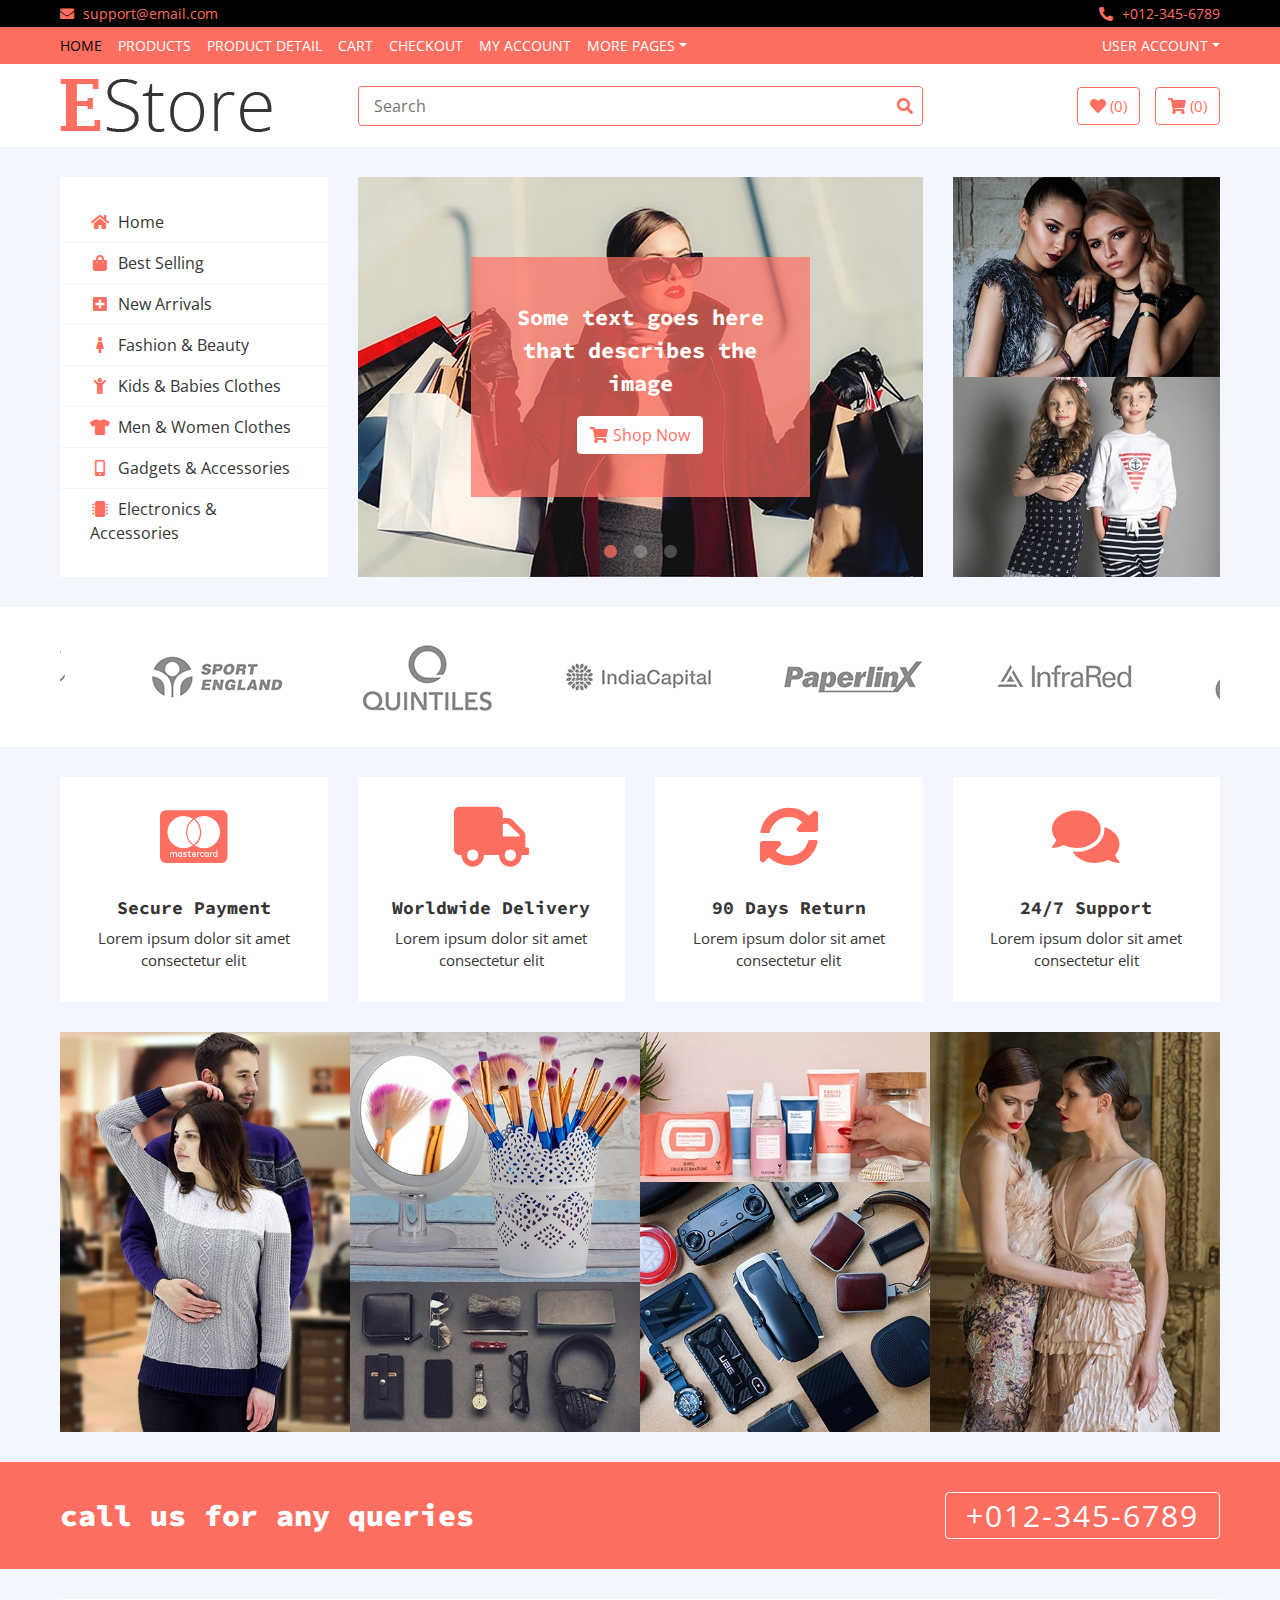
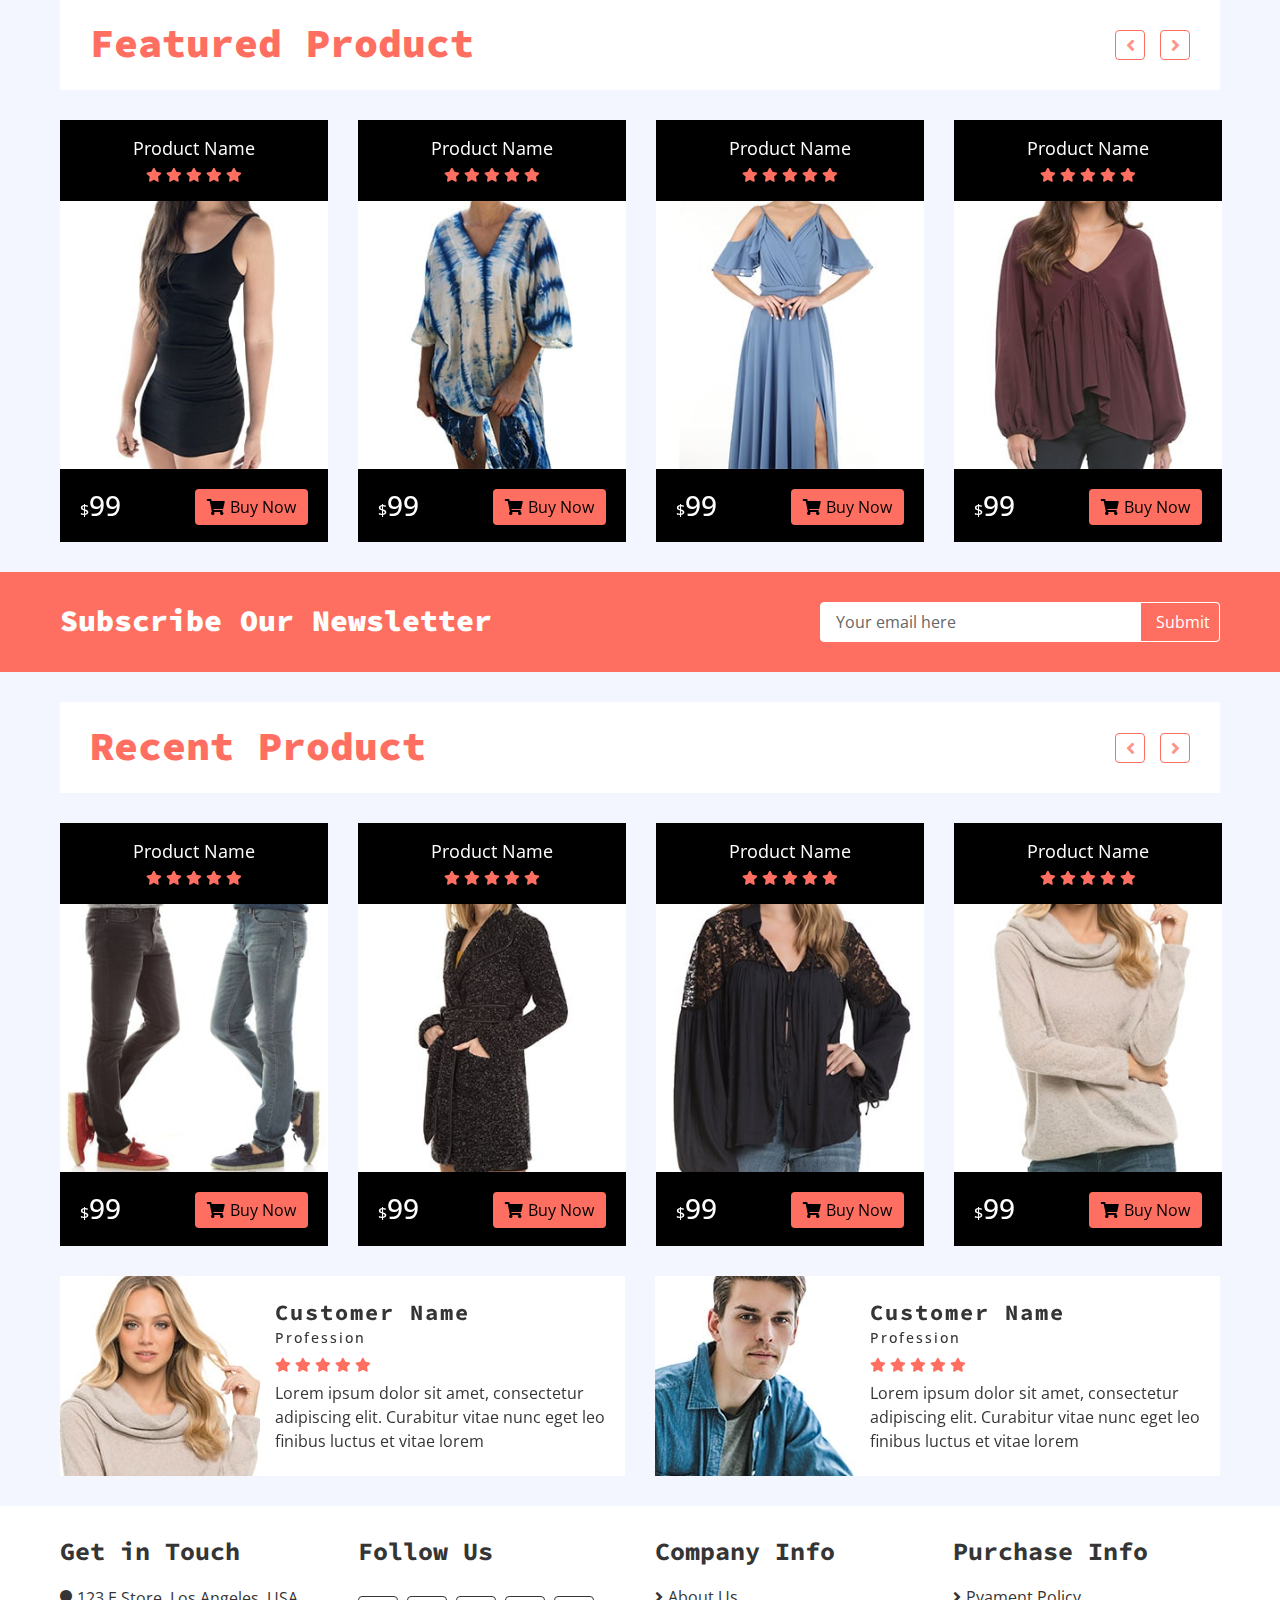
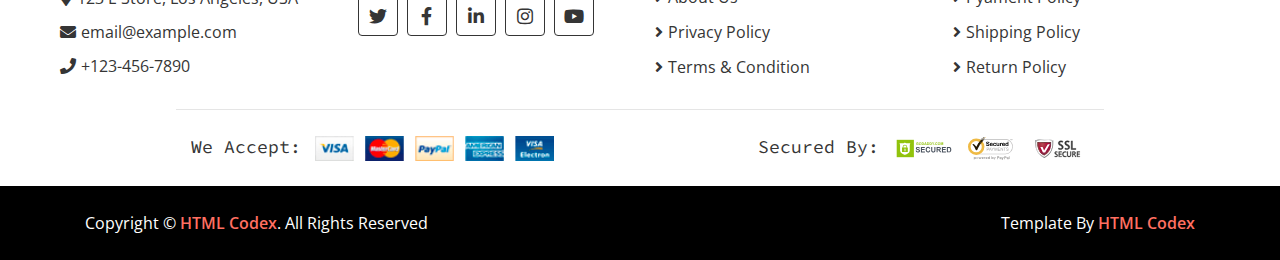
<file: index.html>
<!DOCTYPE html>
<html lang="en">
    <head>
        <meta charset="utf-8">
        <title>E Store - eCommerce HTML Template</title>
        <meta content="width=device-width, initial-scale=1.0" name="viewport">
        <meta content="eCommerce HTML Template Free Download" name="keywords">
        <meta content="eCommerce HTML Template Free Download" name="description">

        <!-- Favicon -->
        <link href="img/favicon.ico" rel="icon">

        <!-- Google Fonts -->
        <link href="https://fonts.googleapis.com/css?family=Open+Sans:300,400|Source+Code+Pro:700,900&display=swap" rel="stylesheet">

        <!-- CSS Libraries -->
        <link href="https://stackpath.bootstrapcdn.com/bootstrap/4.4.1/css/bootstrap.min.css" rel="stylesheet">
        <link href="https://cdnjs.cloudflare.com/ajax/libs/font-awesome/5.10.0/css/all.min.css" rel="stylesheet">
        <link href="lib/slick/slick.css" rel="stylesheet">
        <link href="lib/slick/slick-theme.css" rel="stylesheet">

        <!-- Template Stylesheet -->
        <link href="css/style.css" rel="stylesheet">
    </head>

    <body>
        <!-- Top bar Start -->
        <div class="top-bar">
            <div class="container-fluid">
                <div class="row">
                    <div class="col-sm-6">
                        <i class="fa fa-envelope"></i>
                        support@email.com
                    </div>
                    <div class="col-sm-6">
                        <i class="fa fa-phone-alt"></i>
                        +012-345-6789
                    </div>
                </div>
            </div>
        </div>
        <!-- Top bar End -->
        
        <!-- Nav Bar Start -->
        <div class="nav">
            <div class="container-fluid">
                <nav class="navbar navbar-expand-md bg-dark navbar-dark">
                    <a href="#" class="navbar-brand">MENU</a>
                    <button type="button" class="navbar-toggler" data-toggle="collapse" data-target="#navbarCollapse">
                        <span class="navbar-toggler-icon"></span>
                    </button>

                    <div class="collapse navbar-collapse justify-content-between" id="navbarCollapse">
                        <div class="navbar-nav mr-auto">
                            <a href="index.html" class="nav-item nav-link active">Home</a>
                            <a href="product-list.html" class="nav-item nav-link">Products</a>
                            <a href="product-detail.html" class="nav-item nav-link">Product Detail</a>
                            <a href="cart.html" class="nav-item nav-link">Cart</a>
                            <a href="checkout.html" class="nav-item nav-link">Checkout</a>
                            <a href="my-account.html" class="nav-item nav-link">My Account</a>
                            <div class="nav-item dropdown">
                                <a href="#" class="nav-link dropdown-toggle" data-toggle="dropdown">More Pages</a>
                                <div class="dropdown-menu">
                                    <a href="wishlist.html" class="dropdown-item">Wishlist</a>
                                    <a href="login.html" class="dropdown-item">Login & Register</a>
                                    <a href="contact.html" class="dropdown-item">Contact Us</a>
                                </div>
                            </div>
                        </div>
                        <div class="navbar-nav ml-auto">
                            <div class="nav-item dropdown">
                                <a href="#" class="nav-link dropdown-toggle" data-toggle="dropdown">User Account</a>
                                <div class="dropdown-menu">
                                    <a href="#" class="dropdown-item">Login</a>
                                    <a href="#" class="dropdown-item">Register</a>
                                </div>
                            </div>
                        </div>
                    </div>
                </nav>
            </div>
        </div>
        <!-- Nav Bar End -->      
        
        <!-- Bottom Bar Start -->
        <div class="bottom-bar">
            <div class="container-fluid">
                <div class="row align-items-center">
                    <div class="col-md-3">
                        <div class="logo">
                            <a href="index.html">
                                <img src="img/logo.png" alt="Logo">
                            </a>
                        </div>
                    </div>
                    <div class="col-md-6">
                        <div class="search">
                            <input type="text" placeholder="Search">
                            <button><i class="fa fa-search"></i></button>
                        </div>
                    </div>
                    <div class="col-md-3">
                        <div class="user">
                            <a href="wishlist.html" class="btn wishlist">
                                <i class="fa fa-heart"></i>
                                <span>(0)</span>
                            </a>
                            <a href="cart.html" class="btn cart">
                                <i class="fa fa-shopping-cart"></i>
                                <span>(0)</span>
                            </a>
                        </div>
                    </div>
                </div>
            </div>
        </div>
        <!-- Bottom Bar End -->       
        
        <!-- Main Slider Start -->
        <div class="header">
            <div class="container-fluid">
                <div class="row">
                    <div class="col-md-3">
                        <nav class="navbar bg-light">
                            <ul class="navbar-nav">
                                <li class="nav-item">
                                    <a class="nav-link" href="#"><i class="fa fa-home"></i>Home</a>
                                </li>
                                <li class="nav-item">
                                    <a class="nav-link" href="#"><i class="fa fa-shopping-bag"></i>Best Selling</a>
                                </li>
                                <li class="nav-item">
                                    <a class="nav-link" href="#"><i class="fa fa-plus-square"></i>New Arrivals</a>
                                </li>
                                <li class="nav-item">
                                    <a class="nav-link" href="#"><i class="fa fa-female"></i>Fashion & Beauty</a>
                                </li>
                                <li class="nav-item">
                                    <a class="nav-link" href="#"><i class="fa fa-child"></i>Kids & Babies Clothes</a>
                                </li>
                                <li class="nav-item">
                                    <a class="nav-link" href="#"><i class="fa fa-tshirt"></i>Men & Women Clothes</a>
                                </li>
                                <li class="nav-item">
                                    <a class="nav-link" href="#"><i class="fa fa-mobile-alt"></i>Gadgets & Accessories</a>
                                </li>
                                <li class="nav-item">
                                    <a class="nav-link" href="#"><i class="fa fa-microchip"></i>Electronics & Accessories</a>
                                </li>
                            </ul>
                        </nav>
                    </div>
                    <div class="col-md-6">
                        <div class="header-slider normal-slider">
                            <div class="header-slider-item">
                                <img src="img/slider-1.jpg" alt="Slider Image" />
                                <div class="header-slider-caption">
                                    <p>Some text goes here that describes the image</p>
                                    <a class="btn" href=""><i class="fa fa-shopping-cart"></i>Shop Now</a>
                                </div>
                            </div>
                            <div class="header-slider-item">
                                <img src="img/slider-2.jpg" alt="Slider Image" />
                                <div class="header-slider-caption">
                                    <p>Some text goes here that describes the image</p>
                                    <a class="btn" href=""><i class="fa fa-shopping-cart"></i>Shop Now</a>
                                </div>
                            </div>
                            <div class="header-slider-item">
                                <img src="img/slider-3.jpg" alt="Slider Image" />
                                <div class="header-slider-caption">
                                    <p>Some text goes here that describes the image</p>
                                    <a class="btn" href=""><i class="fa fa-shopping-cart"></i>Shop Now</a>
                                </div>
                            </div>
                        </div>
                    </div>
                    <div class="col-md-3">
                        <div class="header-img">
                            <div class="img-item">
                                <img src="img/category-1.jpg" />
                                <a class="img-text" href="">
                                    <p>Some text goes here that describes the image</p>
                                </a>
                            </div>
                            <div class="img-item">
                                <img src="img/category-2.jpg" />
                                <a class="img-text" href="">
                                    <p>Some text goes here that describes the image</p>
                                </a>
                            </div>
                        </div>
                    </div>
                </div>
            </div>
        </div>
        <!-- Main Slider End -->      
        
        <!-- Brand Start -->
        <div class="brand">
            <div class="container-fluid">
                <div class="brand-slider">
                    <div class="brand-item"><img src="img/brand-1.png" alt=""></div>
                    <div class="brand-item"><img src="img/brand-2.png" alt=""></div>
                    <div class="brand-item"><img src="img/brand-3.png" alt=""></div>
                    <div class="brand-item"><img src="img/brand-4.png" alt=""></div>
                    <div class="brand-item"><img src="img/brand-5.png" alt=""></div>
                    <div class="brand-item"><img src="img/brand-6.png" alt=""></div>
                </div>
            </div>
        </div>
        <!-- Brand End -->      
        
        <!-- Feature Start-->
        <div class="feature">
            <div class="container-fluid">
                <div class="row align-items-center">
                    <div class="col-lg-3 col-md-6 feature-col">
                        <div class="feature-content">
                            <i class="fab fa-cc-mastercard"></i>
                            <h2>Secure Payment</h2>
                            <p>
                                Lorem ipsum dolor sit amet consectetur elit
                            </p>
                        </div>
                    </div>
                    <div class="col-lg-3 col-md-6 feature-col">
                        <div class="feature-content">
                            <i class="fa fa-truck"></i>
                            <h2>Worldwide Delivery</h2>
                            <p>
                                Lorem ipsum dolor sit amet consectetur elit
                            </p>
                        </div>
                    </div>
                    <div class="col-lg-3 col-md-6 feature-col">
                        <div class="feature-content">
                            <i class="fa fa-sync-alt"></i>
                            <h2>90 Days Return</h2>
                            <p>
                                Lorem ipsum dolor sit amet consectetur elit
                            </p>
                        </div>
                    </div>
                    <div class="col-lg-3 col-md-6 feature-col">
                        <div class="feature-content">
                            <i class="fa fa-comments"></i>
                            <h2>24/7 Support</h2>
                            <p>
                                Lorem ipsum dolor sit amet consectetur elit
                            </p>
                        </div>
                    </div>
                </div>
            </div>
        </div>
        <!-- Feature End-->      
        
        <!-- Category Start-->
        <div class="category">
            <div class="container-fluid">
                <div class="row">
                    <div class="col-md-3">
                        <div class="category-item ch-400">
                            <img src="img/category-3.jpg" />
                            <a class="category-name" href="">
                                <p>Some text goes here that describes the image</p>
                            </a>
                        </div>
                    </div>
                    <div class="col-md-3">
                        <div class="category-item ch-250">
                            <img src="img/category-4.jpg" />
                            <a class="category-name" href="">
                                <p>Some text goes here that describes the image</p>
                            </a>
                        </div>
                        <div class="category-item ch-150">
                            <img src="img/category-5.jpg" />
                            <a class="category-name" href="">
                                <p>Some text goes here that describes the image</p>
                            </a>
                        </div>
                    </div>
                    <div class="col-md-3">
                        <div class="category-item ch-150">
                            <img src="img/category-6.jpg" />
                            <a class="category-name" href="">
                                <p>Some text goes here that describes the image</p>
                            </a>
                        </div>
                        <div class="category-item ch-250">
                            <img src="img/category-7.jpg" />
                            <a class="category-name" href="">
                                <p>Some text goes here that describes the image</p>
                            </a>
                        </div>
                    </div>
                    <div class="col-md-3">
                        <div class="category-item ch-400">
                            <img src="img/category-8.jpg" />
                            <a class="category-name" href="">
                                <p>Some text goes here that describes the image</p>
                            </a>
                        </div>
                    </div>
                </div>
            </div>
        </div>
        <!-- Category End-->       
        
        <!-- Call to Action Start -->
        <div class="call-to-action">
            <div class="container-fluid">
                <div class="row align-items-center">
                    <div class="col-md-6">
                        <h1>call us for any queries</h1>
                    </div>
                    <div class="col-md-6">
                        <a href="tel:0123456789">+012-345-6789</a>
                    </div>
                </div>
            </div>
        </div>
        <!-- Call to Action End -->       
        
        <!-- Featured Product Start -->
        <div class="featured-product product">
            <div class="container-fluid">
                <div class="section-header">
                    <h1>Featured Product</h1>
                </div>
                <div class="row align-items-center product-slider product-slider-4">
                    <div class="col-lg-3">
                        <div class="product-item">
                            <div class="product-title">
                                <a href="#">Product Name</a>
                                <div class="ratting">
                                    <i class="fa fa-star"></i>
                                    <i class="fa fa-star"></i>
                                    <i class="fa fa-star"></i>
                                    <i class="fa fa-star"></i>
                                    <i class="fa fa-star"></i>
                                </div>
                            </div>
                            <div class="product-image">
                                <a href="product-detail.html">
                                    <img src="img/product-1.jpg" alt="Product Image">
                                </a>
                                <div class="product-action">
                                    <a href="#"><i class="fa fa-cart-plus"></i></a>
                                    <a href="#"><i class="fa fa-heart"></i></a>
                                    <a href="#"><i class="fa fa-search"></i></a>
                                </div>
                            </div>
                            <div class="product-price">
                                <h3><span>$</span>99</h3>
                                <a class="btn" href=""><i class="fa fa-shopping-cart"></i>Buy Now</a>
                            </div>
                        </div>
                    </div>
                    <div class="col-lg-3">
                        <div class="product-item">
                            <div class="product-title">
                                <a href="#">Product Name</a>
                                <div class="ratting">
                                    <i class="fa fa-star"></i>
                                    <i class="fa fa-star"></i>
                                    <i class="fa fa-star"></i>
                                    <i class="fa fa-star"></i>
                                    <i class="fa fa-star"></i>
                                </div>
                            </div>
                            <div class="product-image">
                                <a href="product-detail.html">
                                    <img src="img/product-2.jpg" alt="Product Image">
                                </a>
                                <div class="product-action">
                                    <a href="#"><i class="fa fa-cart-plus"></i></a>
                                    <a href="#"><i class="fa fa-heart"></i></a>
                                    <a href="#"><i class="fa fa-search"></i></a>
                                </div>
                            </div>
                            <div class="product-price">
                                <h3><span>$</span>99</h3>
                                <a class="btn" href=""><i class="fa fa-shopping-cart"></i>Buy Now</a>
                            </div>
                        </div>
                    </div>
                    <div class="col-lg-3">
                        <div class="product-item">
                            <div class="product-title">
                                <a href="#">Product Name</a>
                                <div class="ratting">
                                    <i class="fa fa-star"></i>
                                    <i class="fa fa-star"></i>
                                    <i class="fa fa-star"></i>
                                    <i class="fa fa-star"></i>
                                    <i class="fa fa-star"></i>
                                </div>
                            </div>
                            <div class="product-image">
                                <a href="product-detail.html">
                                    <img src="img/product-3.jpg" alt="Product Image">
                                </a>
                                <div class="product-action">
                                    <a href="#"><i class="fa fa-cart-plus"></i></a>
                                    <a href="#"><i class="fa fa-heart"></i></a>
                                    <a href="#"><i class="fa fa-search"></i></a>
                                </div>
                            </div>
                            <div class="product-price">
                                <h3><span>$</span>99</h3>
                                <a class="btn" href=""><i class="fa fa-shopping-cart"></i>Buy Now</a>
                            </div>
                        </div>
                    </div>
                    <div class="col-lg-3">
                        <div class="product-item">
                            <div class="product-title">
                                <a href="#">Product Name</a>
                                <div class="ratting">
                                    <i class="fa fa-star"></i>
                                    <i class="fa fa-star"></i>
                                    <i class="fa fa-star"></i>
                                    <i class="fa fa-star"></i>
                                    <i class="fa fa-star"></i>
                                </div>
                            </div>
                            <div class="product-image">
                                <a href="product-detail.html">
                                    <img src="img/product-4.jpg" alt="Product Image">
                                </a>
                                <div class="product-action">
                                    <a href="#"><i class="fa fa-cart-plus"></i></a>
                                    <a href="#"><i class="fa fa-heart"></i></a>
                                    <a href="#"><i class="fa fa-search"></i></a>
                                </div>
                            </div>
                            <div class="product-price">
                                <h3><span>$</span>99</h3>
                                <a class="btn" href=""><i class="fa fa-shopping-cart"></i>Buy Now</a>
                            </div>
                        </div>
                    </div>
                    <div class="col-lg-3">
                        <div class="product-item">
                            <div class="product-title">
                                <a href="#">Product Name</a>
                                <div class="ratting">
                                    <i class="fa fa-star"></i>
                                    <i class="fa fa-star"></i>
                                    <i class="fa fa-star"></i>
                                    <i class="fa fa-star"></i>
                                    <i class="fa fa-star"></i>
                                </div>
                            </div>
                            <div class="product-image">
                                <a href="product-detail.html">
                                    <img src="img/product-5.jpg" alt="Product Image">
                                </a>
                                <div class="product-action">
                                    <a href="#"><i class="fa fa-cart-plus"></i></a>
                                    <a href="#"><i class="fa fa-heart"></i></a>
                                    <a href="#"><i class="fa fa-search"></i></a>
                                </div>
                            </div>
                            <div class="product-price">
                                <h3><span>$</span>99</h3>
                                <a class="btn" href=""><i class="fa fa-shopping-cart"></i>Buy Now</a>
                            </div>
                        </div>
                    </div>
                </div>
            </div>
        </div>
        <!-- Featured Product End -->       
        
        <!-- Newsletter Start -->
        <div class="newsletter">
            <div class="container-fluid">
                <div class="row">
                    <div class="col-md-6">
                        <h1>Subscribe Our Newsletter</h1>
                    </div>
                    <div class="col-md-6">
                        <div class="form">
                            <input type="email" value="Your email here">
                            <button>Submit</button>
                        </div>
                    </div>
                </div>
            </div>
        </div>
        <!-- Newsletter End -->        
        
        <!-- Recent Product Start -->
        <div class="recent-product product">
            <div class="container-fluid">
                <div class="section-header">
                    <h1>Recent Product</h1>
                </div>
                <div class="row align-items-center product-slider product-slider-4">
                    <div class="col-lg-3">
                        <div class="product-item">
                            <div class="product-title">
                                <a href="#">Product Name</a>
                                <div class="ratting">
                                    <i class="fa fa-star"></i>
                                    <i class="fa fa-star"></i>
                                    <i class="fa fa-star"></i>
                                    <i class="fa fa-star"></i>
                                    <i class="fa fa-star"></i>
                                </div>
                            </div>
                            <div class="product-image">
                                <a href="product-detail.html">
                                    <img src="img/product-6.jpg" alt="Product Image">
                                </a>
                                <div class="product-action">
                                    <a href="#"><i class="fa fa-cart-plus"></i></a>
                                    <a href="#"><i class="fa fa-heart"></i></a>
                                    <a href="#"><i class="fa fa-search"></i></a>
                                </div>
                            </div>
                            <div class="product-price">
                                <h3><span>$</span>99</h3>
                                <a class="btn" href=""><i class="fa fa-shopping-cart"></i>Buy Now</a>
                            </div>
                        </div>
                    </div>
                    <div class="col-lg-3">
                        <div class="product-item">
                            <div class="product-title">
                                <a href="#">Product Name</a>
                                <div class="ratting">
                                    <i class="fa fa-star"></i>
                                    <i class="fa fa-star"></i>
                                    <i class="fa fa-star"></i>
                                    <i class="fa fa-star"></i>
                                    <i class="fa fa-star"></i>
                                </div>
                            </div>
                            <div class="product-image">
                                <a href="product-detail.html">
                                    <img src="img/product-7.jpg" alt="Product Image">
                                </a>
                                <div class="product-action">
                                    <a href="#"><i class="fa fa-cart-plus"></i></a>
                                    <a href="#"><i class="fa fa-heart"></i></a>
                                    <a href="#"><i class="fa fa-search"></i></a>
                                </div>
                            </div>
                            <div class="product-price">
                                <h3><span>$</span>99</h3>
                                <a class="btn" href=""><i class="fa fa-shopping-cart"></i>Buy Now</a>
                            </div>
                        </div>
                    </div>
                    <div class="col-lg-3">
                        <div class="product-item">
                            <div class="product-title">
                                <a href="#">Product Name</a>
                                <div class="ratting">
                                    <i class="fa fa-star"></i>
                                    <i class="fa fa-star"></i>
                                    <i class="fa fa-star"></i>
                                    <i class="fa fa-star"></i>
                                    <i class="fa fa-star"></i>
                                </div>
                            </div>
                            <div class="product-image">
                                <a href="product-detail.html">
                                    <img src="img/product-8.jpg" alt="Product Image">
                                </a>
                                <div class="product-action">
                                    <a href="#"><i class="fa fa-cart-plus"></i></a>
                                    <a href="#"><i class="fa fa-heart"></i></a>
                                    <a href="#"><i class="fa fa-search"></i></a>
                                </div>
                            </div>
                            <div class="product-price">
                                <h3><span>$</span>99</h3>
                                <a class="btn" href=""><i class="fa fa-shopping-cart"></i>Buy Now</a>
                            </div>
                        </div>
                    </div>
                    <div class="col-lg-3">
                        <div class="product-item">
                            <div class="product-title">
                                <a href="#">Product Name</a>
                                <div class="ratting">
                                    <i class="fa fa-star"></i>
                                    <i class="fa fa-star"></i>
                                    <i class="fa fa-star"></i>
                                    <i class="fa fa-star"></i>
                                    <i class="fa fa-star"></i>
                                </div>
                            </div>
                            <div class="product-image">
                                <a href="product-detail.html">
                                    <img src="img/product-9.jpg" alt="Product Image">
                                </a>
                                <div class="product-action">
                                    <a href="#"><i class="fa fa-cart-plus"></i></a>
                                    <a href="#"><i class="fa fa-heart"></i></a>
                                    <a href="#"><i class="fa fa-search"></i></a>
                                </div>
                            </div>
                            <div class="product-price">
                                <h3><span>$</span>99</h3>
                                <a class="btn" href=""><i class="fa fa-shopping-cart"></i>Buy Now</a>
                            </div>
                        </div>
                    </div>
                    <div class="col-lg-3">
                        <div class="product-item">
                            <div class="product-title">
                                <a href="#">Product Name</a>
                                <div class="ratting">
                                    <i class="fa fa-star"></i>
                                    <i class="fa fa-star"></i>
                                    <i class="fa fa-star"></i>
                                    <i class="fa fa-star"></i>
                                    <i class="fa fa-star"></i>
                                </div>
                            </div>
                            <div class="product-image">
                                <a href="product-detail.html">
                                    <img src="img/product-10.jpg" alt="Product Image">
                                </a>
                                <div class="product-action">
                                    <a href="#"><i class="fa fa-cart-plus"></i></a>
                                    <a href="#"><i class="fa fa-heart"></i></a>
                                    <a href="#"><i class="fa fa-search"></i></a>
                                </div>
                            </div>
                            <div class="product-price">
                                <h3><span>$</span>99</h3>
                                <a class="btn" href=""><i class="fa fa-shopping-cart"></i>Buy Now</a>
                            </div>
                        </div>
                    </div>
                </div>
            </div>
        </div>
        <!-- Recent Product End -->
        
        <!-- Review Start -->
        <div class="review">
            <div class="container-fluid">
                <div class="row align-items-center review-slider normal-slider">
                    <div class="col-md-6">
                        <div class="review-slider-item">
                            <div class="review-img">
                                <img src="img/review-1.jpg" alt="Image">
                            </div>
                            <div class="review-text">
                                <h2>Customer Name</h2>
                                <h3>Profession</h3>
                                <div class="ratting">
                                    <i class="fa fa-star"></i>
                                    <i class="fa fa-star"></i>
                                    <i class="fa fa-star"></i>
                                    <i class="fa fa-star"></i>
                                    <i class="fa fa-star"></i>
                                </div>
                                <p>
                                    Lorem ipsum dolor sit amet, consectetur adipiscing elit. Curabitur vitae nunc eget leo finibus luctus et vitae lorem
                                </p>
                            </div>
                        </div>
                    </div>
                    <div class="col-md-6">
                        <div class="review-slider-item">
                            <div class="review-img">
                                <img src="img/review-2.jpg" alt="Image">
                            </div>
                            <div class="review-text">
                                <h2>Customer Name</h2>
                                <h3>Profession</h3>
                                <div class="ratting">
                                    <i class="fa fa-star"></i>
                                    <i class="fa fa-star"></i>
                                    <i class="fa fa-star"></i>
                                    <i class="fa fa-star"></i>
                                    <i class="fa fa-star"></i>
                                </div>
                                <p>
                                    Lorem ipsum dolor sit amet, consectetur adipiscing elit. Curabitur vitae nunc eget leo finibus luctus et vitae lorem
                                </p>
                            </div>
                        </div>
                    </div>
                    <div class="col-md-6">
                        <div class="review-slider-item">
                            <div class="review-img">
                                <img src="img/review-3.jpg" alt="Image">
                            </div>
                            <div class="review-text">
                                <h2>Customer Name</h2>
                                <h3>Profession</h3>
                                <div class="ratting">
                                    <i class="fa fa-star"></i>
                                    <i class="fa fa-star"></i>
                                    <i class="fa fa-star"></i>
                                    <i class="fa fa-star"></i>
                                    <i class="fa fa-star"></i>
                                </div>
                                <p>
                                    Lorem ipsum dolor sit amet, consectetur adipiscing elit. Curabitur vitae nunc eget leo finibus luctus et vitae lorem
                                </p>
                            </div>
                        </div>
                    </div>
                </div>
            </div>
        </div>
        <!-- Review End -->        
        
        <!-- Footer Start -->
        <div class="footer">
            <div class="container-fluid">
                <div class="row">
                    <div class="col-lg-3 col-md-6">
                        <div class="footer-widget">
                            <h2>Get in Touch</h2>
                            <div class="contact-info">
                                <p><i class="fa fa-map-marker"></i>123 E Store, Los Angeles, USA</p>
                                <p><i class="fa fa-envelope"></i>email@example.com</p>
                                <p><i class="fa fa-phone"></i>+123-456-7890</p>
                            </div>
                        </div>
                    </div>
                    
                    <div class="col-lg-3 col-md-6">
                        <div class="footer-widget">
                            <h2>Follow Us</h2>
                            <div class="contact-info">
                                <div class="social">
                                    <a href=""><i class="fab fa-twitter"></i></a>
                                    <a href=""><i class="fab fa-facebook-f"></i></a>
                                    <a href=""><i class="fab fa-linkedin-in"></i></a>
                                    <a href=""><i class="fab fa-instagram"></i></a>
                                    <a href=""><i class="fab fa-youtube"></i></a>
                                </div>
                            </div>
                        </div>
                    </div>

                    <div class="col-lg-3 col-md-6">
                        <div class="footer-widget">
                            <h2>Company Info</h2>
                            <ul>
                                <li><a href="#">About Us</a></li>
                                <li><a href="#">Privacy Policy</a></li>
                                <li><a href="#">Terms & Condition</a></li>
                            </ul>
                        </div>
                    </div>

                    <div class="col-lg-3 col-md-6">
                        <div class="footer-widget">
                            <h2>Purchase Info</h2>
                            <ul>
                                <li><a href="#">Pyament Policy</a></li>
                                <li><a href="#">Shipping Policy</a></li>
                                <li><a href="#">Return Policy</a></li>
                            </ul>
                        </div>
                    </div>
                </div>
                
                <div class="row payment align-items-center">
                    <div class="col-md-6">
                        <div class="payment-method">
                            <h2>We Accept:</h2>
                            <img src="img/payment-method.png" alt="Payment Method" />
                        </div>
                    </div>
                    <div class="col-md-6">
                        <div class="payment-security">
                            <h2>Secured By:</h2>
                            <img src="img/godaddy.svg" alt="Payment Security" />
                            <img src="img/norton.svg" alt="Payment Security" />
                            <img src="img/ssl.svg" alt="Payment Security" />
                        </div>
                    </div>
                </div>
            </div>
        </div>
        <!-- Footer End -->
        
        <!-- Footer Bottom Start -->
        <div class="footer-bottom">
            <div class="container">
                <div class="row">
                    <div class="col-md-6 copyright">
                        <p>Copyright &copy; <a href="https://htmlcodex.com">HTML Codex</a>. All Rights Reserved</p>
                    </div>

                    <div class="col-md-6 template-by">
                        <p>Template By <a href="https://htmlcodex.com">HTML Codex</a></p>
                    </div>
                </div>
            </div>
        </div>
        <!-- Footer Bottom End -->       
        
        <!-- Back to Top -->
        <a href="#" class="back-to-top"><i class="fa fa-chevron-up"></i></a>
        
        <!-- JavaScript Libraries -->
        <script src="https://code.jquery.com/jquery-3.4.1.min.js"></script>
        <script src="https://stackpath.bootstrapcdn.com/bootstrap/4.4.1/js/bootstrap.bundle.min.js"></script>
        <script src="lib/easing/easing.min.js"></script>
        <script src="lib/slick/slick.min.js"></script>
        
        <!-- Template Javascript -->
        <script src="js/main.js"></script>
    </body>
</html>
</file>
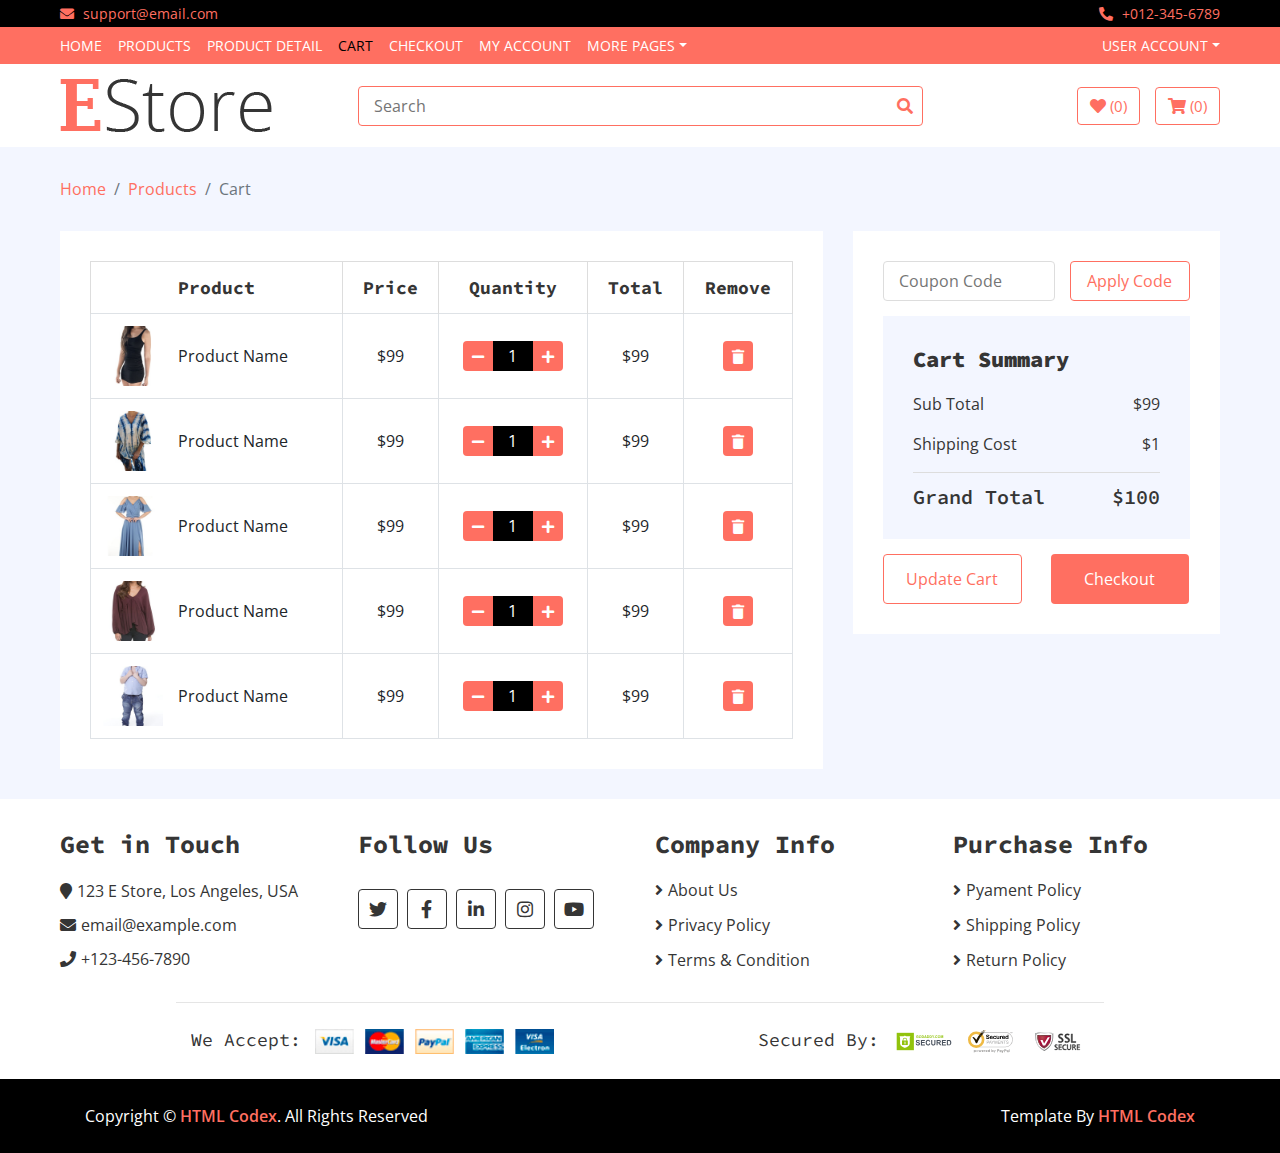
<file: cart.html>
<!DOCTYPE html>
<html lang="en">
    <head>
        <meta charset="utf-8">
        <title>E Store - eCommerce HTML Template</title>
        <meta content="width=device-width, initial-scale=1.0" name="viewport">
        <meta content="eCommerce HTML Template Free Download" name="keywords">
        <meta content="eCommerce HTML Template Free Download" name="description">

        <!-- Favicon -->
        <link href="img/favicon.ico" rel="icon">

        <!-- Google Fonts -->
        <link href="https://fonts.googleapis.com/css?family=Open+Sans:300,400|Source+Code+Pro:700,900&display=swap" rel="stylesheet">

        <!-- CSS Libraries -->
        <link href="https://stackpath.bootstrapcdn.com/bootstrap/4.4.1/css/bootstrap.min.css" rel="stylesheet">
        <link href="https://cdnjs.cloudflare.com/ajax/libs/font-awesome/5.10.0/css/all.min.css" rel="stylesheet">
        <link href="lib/slick/slick.css" rel="stylesheet">
        <link href="lib/slick/slick-theme.css" rel="stylesheet">

        <!-- Template Stylesheet -->
        <link href="css/style.css" rel="stylesheet">
    </head>

    <body>
        <!-- Top bar Start -->
        <div class="top-bar">
            <div class="container-fluid">
                <div class="row">
                    <div class="col-sm-6">
                        <i class="fa fa-envelope"></i>
                        support@email.com
                    </div>
                    <div class="col-sm-6">
                        <i class="fa fa-phone-alt"></i>
                        +012-345-6789
                    </div>
                </div>
            </div>
        </div>
        <!-- Top bar End -->
        
        <!-- Nav Bar Start -->
        <div class="nav">
            <div class="container-fluid">
                <nav class="navbar navbar-expand-md bg-dark navbar-dark">
                    <a href="#" class="navbar-brand">MENU</a>
                    <button type="button" class="navbar-toggler" data-toggle="collapse" data-target="#navbarCollapse">
                        <span class="navbar-toggler-icon"></span>
                    </button>

                    <div class="collapse navbar-collapse justify-content-between" id="navbarCollapse">
                        <div class="navbar-nav mr-auto">
                            <a href="index.html" class="nav-item nav-link">Home</a>
                            <a href="product-list.html" class="nav-item nav-link">Products</a>
                            <a href="product-detail.html" class="nav-item nav-link">Product Detail</a>
                            <a href="cart.html" class="nav-item nav-link active">Cart</a>
                            <a href="checkout.html" class="nav-item nav-link">Checkout</a>
                            <a href="my-account.html" class="nav-item nav-link">My Account</a>
                            <div class="nav-item dropdown">
                                <a href="#" class="nav-link dropdown-toggle" data-toggle="dropdown">More Pages</a>
                                <div class="dropdown-menu">
                                    <a href="wishlist.html" class="dropdown-item">Wishlist</a>
                                    <a href="login.html" class="dropdown-item">Login & Register</a>
                                    <a href="contact.html" class="dropdown-item">Contact Us</a>
                                </div>
                            </div>
                        </div>
                        <div class="navbar-nav ml-auto">
                            <div class="nav-item dropdown">
                                <a href="#" class="nav-link dropdown-toggle" data-toggle="dropdown">User Account</a>
                                <div class="dropdown-menu">
                                    <a href="#" class="dropdown-item">Login</a>
                                    <a href="#" class="dropdown-item">Register</a>
                                </div>
                            </div>
                        </div>
                    </div>
                </nav>
            </div>
        </div>
        <!-- Nav Bar End -->      
        
        <!-- Bottom Bar Start -->
        <div class="bottom-bar">
            <div class="container-fluid">
                <div class="row align-items-center">
                    <div class="col-md-3">
                        <div class="logo">
                            <a href="index.html">
                                <img src="img/logo.png" alt="Logo">
                            </a>
                        </div>
                    </div>
                    <div class="col-md-6">
                        <div class="search">
                            <input type="text" placeholder="Search">
                            <button><i class="fa fa-search"></i></button>
                        </div>
                    </div>
                    <div class="col-md-3">
                        <div class="user">
                            <a href="wishlist.html" class="btn wishlist">
                                <i class="fa fa-heart"></i>
                                <span>(0)</span>
                            </a>
                            <a href="cart.html" class="btn cart">
                                <i class="fa fa-shopping-cart"></i>
                                <span>(0)</span>
                            </a>
                        </div>
                    </div>
                </div>
            </div>
        </div>
        <!-- Bottom Bar End -->
        
        <!-- Breadcrumb Start -->
        <div class="breadcrumb-wrap">
            <div class="container-fluid">
                <ul class="breadcrumb">
                    <li class="breadcrumb-item"><a href="#">Home</a></li>
                    <li class="breadcrumb-item"><a href="#">Products</a></li>
                    <li class="breadcrumb-item active">Cart</li>
                </ul>
            </div>
        </div>
        <!-- Breadcrumb End -->
        
        <!-- Cart Start -->
        <div class="cart-page">
            <div class="container-fluid">
                <div class="row">
                    <div class="col-lg-8">
                        <div class="cart-page-inner">
                            <div class="table-responsive">
                                <table class="table table-bordered">
                                    <thead class="thead-dark">
                                        <tr>
                                            <th>Product</th>
                                            <th>Price</th>
                                            <th>Quantity</th>
                                            <th>Total</th>
                                            <th>Remove</th>
                                        </tr>
                                    </thead>
                                    <tbody class="align-middle">
                                        <tr>
                                            <td>
                                                <div class="img">
                                                    <a href="#"><img src="img/product-1.jpg" alt="Image"></a>
                                                    <p>Product Name</p>
                                                </div>
                                            </td>
                                            <td>$99</td>
                                            <td>
                                                <div class="qty">
                                                    <button class="btn-minus"><i class="fa fa-minus"></i></button>
                                                    <input type="text" value="1">
                                                    <button class="btn-plus"><i class="fa fa-plus"></i></button>
                                                </div>
                                            </td>
                                            <td>$99</td>
                                            <td><button><i class="fa fa-trash"></i></button></td>
                                        </tr>
                                        <tr>
                                            <td>
                                                <div class="img">
                                                    <a href="#"><img src="img/product-2.jpg" alt="Image"></a>
                                                    <p>Product Name</p>
                                                </div>
                                            </td>
                                            <td>$99</td>
                                            <td>
                                                <div class="qty">
                                                    <button class="btn-minus"><i class="fa fa-minus"></i></button>
                                                    <input type="text" value="1">
                                                    <button class="btn-plus"><i class="fa fa-plus"></i></button>
                                                </div>
                                            </td>
                                            <td>$99</td>
                                            <td><button><i class="fa fa-trash"></i></button></td>
                                        </tr>
                                        <tr>
                                            <td>
                                                <div class="img">
                                                    <a href="#"><img src="img/product-3.jpg" alt="Image"></a>
                                                    <p>Product Name</p>
                                                </div>
                                            </td>
                                            <td>$99</td>
                                            <td>
                                                <div class="qty">
                                                    <button class="btn-minus"><i class="fa fa-minus"></i></button>
                                                    <input type="text" value="1">
                                                    <button class="btn-plus"><i class="fa fa-plus"></i></button>
                                                </div>
                                            </td>
                                            <td>$99</td>
                                            <td><button><i class="fa fa-trash"></i></button></td>
                                        </tr>
                                        <tr>
                                            <td>
                                                <div class="img">
                                                    <a href="#"><img src="img/product-4.jpg" alt="Image"></a>
                                                    <p>Product Name</p>
                                                </div>
                                            </td>
                                            <td>$99</td>
                                            <td>
                                                <div class="qty">
                                                    <button class="btn-minus"><i class="fa fa-minus"></i></button>
                                                    <input type="text" value="1">
                                                    <button class="btn-plus"><i class="fa fa-plus"></i></button>
                                                </div>
                                            </td>
                                            <td>$99</td>
                                            <td><button><i class="fa fa-trash"></i></button></td>
                                        </tr>
                                        <tr>
                                            <td>
                                                <div class="img">
                                                    <a href="#"><img src="img/product-5.jpg" alt="Image"></a>
                                                    <p>Product Name</p>
                                                </div>
                                            </td>
                                            <td>$99</td>
                                            <td>
                                                <div class="qty">
                                                    <button class="btn-minus"><i class="fa fa-minus"></i></button>
                                                    <input type="text" value="1">
                                                    <button class="btn-plus"><i class="fa fa-plus"></i></button>
                                                </div>
                                            </td>
                                            <td>$99</td>
                                            <td><button><i class="fa fa-trash"></i></button></td>
                                        </tr>
                                    </tbody>
                                </table>
                            </div>
                        </div>
                    </div>
                    <div class="col-lg-4">
                        <div class="cart-page-inner">
                            <div class="row">
                                <div class="col-md-12">
                                    <div class="coupon">
                                        <input type="text" placeholder="Coupon Code">
                                        <button>Apply Code</button>
                                    </div>
                                </div>
                                <div class="col-md-12">
                                    <div class="cart-summary">
                                        <div class="cart-content">
                                            <h1>Cart Summary</h1>
                                            <p>Sub Total<span>$99</span></p>
                                            <p>Shipping Cost<span>$1</span></p>
                                            <h2>Grand Total<span>$100</span></h2>
                                        </div>
                                        <div class="cart-btn">
                                            <button>Update Cart</button>
                                            <button>Checkout</button>
                                        </div>
                                    </div>
                                </div>
                            </div>
                        </div>
                    </div>
                </div>
            </div>
        </div>
        <!-- Cart End -->
        
        <!-- Footer Start -->
        <div class="footer">
            <div class="container-fluid">
                <div class="row">
                    <div class="col-lg-3 col-md-6">
                        <div class="footer-widget">
                            <h2>Get in Touch</h2>
                            <div class="contact-info">
                                <p><i class="fa fa-map-marker"></i>123 E Store, Los Angeles, USA</p>
                                <p><i class="fa fa-envelope"></i>email@example.com</p>
                                <p><i class="fa fa-phone"></i>+123-456-7890</p>
                            </div>
                        </div>
                    </div>
                    
                    <div class="col-lg-3 col-md-6">
                        <div class="footer-widget">
                            <h2>Follow Us</h2>
                            <div class="contact-info">
                                <div class="social">
                                    <a href=""><i class="fab fa-twitter"></i></a>
                                    <a href=""><i class="fab fa-facebook-f"></i></a>
                                    <a href=""><i class="fab fa-linkedin-in"></i></a>
                                    <a href=""><i class="fab fa-instagram"></i></a>
                                    <a href=""><i class="fab fa-youtube"></i></a>
                                </div>
                            </div>
                        </div>
                    </div>

                    <div class="col-lg-3 col-md-6">
                        <div class="footer-widget">
                            <h2>Company Info</h2>
                            <ul>
                                <li><a href="#">About Us</a></li>
                                <li><a href="#">Privacy Policy</a></li>
                                <li><a href="#">Terms & Condition</a></li>
                            </ul>
                        </div>
                    </div>

                    <div class="col-lg-3 col-md-6">
                        <div class="footer-widget">
                            <h2>Purchase Info</h2>
                            <ul>
                                <li><a href="#">Pyament Policy</a></li>
                                <li><a href="#">Shipping Policy</a></li>
                                <li><a href="#">Return Policy</a></li>
                            </ul>
                        </div>
                    </div>
                </div>
                
                <div class="row payment align-items-center">
                    <div class="col-md-6">
                        <div class="payment-method">
                            <h2>We Accept:</h2>
                            <img src="img/payment-method.png" alt="Payment Method" />
                        </div>
                    </div>
                    <div class="col-md-6">
                        <div class="payment-security">
                            <h2>Secured By:</h2>
                            <img src="img/godaddy.svg" alt="Payment Security" />
                            <img src="img/norton.svg" alt="Payment Security" />
                            <img src="img/ssl.svg" alt="Payment Security" />
                        </div>
                    </div>
                </div>
            </div>
        </div>
        <!-- Footer End -->
        
        <!-- Footer Bottom Start -->
        <div class="footer-bottom">
            <div class="container">
                <div class="row">
                    <div class="col-md-6 copyright">
                        <p>Copyright &copy; <a href="https://htmlcodex.com">HTML Codex</a>. All Rights Reserved</p>
                    </div>

                    <div class="col-md-6 template-by">
                        <p>Template By <a href="https://htmlcodex.com">HTML Codex</a></p>
                    </div>
                </div>
            </div>
        </div>
        <!-- Footer Bottom End -->       
        
        <!-- Back to Top -->
        <a href="#" class="back-to-top"><i class="fa fa-chevron-up"></i></a>
        
        <!-- JavaScript Libraries -->
        <script src="https://code.jquery.com/jquery-3.4.1.min.js"></script>
        <script src="https://stackpath.bootstrapcdn.com/bootstrap/4.4.1/js/bootstrap.bundle.min.js"></script>
        <script src="lib/easing/easing.min.js"></script>
        <script src="lib/slick/slick.min.js"></script>
        
        <!-- Template Javascript -->
        <script src="js/main.js"></script>
    </body>
</html>
</file>
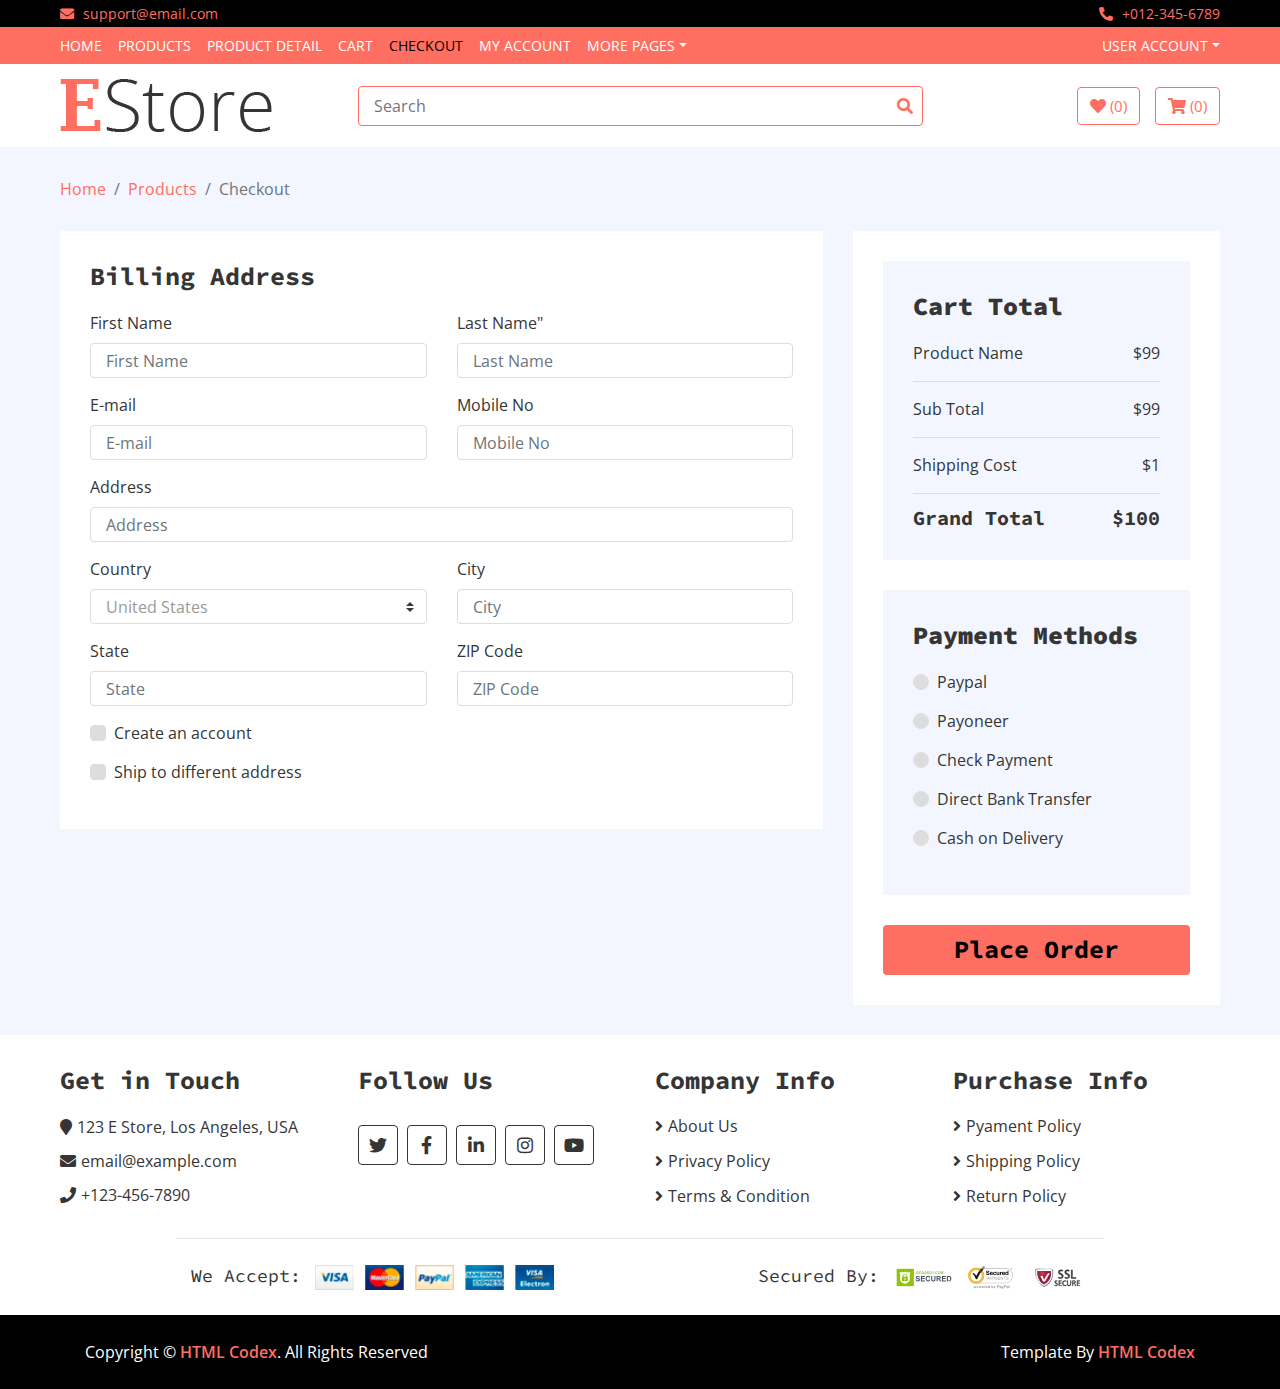
<file: checkout.html>
<!DOCTYPE html>
<html lang="en">
    <head>
        <meta charset="utf-8">
        <title>E Store - eCommerce HTML Template</title>
        <meta content="width=device-width, initial-scale=1.0" name="viewport">
        <meta content="eCommerce HTML Template Free Download" name="keywords">
        <meta content="eCommerce HTML Template Free Download" name="description">

        <!-- Favicon -->
        <link href="img/favicon.ico" rel="icon">

        <!-- Google Fonts -->
        <link href="https://fonts.googleapis.com/css?family=Open+Sans:300,400|Source+Code+Pro:700,900&display=swap" rel="stylesheet">

        <!-- CSS Libraries -->
        <link href="https://stackpath.bootstrapcdn.com/bootstrap/4.4.1/css/bootstrap.min.css" rel="stylesheet">
        <link href="https://cdnjs.cloudflare.com/ajax/libs/font-awesome/5.10.0/css/all.min.css" rel="stylesheet">
        <link href="lib/slick/slick.css" rel="stylesheet">
        <link href="lib/slick/slick-theme.css" rel="stylesheet">

        <!-- Template Stylesheet -->
        <link href="css/style.css" rel="stylesheet">
    </head>

    <body>
        <!-- Top bar Start -->
        <div class="top-bar">
            <div class="container-fluid">
                <div class="row">
                    <div class="col-sm-6">
                        <i class="fa fa-envelope"></i>
                        support@email.com
                    </div>
                    <div class="col-sm-6">
                        <i class="fa fa-phone-alt"></i>
                        +012-345-6789
                    </div>
                </div>
            </div>
        </div>
        <!-- Top bar End -->
        
        <!-- Nav Bar Start -->
        <div class="nav">
            <div class="container-fluid">
                <nav class="navbar navbar-expand-md bg-dark navbar-dark">
                    <a href="#" class="navbar-brand">MENU</a>
                    <button type="button" class="navbar-toggler" data-toggle="collapse" data-target="#navbarCollapse">
                        <span class="navbar-toggler-icon"></span>
                    </button>

                    <div class="collapse navbar-collapse justify-content-between" id="navbarCollapse">
                        <div class="navbar-nav mr-auto">
                            <a href="index.html" class="nav-item nav-link">Home</a>
                            <a href="product-list.html" class="nav-item nav-link">Products</a>
                            <a href="product-detail.html" class="nav-item nav-link">Product Detail</a>
                            <a href="cart.html" class="nav-item nav-link">Cart</a>
                            <a href="checkout.html" class="nav-item nav-link active">Checkout</a>
                            <a href="my-account.html" class="nav-item nav-link">My Account</a>
                            <div class="nav-item dropdown">
                                <a href="#" class="nav-link dropdown-toggle" data-toggle="dropdown">More Pages</a>
                                <div class="dropdown-menu">
                                    <a href="wishlist.html" class="dropdown-item">Wishlist</a>
                                    <a href="login.html" class="dropdown-item">Login & Register</a>
                                    <a href="contact.html" class="dropdown-item">Contact Us</a>
                                </div>
                            </div>
                        </div>
                        <div class="navbar-nav ml-auto">
                            <div class="nav-item dropdown">
                                <a href="#" class="nav-link dropdown-toggle" data-toggle="dropdown">User Account</a>
                                <div class="dropdown-menu">
                                    <a href="#" class="dropdown-item">Login</a>
                                    <a href="#" class="dropdown-item">Register</a>
                                </div>
                            </div>
                        </div>
                    </div>
                </nav>
            </div>
        </div>
        <!-- Nav Bar End -->      
        
        <!-- Bottom Bar Start -->
        <div class="bottom-bar">
            <div class="container-fluid">
                <div class="row align-items-center">
                    <div class="col-md-3">
                        <div class="logo">
                            <a href="index.html">
                                <img src="img/logo.png" alt="Logo">
                            </a>
                        </div>
                    </div>
                    <div class="col-md-6">
                        <div class="search">
                            <input type="text" placeholder="Search">
                            <button><i class="fa fa-search"></i></button>
                        </div>
                    </div>
                    <div class="col-md-3">
                        <div class="user">
                            <a href="wishlist.html" class="btn wishlist">
                                <i class="fa fa-heart"></i>
                                <span>(0)</span>
                            </a>
                            <a href="cart.html" class="btn cart">
                                <i class="fa fa-shopping-cart"></i>
                                <span>(0)</span>
                            </a>
                        </div>
                    </div>
                </div>
            </div>
        </div>
        <!-- Bottom Bar End --> 
        
        <!-- Breadcrumb Start -->
        <div class="breadcrumb-wrap">
            <div class="container-fluid">
                <ul class="breadcrumb">
                    <li class="breadcrumb-item"><a href="#">Home</a></li>
                    <li class="breadcrumb-item"><a href="#">Products</a></li>
                    <li class="breadcrumb-item active">Checkout</li>
                </ul>
            </div>
        </div>
        <!-- Breadcrumb End -->
        
        <!-- Checkout Start -->
        <div class="checkout">
            <div class="container-fluid"> 
                <div class="row">
                    <div class="col-lg-8">
                        <div class="checkout-inner">
                            <div class="billing-address">
                                <h2>Billing Address</h2>
                                <div class="row">
                                    <div class="col-md-6">
                                        <label>First Name</label>
                                        <input class="form-control" type="text" placeholder="First Name">
                                    </div>
                                    <div class="col-md-6">
                                        <label>Last Name"</label>
                                        <input class="form-control" type="text" placeholder="Last Name">
                                    </div>
                                    <div class="col-md-6">
                                        <label>E-mail</label>
                                        <input class="form-control" type="text" placeholder="E-mail">
                                    </div>
                                    <div class="col-md-6">
                                        <label>Mobile No</label>
                                        <input class="form-control" type="text" placeholder="Mobile No">
                                    </div>
                                    <div class="col-md-12">
                                        <label>Address</label>
                                        <input class="form-control" type="text" placeholder="Address">
                                    </div>
                                    <div class="col-md-6">
                                        <label>Country</label>
                                        <select class="custom-select">
                                            <option selected>United States</option>
                                            <option>Afghanistan</option>
                                            <option>Albania</option>
                                            <option>Algeria</option>
                                        </select>
                                    </div>
                                    <div class="col-md-6">
                                        <label>City</label>
                                        <input class="form-control" type="text" placeholder="City">
                                    </div>
                                    <div class="col-md-6">
                                        <label>State</label>
                                        <input class="form-control" type="text" placeholder="State">
                                    </div>
                                    <div class="col-md-6">
                                        <label>ZIP Code</label>
                                        <input class="form-control" type="text" placeholder="ZIP Code">
                                    </div>
                                    <div class="col-md-12">
                                        <div class="custom-control custom-checkbox">
                                            <input type="checkbox" class="custom-control-input" id="newaccount">
                                            <label class="custom-control-label" for="newaccount">Create an account</label>
                                        </div>
                                    </div>
                                    <div class="col-md-12">
                                        <div class="custom-control custom-checkbox">
                                            <input type="checkbox" class="custom-control-input" id="shipto">
                                            <label class="custom-control-label" for="shipto">Ship to different address</label>
                                        </div>
                                    </div>
                                </div>
                            </div>

                            <div class="shipping-address">
                                <h2>Shipping Address</h2>
                                <div class="row">
                                    <div class="col-md-6">
                                        <label>First Name</label>
                                        <input class="form-control" type="text" placeholder="First Name">
                                    </div>
                                    <div class="col-md-6">
                                        <label>Last Name"</label>
                                        <input class="form-control" type="text" placeholder="Last Name">
                                    </div>
                                    <div class="col-md-6">
                                        <label>E-mail</label>
                                        <input class="form-control" type="text" placeholder="E-mail">
                                    </div>
                                    <div class="col-md-6">
                                        <label>Mobile No</label>
                                        <input class="form-control" type="text" placeholder="Mobile No">
                                    </div>
                                    <div class="col-md-12">
                                        <label>Address</label>
                                        <input class="form-control" type="text" placeholder="Address">
                                    </div>
                                    <div class="col-md-6">
                                        <label>Country</label>
                                        <select class="custom-select">
                                            <option selected>United States</option>
                                            <option>Afghanistan</option>
                                            <option>Albania</option>
                                            <option>Algeria</option>
                                        </select>
                                    </div>
                                    <div class="col-md-6">
                                        <label>City</label>
                                        <input class="form-control" type="text" placeholder="City">
                                    </div>
                                    <div class="col-md-6">
                                        <label>State</label>
                                        <input class="form-control" type="text" placeholder="State">
                                    </div>
                                    <div class="col-md-6">
                                        <label>ZIP Code</label>
                                        <input class="form-control" type="text" placeholder="ZIP Code">
                                    </div>
                                </div>
                            </div>
                        </div>
                    </div>
                    <div class="col-lg-4">
                        <div class="checkout-inner">
                            <div class="checkout-summary">
                                <h1>Cart Total</h1>
                                <p>Product Name<span>$99</span></p>
                                <p class="sub-total">Sub Total<span>$99</span></p>
                                <p class="ship-cost">Shipping Cost<span>$1</span></p>
                                <h2>Grand Total<span>$100</span></h2>
                            </div>

                            <div class="checkout-payment">
                                <div class="payment-methods">
                                    <h1>Payment Methods</h1>
                                    <div class="payment-method">
                                        <div class="custom-control custom-radio">
                                            <input type="radio" class="custom-control-input" id="payment-1" name="payment">
                                            <label class="custom-control-label" for="payment-1">Paypal</label>
                                        </div>
                                        <div class="payment-content" id="payment-1-show">
                                            <p>
                                                Lorem ipsum dolor sit amet, consectetur adipiscing elit. Cras tincidunt orci ac eros volutpat maximus lacinia quis diam.
                                            </p>
                                        </div>
                                    </div>
                                    <div class="payment-method">
                                        <div class="custom-control custom-radio">
                                            <input type="radio" class="custom-control-input" id="payment-2" name="payment">
                                            <label class="custom-control-label" for="payment-2">Payoneer</label>
                                        </div>
                                        <div class="payment-content" id="payment-2-show">
                                            <p>
                                                Lorem ipsum dolor sit amet, consectetur adipiscing elit. Cras tincidunt orci ac eros volutpat maximus lacinia quis diam.
                                            </p>
                                        </div>
                                    </div>
                                    <div class="payment-method">
                                        <div class="custom-control custom-radio">
                                            <input type="radio" class="custom-control-input" id="payment-3" name="payment">
                                            <label class="custom-control-label" for="payment-3">Check Payment</label>
                                        </div>
                                        <div class="payment-content" id="payment-3-show">
                                            <p>
                                                Lorem ipsum dolor sit amet, consectetur adipiscing elit. Cras tincidunt orci ac eros volutpat maximus lacinia quis diam.
                                            </p>
                                        </div>
                                    </div>
                                    <div class="payment-method">
                                        <div class="custom-control custom-radio">
                                            <input type="radio" class="custom-control-input" id="payment-4" name="payment">
                                            <label class="custom-control-label" for="payment-4">Direct Bank Transfer</label>
                                        </div>
                                        <div class="payment-content" id="payment-4-show">
                                            <p>
                                                Lorem ipsum dolor sit amet, consectetur adipiscing elit. Cras tincidunt orci ac eros volutpat maximus lacinia quis diam.
                                            </p>
                                        </div>
                                    </div>
                                    <div class="payment-method">
                                        <div class="custom-control custom-radio">
                                            <input type="radio" class="custom-control-input" id="payment-5" name="payment">
                                            <label class="custom-control-label" for="payment-5">Cash on Delivery</label>
                                        </div>
                                        <div class="payment-content" id="payment-5-show">
                                            <p>
                                                Lorem ipsum dolor sit amet, consectetur adipiscing elit. Cras tincidunt orci ac eros volutpat maximus lacinia quis diam.
                                            </p>
                                        </div>
                                    </div>
                                </div>
                                <div class="checkout-btn">
                                    <button>Place Order</button>
                                </div>
                            </div>
                        </div>
                    </div>
                </div>
            </div>
        </div>
        <!-- Checkout End -->
        
        <!-- Footer Start -->
        <div class="footer">
            <div class="container-fluid">
                <div class="row">
                    <div class="col-lg-3 col-md-6">
                        <div class="footer-widget">
                            <h2>Get in Touch</h2>
                            <div class="contact-info">
                                <p><i class="fa fa-map-marker"></i>123 E Store, Los Angeles, USA</p>
                                <p><i class="fa fa-envelope"></i>email@example.com</p>
                                <p><i class="fa fa-phone"></i>+123-456-7890</p>
                            </div>
                        </div>
                    </div>
                    
                    <div class="col-lg-3 col-md-6">
                        <div class="footer-widget">
                            <h2>Follow Us</h2>
                            <div class="contact-info">
                                <div class="social">
                                    <a href=""><i class="fab fa-twitter"></i></a>
                                    <a href=""><i class="fab fa-facebook-f"></i></a>
                                    <a href=""><i class="fab fa-linkedin-in"></i></a>
                                    <a href=""><i class="fab fa-instagram"></i></a>
                                    <a href=""><i class="fab fa-youtube"></i></a>
                                </div>
                            </div>
                        </div>
                    </div>

                    <div class="col-lg-3 col-md-6">
                        <div class="footer-widget">
                            <h2>Company Info</h2>
                            <ul>
                                <li><a href="#">About Us</a></li>
                                <li><a href="#">Privacy Policy</a></li>
                                <li><a href="#">Terms & Condition</a></li>
                            </ul>
                        </div>
                    </div>

                    <div class="col-lg-3 col-md-6">
                        <div class="footer-widget">
                            <h2>Purchase Info</h2>
                            <ul>
                                <li><a href="#">Pyament Policy</a></li>
                                <li><a href="#">Shipping Policy</a></li>
                                <li><a href="#">Return Policy</a></li>
                            </ul>
                        </div>
                    </div>
                </div>
                
                <div class="row payment align-items-center">
                    <div class="col-md-6">
                        <div class="payment-method">
                            <h2>We Accept:</h2>
                            <img src="img/payment-method.png" alt="Payment Method" />
                        </div>
                    </div>
                    <div class="col-md-6">
                        <div class="payment-security">
                            <h2>Secured By:</h2>
                            <img src="img/godaddy.svg" alt="Payment Security" />
                            <img src="img/norton.svg" alt="Payment Security" />
                            <img src="img/ssl.svg" alt="Payment Security" />
                        </div>
                    </div>
                </div>
            </div>
        </div>
        <!-- Footer End -->
        
        <!-- Footer Bottom Start -->
        <div class="footer-bottom">
            <div class="container">
                <div class="row">
                    <div class="col-md-6 copyright">
                        <p>Copyright &copy; <a href="https://htmlcodex.com">HTML Codex</a>. All Rights Reserved</p>
                    </div>

                    <div class="col-md-6 template-by">
                        <p>Template By <a href="https://htmlcodex.com">HTML Codex</a></p>
                    </div>
                </div>
            </div>
        </div>
        <!-- Footer Bottom End -->       
        
        <!-- Back to Top -->
        <a href="#" class="back-to-top"><i class="fa fa-chevron-up"></i></a>
        
        <!-- JavaScript Libraries -->
        <script src="https://code.jquery.com/jquery-3.4.1.min.js"></script>
        <script src="https://stackpath.bootstrapcdn.com/bootstrap/4.4.1/js/bootstrap.bundle.min.js"></script>
        <script src="lib/easing/easing.min.js"></script>
        <script src="lib/slick/slick.min.js"></script>
        
        <!-- Template Javascript -->
        <script src="js/main.js"></script>
    </body>
</html>
</file>
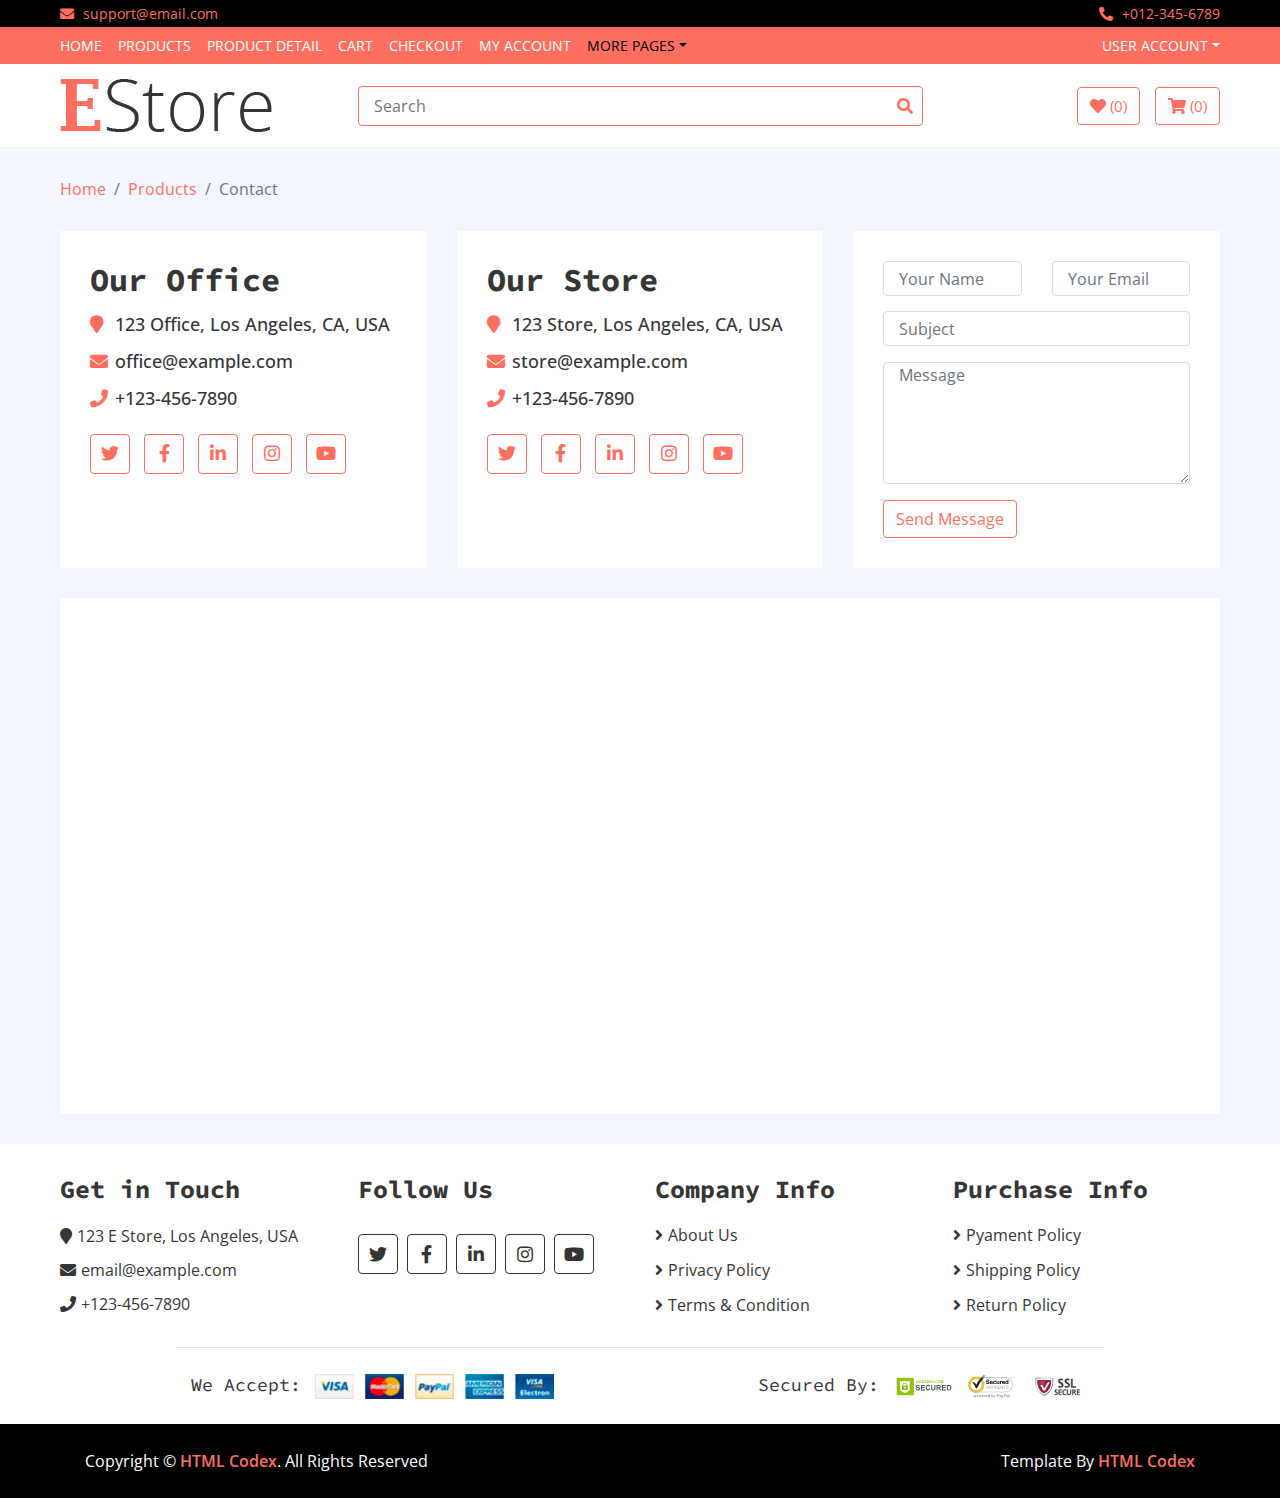
<file: contact.html>
<!DOCTYPE html>
<html lang="en">
    <head>
        <meta charset="utf-8">
        <title>E Store - eCommerce HTML Template</title>
        <meta content="width=device-width, initial-scale=1.0" name="viewport">
        <meta content="eCommerce HTML Template Free Download" name="keywords">
        <meta content="eCommerce HTML Template Free Download" name="description">

        <!-- Favicon -->
        <link href="img/favicon.ico" rel="icon">

        <!-- Google Fonts -->
        <link href="https://fonts.googleapis.com/css?family=Open+Sans:300,400|Source+Code+Pro:700,900&display=swap" rel="stylesheet">

        <!-- CSS Libraries -->
        <link href="https://stackpath.bootstrapcdn.com/bootstrap/4.4.1/css/bootstrap.min.css" rel="stylesheet">
        <link href="https://cdnjs.cloudflare.com/ajax/libs/font-awesome/5.10.0/css/all.min.css" rel="stylesheet">
        <link href="lib/slick/slick.css" rel="stylesheet">
        <link href="lib/slick/slick-theme.css" rel="stylesheet">

        <!-- Template Stylesheet -->
        <link href="css/style.css" rel="stylesheet">
    </head>

    <body>
        <!-- Top bar Start -->
        <div class="top-bar">
            <div class="container-fluid">
                <div class="row">
                    <div class="col-sm-6">
                        <i class="fa fa-envelope"></i>
                        support@email.com
                    </div>
                    <div class="col-sm-6">
                        <i class="fa fa-phone-alt"></i>
                        +012-345-6789
                    </div>
                </div>
            </div>
        </div>
        <!-- Top bar End -->
        
        <!-- Nav Bar Start -->
        <div class="nav">
            <div class="container-fluid">
                <nav class="navbar navbar-expand-md bg-dark navbar-dark">
                    <a href="#" class="navbar-brand">MENU</a>
                    <button type="button" class="navbar-toggler" data-toggle="collapse" data-target="#navbarCollapse">
                        <span class="navbar-toggler-icon"></span>
                    </button>

                    <div class="collapse navbar-collapse justify-content-between" id="navbarCollapse">
                        <div class="navbar-nav mr-auto">
                            <a href="index.html" class="nav-item nav-link">Home</a>
                            <a href="product-list.html" class="nav-item nav-link">Products</a>
                            <a href="product-detail.html" class="nav-item nav-link">Product Detail</a>
                            <a href="cart.html" class="nav-item nav-link">Cart</a>
                            <a href="checkout.html" class="nav-item nav-link">Checkout</a>
                            <a href="my-account.html" class="nav-item nav-link">My Account</a>
                            <div class="nav-item dropdown">
                                <a href="#" class="nav-link dropdown-toggle active" data-toggle="dropdown">More Pages</a>
                                <div class="dropdown-menu">
                                    <a href="wishlist.html" class="dropdown-item">Wishlist</a>
                                    <a href="login.html" class="dropdown-item">Login & Register</a>
                                    <a href="contact.html" class="dropdown-item active">Contact Us</a>
                                </div>
                            </div>
                        </div>
                        <div class="navbar-nav ml-auto">
                            <div class="nav-item dropdown">
                                <a href="#" class="nav-link dropdown-toggle" data-toggle="dropdown">User Account</a>
                                <div class="dropdown-menu">
                                    <a href="#" class="dropdown-item">Login</a>
                                    <a href="#" class="dropdown-item">Register</a>
                                </div>
                            </div>
                        </div>
                    </div>
                </nav>
            </div>
        </div>
        <!-- Nav Bar End -->      
        
        <!-- Bottom Bar Start -->
        <div class="bottom-bar">
            <div class="container-fluid">
                <div class="row align-items-center">
                    <div class="col-md-3">
                        <div class="logo">
                            <a href="index.html">
                                <img src="img/logo.png" alt="Logo">
                            </a>
                        </div>
                    </div>
                    <div class="col-md-6">
                        <div class="search">
                            <input type="text" placeholder="Search">
                            <button><i class="fa fa-search"></i></button>
                        </div>
                    </div>
                    <div class="col-md-3">
                        <div class="user">
                            <a href="wishlist.html" class="btn wishlist">
                                <i class="fa fa-heart"></i>
                                <span>(0)</span>
                            </a>
                            <a href="cart.html" class="btn cart">
                                <i class="fa fa-shopping-cart"></i>
                                <span>(0)</span>
                            </a>
                        </div>
                    </div>
                </div>
            </div>
        </div>
        <!-- Bottom Bar End -->
        
        <!-- Breadcrumb Start -->
        <div class="breadcrumb-wrap">
            <div class="container-fluid">
                <ul class="breadcrumb">
                    <li class="breadcrumb-item"><a href="#">Home</a></li>
                    <li class="breadcrumb-item"><a href="#">Products</a></li>
                    <li class="breadcrumb-item active">Contact</li>
                </ul>
            </div>
        </div>
        <!-- Breadcrumb End -->
        
        <!-- Contact Start -->
        <div class="contact">
            <div class="container-fluid">
                <div class="row">
                    <div class="col-lg-4">
                        <div class="contact-info">
                            <h2>Our Office</h2>
                            <h3><i class="fa fa-map-marker"></i>123 Office, Los Angeles, CA, USA</h3>
                            <h3><i class="fa fa-envelope"></i>office@example.com</h3>
                            <h3><i class="fa fa-phone"></i>+123-456-7890</h3>
                            <div class="social">
                                <a href=""><i class="fab fa-twitter"></i></a>
                                <a href=""><i class="fab fa-facebook-f"></i></a>
                                <a href=""><i class="fab fa-linkedin-in"></i></a>
                                <a href=""><i class="fab fa-instagram"></i></a>
                                <a href=""><i class="fab fa-youtube"></i></a>
                            </div>
                        </div>
                    </div>
                    <div class="col-lg-4">
                        <div class="contact-info">
                            <h2>Our Store</h2>
                            <h3><i class="fa fa-map-marker"></i>123 Store, Los Angeles, CA, USA</h3>
                            <h3><i class="fa fa-envelope"></i>store@example.com</h3>
                            <h3><i class="fa fa-phone"></i>+123-456-7890</h3>
                            <div class="social">
                                <a href=""><i class="fab fa-twitter"></i></a>
                                <a href=""><i class="fab fa-facebook-f"></i></a>
                                <a href=""><i class="fab fa-linkedin-in"></i></a>
                                <a href=""><i class="fab fa-instagram"></i></a>
                                <a href=""><i class="fab fa-youtube"></i></a>
                            </div>
                        </div>
                    </div>
                    <div class="col-lg-4">
                        <div class="contact-form">
                            <form>
                                <div class="row">
                                    <div class="col-md-6">
                                        <input type="text" class="form-control" placeholder="Your Name" />
                                    </div>
                                    <div class="col-md-6">
                                        <input type="email" class="form-control" placeholder="Your Email" />
                                    </div>
                                </div>
                                <div class="form-group">
                                    <input type="text" class="form-control" placeholder="Subject" />
                                </div>
                                <div class="form-group">
                                    <textarea class="form-control" rows="5" placeholder="Message"></textarea>
                                </div>
                                <div><button class="btn" type="submit">Send Message</button></div>
                            </form>
                        </div>
                    </div>
                    <div class="col-lg-12">
                        <div class="contact-map">
                            <iframe src="https://www.google.com/maps/embed?pb=!1m18!1m12!1m3!1d3305.733248043701!2d-118.24532098539802!3d34.05071312525937!2m3!1f0!2f0!3f0!3m2!1i1024!2i768!4f13.1!3m3!1m2!1s0x80c2c648fa1d4803%3A0xdec27bf11f9fd336!2s123%20S%20Los%20Angeles%20St%2C%20Los%20Angeles%2C%20CA%2090012%2C%20USA!5e0!3m2!1sen!2sbd!4v1585634930544!5m2!1sen!2sbd" frameborder="0" style="border:0;" allowfullscreen="" aria-hidden="false" tabindex="0"></iframe>
                        </div>
                    </div>
                </div>
            </div>
        </div>
        <!-- Contact End -->
        
        <!-- Footer Start -->
        <div class="footer">
            <div class="container-fluid">
                <div class="row">
                    <div class="col-lg-3 col-md-6">
                        <div class="footer-widget">
                            <h2>Get in Touch</h2>
                            <div class="contact-info">
                                <p><i class="fa fa-map-marker"></i>123 E Store, Los Angeles, USA</p>
                                <p><i class="fa fa-envelope"></i>email@example.com</p>
                                <p><i class="fa fa-phone"></i>+123-456-7890</p>
                            </div>
                        </div>
                    </div>
                    
                    <div class="col-lg-3 col-md-6">
                        <div class="footer-widget">
                            <h2>Follow Us</h2>
                            <div class="contact-info">
                                <div class="social">
                                    <a href=""><i class="fab fa-twitter"></i></a>
                                    <a href=""><i class="fab fa-facebook-f"></i></a>
                                    <a href=""><i class="fab fa-linkedin-in"></i></a>
                                    <a href=""><i class="fab fa-instagram"></i></a>
                                    <a href=""><i class="fab fa-youtube"></i></a>
                                </div>
                            </div>
                        </div>
                    </div>

                    <div class="col-lg-3 col-md-6">
                        <div class="footer-widget">
                            <h2>Company Info</h2>
                            <ul>
                                <li><a href="#">About Us</a></li>
                                <li><a href="#">Privacy Policy</a></li>
                                <li><a href="#">Terms & Condition</a></li>
                            </ul>
                        </div>
                    </div>

                    <div class="col-lg-3 col-md-6">
                        <div class="footer-widget">
                            <h2>Purchase Info</h2>
                            <ul>
                                <li><a href="#">Pyament Policy</a></li>
                                <li><a href="#">Shipping Policy</a></li>
                                <li><a href="#">Return Policy</a></li>
                            </ul>
                        </div>
                    </div>
                </div>
                
                <div class="row payment align-items-center">
                    <div class="col-md-6">
                        <div class="payment-method">
                            <h2>We Accept:</h2>
                            <img src="img/payment-method.png" alt="Payment Method" />
                        </div>
                    </div>
                    <div class="col-md-6">
                        <div class="payment-security">
                            <h2>Secured By:</h2>
                            <img src="img/godaddy.svg" alt="Payment Security" />
                            <img src="img/norton.svg" alt="Payment Security" />
                            <img src="img/ssl.svg" alt="Payment Security" />
                        </div>
                    </div>
                </div>
            </div>
        </div>
        <!-- Footer End -->
        
        <!-- Footer Bottom Start -->
        <div class="footer-bottom">
            <div class="container">
                <div class="row">
                    <div class="col-md-6 copyright">
                        <p>Copyright &copy; <a href="https://htmlcodex.com">HTML Codex</a>. All Rights Reserved</p>
                    </div>

                    <div class="col-md-6 template-by">
                        <p>Template By <a href="https://htmlcodex.com">HTML Codex</a></p>
                    </div>
                </div>
            </div>
        </div>
        <!-- Footer Bottom End -->       
        
        <!-- Back to Top -->
        <a href="#" class="back-to-top"><i class="fa fa-chevron-up"></i></a>
        
        <!-- JavaScript Libraries -->
        <script src="https://code.jquery.com/jquery-3.4.1.min.js"></script>
        <script src="https://stackpath.bootstrapcdn.com/bootstrap/4.4.1/js/bootstrap.bundle.min.js"></script>
        <script src="lib/easing/easing.min.js"></script>
        <script src="lib/slick/slick.min.js"></script>
        
        <!-- Template Javascript -->
        <script src="js/main.js"></script>
    </body>
</html>
</file>
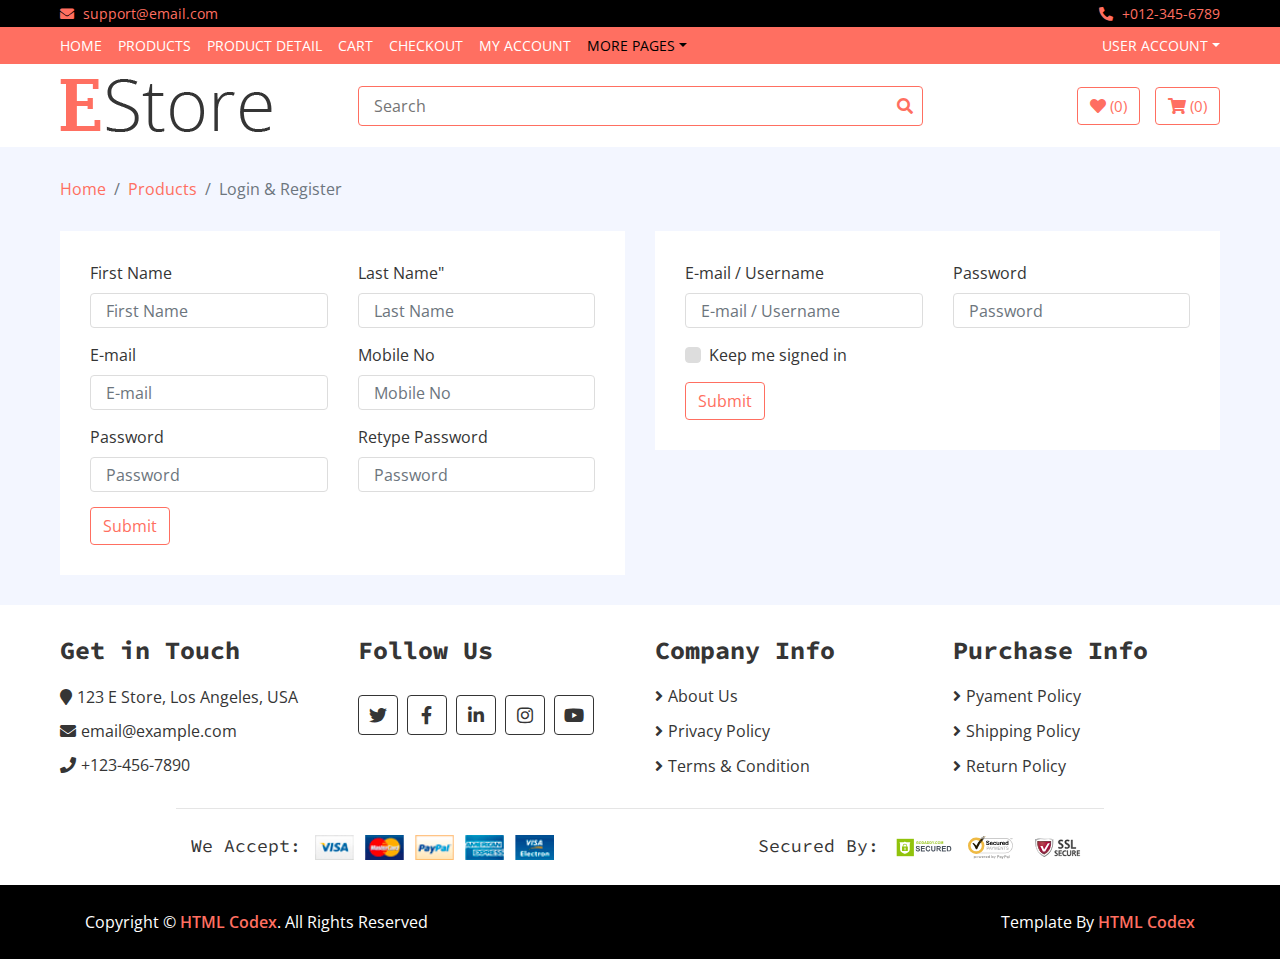
<file: login.html>
<!DOCTYPE html>
<html lang="en">
    <head>
        <meta charset="utf-8">
        <title>E Store - eCommerce HTML Template</title>
        <meta content="width=device-width, initial-scale=1.0" name="viewport">
        <meta content="eCommerce HTML Template Free Download" name="keywords">
        <meta content="eCommerce HTML Template Free Download" name="description">

        <!-- Favicon -->
        <link href="img/favicon.ico" rel="icon">

        <!-- Google Fonts -->
        <link href="https://fonts.googleapis.com/css?family=Open+Sans:300,400|Source+Code+Pro:700,900&display=swap" rel="stylesheet">

        <!-- CSS Libraries -->
        <link href="https://stackpath.bootstrapcdn.com/bootstrap/4.4.1/css/bootstrap.min.css" rel="stylesheet">
        <link href="https://cdnjs.cloudflare.com/ajax/libs/font-awesome/5.10.0/css/all.min.css" rel="stylesheet">
        <link href="lib/slick/slick.css" rel="stylesheet">
        <link href="lib/slick/slick-theme.css" rel="stylesheet">

        <!-- Template Stylesheet -->
        <link href="css/style.css" rel="stylesheet">
    </head>

    <body>
        <!-- Top bar Start -->
        <div class="top-bar">
            <div class="container-fluid">
                <div class="row">
                    <div class="col-sm-6">
                        <i class="fa fa-envelope"></i>
                        support@email.com
                    </div>
                    <div class="col-sm-6">
                        <i class="fa fa-phone-alt"></i>
                        +012-345-6789
                    </div>
                </div>
            </div>
        </div>
        <!-- Top bar End -->
        
        <!-- Nav Bar Start -->
        <div class="nav">
            <div class="container-fluid">
                <nav class="navbar navbar-expand-md bg-dark navbar-dark">
                    <a href="#" class="navbar-brand">MENU</a>
                    <button type="button" class="navbar-toggler" data-toggle="collapse" data-target="#navbarCollapse">
                        <span class="navbar-toggler-icon"></span>
                    </button>

                    <div class="collapse navbar-collapse justify-content-between" id="navbarCollapse">
                        <div class="navbar-nav mr-auto">
                            <a href="index.html" class="nav-item nav-link">Home</a>
                            <a href="product-list.html" class="nav-item nav-link">Products</a>
                            <a href="product-detail.html" class="nav-item nav-link">Product Detail</a>
                            <a href="cart.html" class="nav-item nav-link">Cart</a>
                            <a href="checkout.html" class="nav-item nav-link">Checkout</a>
                            <a href="my-account.html" class="nav-item nav-link">My Account</a>
                            <div class="nav-item dropdown">
                                <a href="#" class="nav-link dropdown-toggle active" data-toggle="dropdown">More Pages</a>
                                <div class="dropdown-menu">
                                    <a href="wishlist.html" class="dropdown-item">Wishlist</a>
                                    <a href="login.html" class="dropdown-item active">Login & Register</a>
                                    <a href="contact.html" class="dropdown-item">Contact Us</a>
                                </div>
                            </div>
                        </div>
                        <div class="navbar-nav ml-auto">
                            <div class="nav-item dropdown">
                                <a href="#" class="nav-link dropdown-toggle" data-toggle="dropdown">User Account</a>
                                <div class="dropdown-menu">
                                    <a href="#" class="dropdown-item">Login</a>
                                    <a href="#" class="dropdown-item">Register</a>
                                </div>
                            </div>
                        </div>
                    </div>
                </nav>
            </div>
        </div>
        <!-- Nav Bar End -->      
        
        <!-- Bottom Bar Start -->
        <div class="bottom-bar">
            <div class="container-fluid">
                <div class="row align-items-center">
                    <div class="col-md-3">
                        <div class="logo">
                            <a href="index.html">
                                <img src="img/logo.png" alt="Logo">
                            </a>
                        </div>
                    </div>
                    <div class="col-md-6">
                        <div class="search">
                            <input type="text" placeholder="Search">
                            <button><i class="fa fa-search"></i></button>
                        </div>
                    </div>
                    <div class="col-md-3">
                        <div class="user">
                            <a href="wishlist.html" class="btn wishlist">
                                <i class="fa fa-heart"></i>
                                <span>(0)</span>
                            </a>
                            <a href="cart.html" class="btn cart">
                                <i class="fa fa-shopping-cart"></i>
                                <span>(0)</span>
                            </a>
                        </div>
                    </div>
                </div>
            </div>
        </div>
        <!-- Bottom Bar End --> 
        
        <!-- Breadcrumb Start -->
        <div class="breadcrumb-wrap">
            <div class="container-fluid">
                <ul class="breadcrumb">
                    <li class="breadcrumb-item"><a href="#">Home</a></li>
                    <li class="breadcrumb-item"><a href="#">Products</a></li>
                    <li class="breadcrumb-item active">Login & Register</li>
                </ul>
            </div>
        </div>
        <!-- Breadcrumb End -->
        
        <!-- Login Start -->
        <div class="login">
            <div class="container-fluid">
                <div class="row">
                    <div class="col-lg-6">    
                        <div class="register-form">
                            <div class="row">
                                <div class="col-md-6">
                                    <label>First Name</label>
                                    <input class="form-control" type="text" placeholder="First Name">
                                </div>
                                <div class="col-md-6">
                                    <label>Last Name"</label>
                                    <input class="form-control" type="text" placeholder="Last Name">
                                </div>
                                <div class="col-md-6">
                                    <label>E-mail</label>
                                    <input class="form-control" type="text" placeholder="E-mail">
                                </div>
                                <div class="col-md-6">
                                    <label>Mobile No</label>
                                    <input class="form-control" type="text" placeholder="Mobile No">
                                </div>
                                <div class="col-md-6">
                                    <label>Password</label>
                                    <input class="form-control" type="text" placeholder="Password">
                                </div>
                                <div class="col-md-6">
                                    <label>Retype Password</label>
                                    <input class="form-control" type="text" placeholder="Password">
                                </div>
                                <div class="col-md-12">
                                    <button class="btn">Submit</button>
                                </div>
                            </div>
                        </div>
                    </div>
                    <div class="col-lg-6">
                        <div class="login-form">
                            <div class="row">
                                <div class="col-md-6">
                                    <label>E-mail / Username</label>
                                    <input class="form-control" type="text" placeholder="E-mail / Username">
                                </div>
                                <div class="col-md-6">
                                    <label>Password</label>
                                    <input class="form-control" type="text" placeholder="Password">
                                </div>
                                <div class="col-md-12">
                                    <div class="custom-control custom-checkbox">
                                        <input type="checkbox" class="custom-control-input" id="newaccount">
                                        <label class="custom-control-label" for="newaccount">Keep me signed in</label>
                                    </div>
                                </div>
                                <div class="col-md-12">
                                    <button class="btn">Submit</button>
                                </div>
                            </div>
                        </div>
                    </div>
                </div>
            </div>
        </div>
        <!-- Login End -->
        
        <!-- Footer Start -->
        <div class="footer">
            <div class="container-fluid">
                <div class="row">
                    <div class="col-lg-3 col-md-6">
                        <div class="footer-widget">
                            <h2>Get in Touch</h2>
                            <div class="contact-info">
                                <p><i class="fa fa-map-marker"></i>123 E Store, Los Angeles, USA</p>
                                <p><i class="fa fa-envelope"></i>email@example.com</p>
                                <p><i class="fa fa-phone"></i>+123-456-7890</p>
                            </div>
                        </div>
                    </div>
                    
                    <div class="col-lg-3 col-md-6">
                        <div class="footer-widget">
                            <h2>Follow Us</h2>
                            <div class="contact-info">
                                <div class="social">
                                    <a href=""><i class="fab fa-twitter"></i></a>
                                    <a href=""><i class="fab fa-facebook-f"></i></a>
                                    <a href=""><i class="fab fa-linkedin-in"></i></a>
                                    <a href=""><i class="fab fa-instagram"></i></a>
                                    <a href=""><i class="fab fa-youtube"></i></a>
                                </div>
                            </div>
                        </div>
                    </div>

                    <div class="col-lg-3 col-md-6">
                        <div class="footer-widget">
                            <h2>Company Info</h2>
                            <ul>
                                <li><a href="#">About Us</a></li>
                                <li><a href="#">Privacy Policy</a></li>
                                <li><a href="#">Terms & Condition</a></li>
                            </ul>
                        </div>
                    </div>

                    <div class="col-lg-3 col-md-6">
                        <div class="footer-widget">
                            <h2>Purchase Info</h2>
                            <ul>
                                <li><a href="#">Pyament Policy</a></li>
                                <li><a href="#">Shipping Policy</a></li>
                                <li><a href="#">Return Policy</a></li>
                            </ul>
                        </div>
                    </div>
                </div>
                
                <div class="row payment align-items-center">
                    <div class="col-md-6">
                        <div class="payment-method">
                            <h2>We Accept:</h2>
                            <img src="img/payment-method.png" alt="Payment Method" />
                        </div>
                    </div>
                    <div class="col-md-6">
                        <div class="payment-security">
                            <h2>Secured By:</h2>
                            <img src="img/godaddy.svg" alt="Payment Security" />
                            <img src="img/norton.svg" alt="Payment Security" />
                            <img src="img/ssl.svg" alt="Payment Security" />
                        </div>
                    </div>
                </div>
            </div>
        </div>
        <!-- Footer End -->
        
        <!-- Footer Bottom Start -->
        <div class="footer-bottom">
            <div class="container">
                <div class="row">
                    <div class="col-md-6 copyright">
                        <p>Copyright &copy; <a href="https://htmlcodex.com">HTML Codex</a>. All Rights Reserved</p>
                    </div>

                    <div class="col-md-6 template-by">
                        <p>Template By <a href="https://htmlcodex.com">HTML Codex</a></p>
                    </div>
                </div>
            </div>
        </div>
        <!-- Footer Bottom End -->       
        
        <!-- Back to Top -->
        <a href="#" class="back-to-top"><i class="fa fa-chevron-up"></i></a>
        
        <!-- JavaScript Libraries -->
        <script src="https://code.jquery.com/jquery-3.4.1.min.js"></script>
        <script src="https://stackpath.bootstrapcdn.com/bootstrap/4.4.1/js/bootstrap.bundle.min.js"></script>
        <script src="lib/easing/easing.min.js"></script>
        <script src="lib/slick/slick.min.js"></script>
        
        <!-- Template Javascript -->
        <script src="js/main.js"></script>
    </body>
</html>
</file>
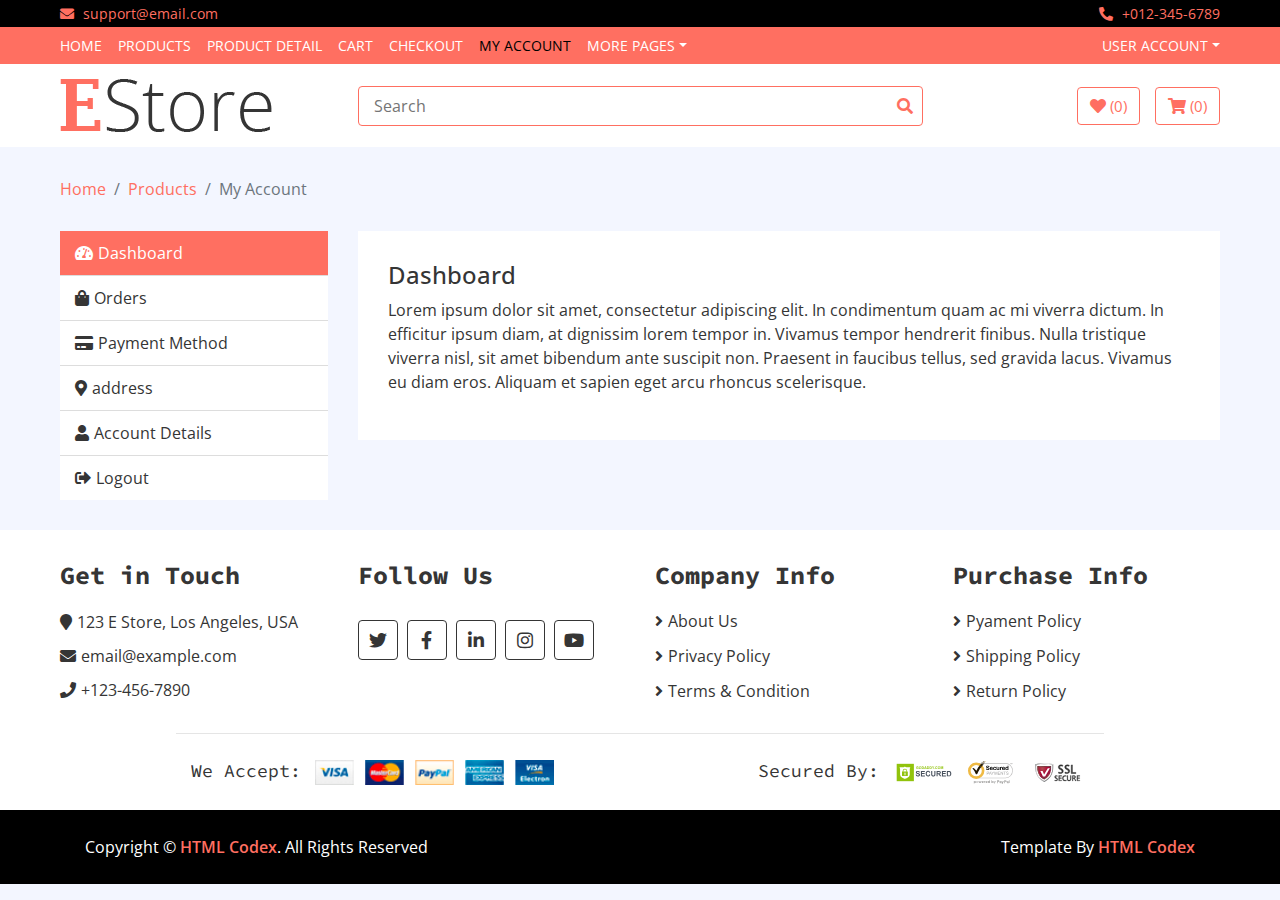
<file: my-account.html>
<!DOCTYPE html>
<html lang="en">
    <head>
        <meta charset="utf-8">
        <title>E Store - eCommerce HTML Template</title>
        <meta content="width=device-width, initial-scale=1.0" name="viewport">
        <meta content="eCommerce HTML Template Free Download" name="keywords">
        <meta content="eCommerce HTML Template Free Download" name="description">

        <!-- Favicon -->
        <link href="img/favicon.ico" rel="icon">

        <!-- Google Fonts -->
        <link href="https://fonts.googleapis.com/css?family=Open+Sans:300,400|Source+Code+Pro:700,900&display=swap" rel="stylesheet">

        <!-- CSS Libraries -->
        <link href="https://stackpath.bootstrapcdn.com/bootstrap/4.4.1/css/bootstrap.min.css" rel="stylesheet">
        <link href="https://cdnjs.cloudflare.com/ajax/libs/font-awesome/5.10.0/css/all.min.css" rel="stylesheet">
        <link href="lib/slick/slick.css" rel="stylesheet">
        <link href="lib/slick/slick-theme.css" rel="stylesheet">

        <!-- Template Stylesheet -->
        <link href="css/style.css" rel="stylesheet">
    </head>

    <body>
        <!-- Top bar Start -->
        <div class="top-bar">
            <div class="container-fluid">
                <div class="row">
                    <div class="col-sm-6">
                        <i class="fa fa-envelope"></i>
                        support@email.com
                    </div>
                    <div class="col-sm-6">
                        <i class="fa fa-phone-alt"></i>
                        +012-345-6789
                    </div>
                </div>
            </div>
        </div>
        <!-- Top bar End -->
        
        <!-- Nav Bar Start -->
        <div class="nav">
            <div class="container-fluid">
                <nav class="navbar navbar-expand-md bg-dark navbar-dark">
                    <a href="#" class="navbar-brand">MENU</a>
                    <button type="button" class="navbar-toggler" data-toggle="collapse" data-target="#navbarCollapse">
                        <span class="navbar-toggler-icon"></span>
                    </button>

                    <div class="collapse navbar-collapse justify-content-between" id="navbarCollapse">
                        <div class="navbar-nav mr-auto">
                            <a href="index.html" class="nav-item nav-link">Home</a>
                            <a href="product-list.html" class="nav-item nav-link">Products</a>
                            <a href="product-detail.html" class="nav-item nav-link">Product Detail</a>
                            <a href="cart.html" class="nav-item nav-link">Cart</a>
                            <a href="checkout.html" class="nav-item nav-link">Checkout</a>
                            <a href="my-account.html" class="nav-item nav-link active">My Account</a>
                            <div class="nav-item dropdown">
                                <a href="#" class="nav-link dropdown-toggle" data-toggle="dropdown">More Pages</a>
                                <div class="dropdown-menu">
                                    <a href="wishlist.html" class="dropdown-item">Wishlist</a>
                                    <a href="login.html" class="dropdown-item">Login & Register</a>
                                    <a href="contact.html" class="dropdown-item">Contact Us</a>
                                </div>
                            </div>
                        </div>
                        <div class="navbar-nav ml-auto">
                            <div class="nav-item dropdown">
                                <a href="#" class="nav-link dropdown-toggle" data-toggle="dropdown">User Account</a>
                                <div class="dropdown-menu">
                                    <a href="#" class="dropdown-item">Login</a>
                                    <a href="#" class="dropdown-item">Register</a>
                                </div>
                            </div>
                        </div>
                    </div>
                </nav>
            </div>
        </div>
        <!-- Nav Bar End -->      
        
        <!-- Bottom Bar Start -->
        <div class="bottom-bar">
            <div class="container-fluid">
                <div class="row align-items-center">
                    <div class="col-md-3">
                        <div class="logo">
                            <a href="index.html">
                                <img src="img/logo.png" alt="Logo">
                            </a>
                        </div>
                    </div>
                    <div class="col-md-6">
                        <div class="search">
                            <input type="text" placeholder="Search">
                            <button><i class="fa fa-search"></i></button>
                        </div>
                    </div>
                    <div class="col-md-3">
                        <div class="user">
                            <a href="wishlist.html" class="btn wishlist">
                                <i class="fa fa-heart"></i>
                                <span>(0)</span>
                            </a>
                            <a href="cart.html" class="btn cart">
                                <i class="fa fa-shopping-cart"></i>
                                <span>(0)</span>
                            </a>
                        </div>
                    </div>
                </div>
            </div>
        </div>
        <!-- Bottom Bar End --> 
        
        <!-- Breadcrumb Start -->
        <div class="breadcrumb-wrap">
            <div class="container-fluid">
                <ul class="breadcrumb">
                    <li class="breadcrumb-item"><a href="#">Home</a></li>
                    <li class="breadcrumb-item"><a href="#">Products</a></li>
                    <li class="breadcrumb-item active">My Account</li>
                </ul>
            </div>
        </div>
        <!-- Breadcrumb End -->
        
        <!-- My Account Start -->
        <div class="my-account">
            <div class="container-fluid">
                <div class="row">
                    <div class="col-md-3">
                        <div class="nav flex-column nav-pills" role="tablist" aria-orientation="vertical">
                            <a class="nav-link active" id="dashboard-nav" data-toggle="pill" href="#dashboard-tab" role="tab"><i class="fa fa-tachometer-alt"></i>Dashboard</a>
                            <a class="nav-link" id="orders-nav" data-toggle="pill" href="#orders-tab" role="tab"><i class="fa fa-shopping-bag"></i>Orders</a>
                            <a class="nav-link" id="payment-nav" data-toggle="pill" href="#payment-tab" role="tab"><i class="fa fa-credit-card"></i>Payment Method</a>
                            <a class="nav-link" id="address-nav" data-toggle="pill" href="#address-tab" role="tab"><i class="fa fa-map-marker-alt"></i>address</a>
                            <a class="nav-link" id="account-nav" data-toggle="pill" href="#account-tab" role="tab"><i class="fa fa-user"></i>Account Details</a>
                            <a class="nav-link" href="index.html"><i class="fa fa-sign-out-alt"></i>Logout</a>
                        </div>
                    </div>
                    <div class="col-md-9">
                        <div class="tab-content">
                            <div class="tab-pane fade show active" id="dashboard-tab" role="tabpanel" aria-labelledby="dashboard-nav">
                                <h4>Dashboard</h4>
                                <p>
                                    Lorem ipsum dolor sit amet, consectetur adipiscing elit. In condimentum quam ac mi viverra dictum. In efficitur ipsum diam, at dignissim lorem tempor in. Vivamus tempor hendrerit finibus. Nulla tristique viverra nisl, sit amet bibendum ante suscipit non. Praesent in faucibus tellus, sed gravida lacus. Vivamus eu diam eros. Aliquam et sapien eget arcu rhoncus scelerisque.
                                </p> 
                            </div>
                            <div class="tab-pane fade" id="orders-tab" role="tabpanel" aria-labelledby="orders-nav">
                                <div class="table-responsive">
                                    <table class="table table-bordered">
                                        <thead class="thead-dark">
                                            <tr>
                                                <th>No</th>
                                                <th>Product</th>
                                                <th>Date</th>
                                                <th>Price</th>
                                                <th>Status</th>
                                                <th>Action</th>
                                            </tr>
                                        </thead>
                                        <tbody>
                                            <tr>
                                                <td>1</td>
                                                <td>Product Name</td>
                                                <td>01 Jan 2020</td>
                                                <td>$99</td>
                                                <td>Approved</td>
                                                <td><button class="btn">View</button></td>
                                            </tr>
                                            <tr>
                                                <td>2</td>
                                                <td>Product Name</td>
                                                <td>01 Jan 2020</td>
                                                <td>$99</td>
                                                <td>Approved</td>
                                                <td><button class="btn">View</button></td>
                                            </tr>
                                            <tr>
                                                <td>3</td>
                                                <td>Product Name</td>
                                                <td>01 Jan 2020</td>
                                                <td>$99</td>
                                                <td>Approved</td>
                                                <td><button class="btn">View</button></td>
                                            </tr>
                                        </tbody>
                                    </table>
                                </div>
                            </div>
                            <div class="tab-pane fade" id="payment-tab" role="tabpanel" aria-labelledby="payment-nav">
                                <h4>Payment Method</h4>
                                <p>
                                    Lorem ipsum dolor sit amet, consectetur adipiscing elit. In condimentum quam ac mi viverra dictum. In efficitur ipsum diam, at dignissim lorem tempor in. Vivamus tempor hendrerit finibus. Nulla tristique viverra nisl, sit amet bibendum ante suscipit non. Praesent in faucibus tellus, sed gravida lacus. Vivamus eu diam eros. Aliquam et sapien eget arcu rhoncus scelerisque.
                                </p> 
                            </div>
                            <div class="tab-pane fade" id="address-tab" role="tabpanel" aria-labelledby="address-nav">
                                <h4>Address</h4>
                                <div class="row">
                                    <div class="col-md-6">
                                        <h5>Payment Address</h5>
                                        <p>123 Payment Street, Los Angeles, CA</p>
                                        <p>Mobile: 012-345-6789</p>
                                        <button class="btn">Edit Address</button>
                                    </div>
                                    <div class="col-md-6">
                                        <h5>Shipping Address</h5>
                                        <p>123 Shipping Street, Los Angeles, CA</p>
                                        <p>Mobile: 012-345-6789</p>
                                        <button class="btn">Edit Address</button>
                                    </div>
                                </div>
                            </div>
                            <div class="tab-pane fade" id="account-tab" role="tabpanel" aria-labelledby="account-nav">
                                <h4>Account Details</h4>
                                <div class="row">
                                    <div class="col-md-6">
                                        <input class="form-control" type="text" placeholder="First Name">
                                    </div>
                                    <div class="col-md-6">
                                        <input class="form-control" type="text" placeholder="Last Name">
                                    </div>
                                    <div class="col-md-6">
                                        <input class="form-control" type="text" placeholder="Mobile">
                                    </div>
                                    <div class="col-md-6">
                                        <input class="form-control" type="text" placeholder="Email">
                                    </div>
                                    <div class="col-md-12">
                                        <input class="form-control" type="text" placeholder="Address">
                                    </div>
                                    <div class="col-md-12">
                                        <button class="btn">Update Account</button>
                                        <br><br>
                                    </div>
                                </div>
                                <h4>Password change</h4>
                                <div class="row">
                                    <div class="col-md-12">
                                        <input class="form-control" type="password" placeholder="Current Password">
                                    </div>
                                    <div class="col-md-6">
                                        <input class="form-control" type="text" placeholder="New Password">
                                    </div>
                                    <div class="col-md-6">
                                        <input class="form-control" type="text" placeholder="Confirm Password">
                                    </div>
                                    <div class="col-md-12">
                                        <button class="btn">Save Changes</button>
                                    </div>
                                </div>
                            </div>
                        </div>
                    </div>
                </div>
            </div>
        </div>
        <!-- My Account End -->
        
        <!-- Footer Start -->
        <div class="footer">
            <div class="container-fluid">
                <div class="row">
                    <div class="col-lg-3 col-md-6">
                        <div class="footer-widget">
                            <h2>Get in Touch</h2>
                            <div class="contact-info">
                                <p><i class="fa fa-map-marker"></i>123 E Store, Los Angeles, USA</p>
                                <p><i class="fa fa-envelope"></i>email@example.com</p>
                                <p><i class="fa fa-phone"></i>+123-456-7890</p>
                            </div>
                        </div>
                    </div>
                    
                    <div class="col-lg-3 col-md-6">
                        <div class="footer-widget">
                            <h2>Follow Us</h2>
                            <div class="contact-info">
                                <div class="social">
                                    <a href=""><i class="fab fa-twitter"></i></a>
                                    <a href=""><i class="fab fa-facebook-f"></i></a>
                                    <a href=""><i class="fab fa-linkedin-in"></i></a>
                                    <a href=""><i class="fab fa-instagram"></i></a>
                                    <a href=""><i class="fab fa-youtube"></i></a>
                                </div>
                            </div>
                        </div>
                    </div>

                    <div class="col-lg-3 col-md-6">
                        <div class="footer-widget">
                            <h2>Company Info</h2>
                            <ul>
                                <li><a href="#">About Us</a></li>
                                <li><a href="#">Privacy Policy</a></li>
                                <li><a href="#">Terms & Condition</a></li>
                            </ul>
                        </div>
                    </div>

                    <div class="col-lg-3 col-md-6">
                        <div class="footer-widget">
                            <h2>Purchase Info</h2>
                            <ul>
                                <li><a href="#">Pyament Policy</a></li>
                                <li><a href="#">Shipping Policy</a></li>
                                <li><a href="#">Return Policy</a></li>
                            </ul>
                        </div>
                    </div>
                </div>
                
                <div class="row payment align-items-center">
                    <div class="col-md-6">
                        <div class="payment-method">
                            <h2>We Accept:</h2>
                            <img src="img/payment-method.png" alt="Payment Method" />
                        </div>
                    </div>
                    <div class="col-md-6">
                        <div class="payment-security">
                            <h2>Secured By:</h2>
                            <img src="img/godaddy.svg" alt="Payment Security" />
                            <img src="img/norton.svg" alt="Payment Security" />
                            <img src="img/ssl.svg" alt="Payment Security" />
                        </div>
                    </div>
                </div>
            </div>
        </div>
        <!-- Footer End -->
        
        <!-- Footer Bottom Start -->
        <div class="footer-bottom">
            <div class="container">
                <div class="row">
                    <div class="col-md-6 copyright">
                        <p>Copyright &copy; <a href="https://htmlcodex.com">HTML Codex</a>. All Rights Reserved</p>
                    </div>

                    <div class="col-md-6 template-by">
                        <p>Template By <a href="https://htmlcodex.com">HTML Codex</a></p>
                    </div>
                </div>
            </div>
        </div>
        <!-- Footer Bottom End -->       
        
        <!-- Back to Top -->
        <a href="#" class="back-to-top"><i class="fa fa-chevron-up"></i></a>
        
        <!-- JavaScript Libraries -->
        <script src="https://code.jquery.com/jquery-3.4.1.min.js"></script>
        <script src="https://stackpath.bootstrapcdn.com/bootstrap/4.4.1/js/bootstrap.bundle.min.js"></script>
        <script src="lib/easing/easing.min.js"></script>
        <script src="lib/slick/slick.min.js"></script>
        
        <!-- Template Javascript -->
        <script src="js/main.js"></script>
    </body>
</html>
</file>
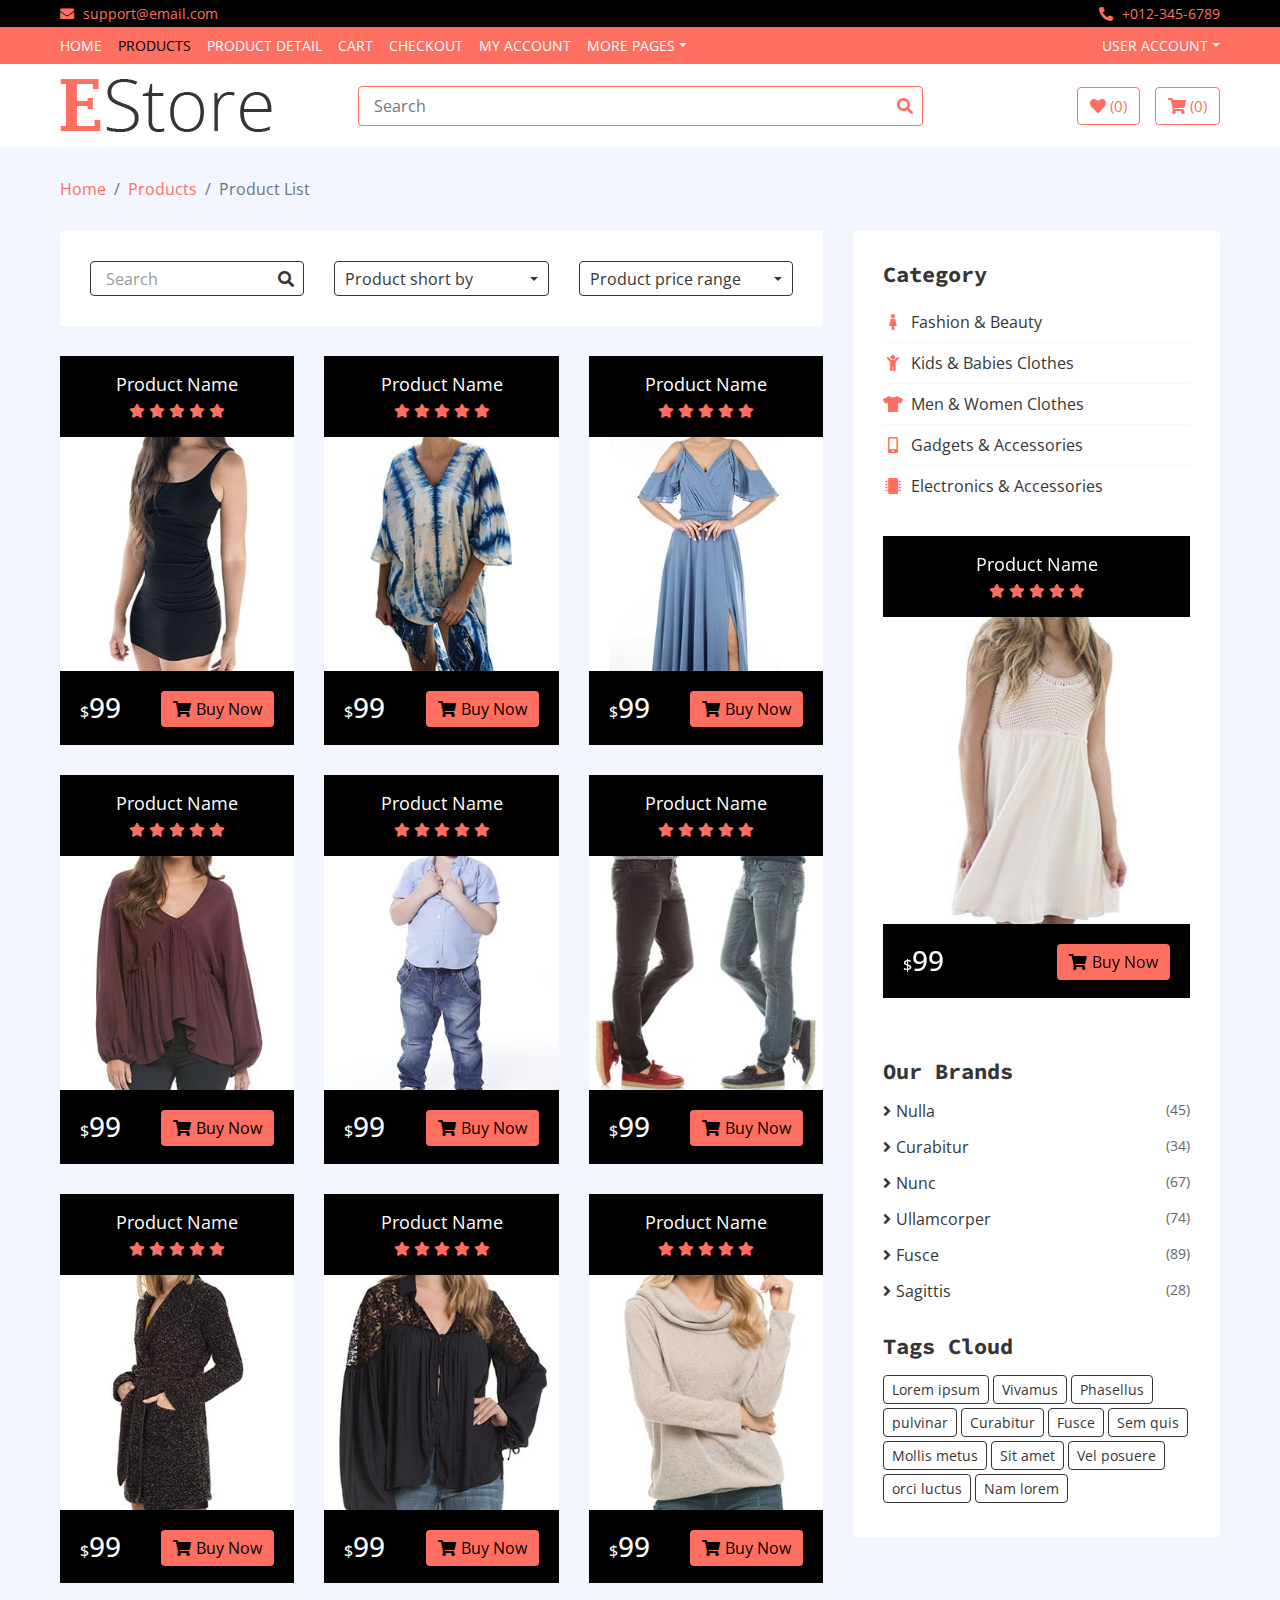
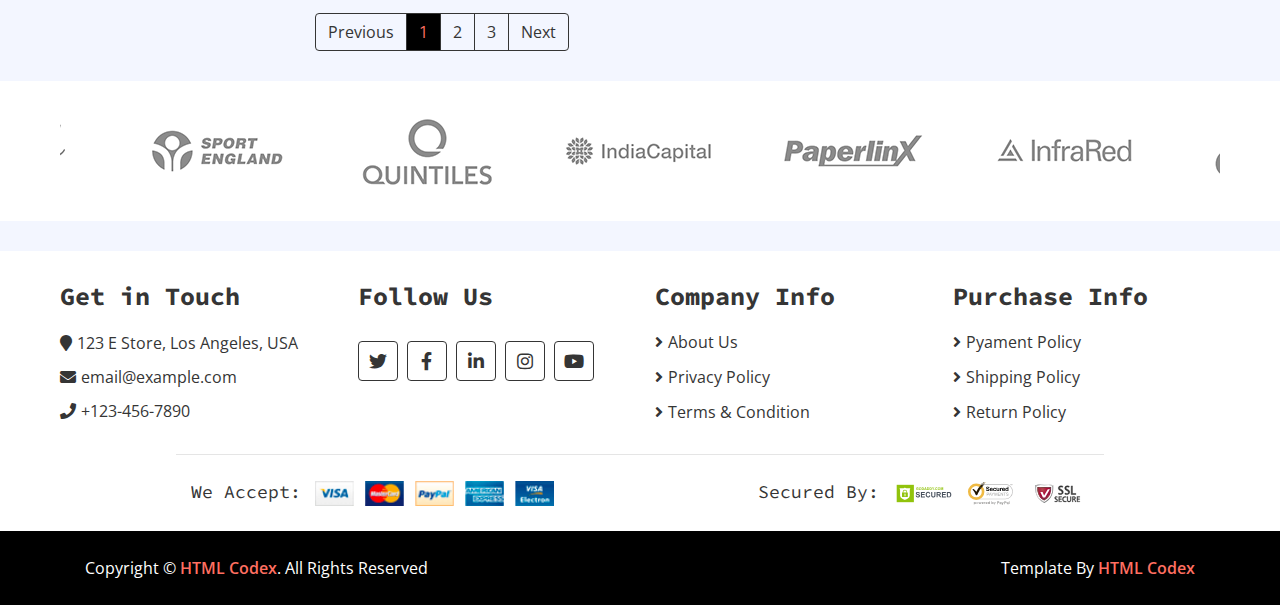
<file: product-list.html>
<!DOCTYPE html>
<html lang="en">
    <head>
        <meta charset="utf-8">
        <title>E Store - eCommerce HTML Template</title>
        <meta content="width=device-width, initial-scale=1.0" name="viewport">
        <meta content="eCommerce HTML Template Free Download" name="keywords">
        <meta content="eCommerce HTML Template Free Download" name="description">

        <!-- Favicon -->
        <link href="img/favicon.ico" rel="icon">

        <!-- Google Fonts -->
        <link href="https://fonts.googleapis.com/css?family=Open+Sans:300,400|Source+Code+Pro:700,900&display=swap" rel="stylesheet">

        <!-- CSS Libraries -->
        <link href="https://stackpath.bootstrapcdn.com/bootstrap/4.4.1/css/bootstrap.min.css" rel="stylesheet">
        <link href="https://cdnjs.cloudflare.com/ajax/libs/font-awesome/5.10.0/css/all.min.css" rel="stylesheet">
        <link href="lib/slick/slick.css" rel="stylesheet">
        <link href="lib/slick/slick-theme.css" rel="stylesheet">

        <!-- Template Stylesheet -->
        <link href="css/style.css" rel="stylesheet">
    </head>

    <body>
        <!-- Top bar Start -->
        <div class="top-bar">
            <div class="container-fluid">
                <div class="row">
                    <div class="col-sm-6">
                        <i class="fa fa-envelope"></i>
                        support@email.com
                    </div>
                    <div class="col-sm-6">
                        <i class="fa fa-phone-alt"></i>
                        +012-345-6789
                    </div>
                </div>
            </div>
        </div>
        <!-- Top bar End -->
        
        <!-- Nav Bar Start -->
        <div class="nav">
            <div class="container-fluid">
                <nav class="navbar navbar-expand-md bg-dark navbar-dark">
                    <a href="#" class="navbar-brand">MENU</a>
                    <button type="button" class="navbar-toggler" data-toggle="collapse" data-target="#navbarCollapse">
                        <span class="navbar-toggler-icon"></span>
                    </button>

                    <div class="collapse navbar-collapse justify-content-between" id="navbarCollapse">
                        <div class="navbar-nav mr-auto">
                            <a href="index.html" class="nav-item nav-link">Home</a>
                            <a href="product-list.html" class="nav-item nav-link active">Products</a>
                            <a href="product-detail.html" class="nav-item nav-link">Product Detail</a>
                            <a href="cart.html" class="nav-item nav-link">Cart</a>
                            <a href="checkout.html" class="nav-item nav-link">Checkout</a>
                            <a href="my-account.html" class="nav-item nav-link">My Account</a>
                            <div class="nav-item dropdown">
                                <a href="#" class="nav-link dropdown-toggle" data-toggle="dropdown">More Pages</a>
                                <div class="dropdown-menu">
                                    <a href="wishlist.html" class="dropdown-item">Wishlist</a>
                                    <a href="login.html" class="dropdown-item">Login & Register</a>
                                    <a href="contact.html" class="dropdown-item">Contact Us</a>
                                </div>
                            </div>
                        </div>
                        <div class="navbar-nav ml-auto">
                            <div class="nav-item dropdown">
                                <a href="#" class="nav-link dropdown-toggle" data-toggle="dropdown">User Account</a>
                                <div class="dropdown-menu">
                                    <a href="#" class="dropdown-item">Login</a>
                                    <a href="#" class="dropdown-item">Register</a>
                                </div>
                            </div>
                        </div>
                    </div>
                </nav>
            </div>
        </div>
        <!-- Nav Bar End -->      
        
        <!-- Bottom Bar Start -->
        <div class="bottom-bar">
            <div class="container-fluid">
                <div class="row align-items-center">
                    <div class="col-md-3">
                        <div class="logo">
                            <a href="index.html">
                                <img src="img/logo.png" alt="Logo">
                            </a>
                        </div>
                    </div>
                    <div class="col-md-6">
                        <div class="search">
                            <input type="text" placeholder="Search">
                            <button><i class="fa fa-search"></i></button>
                        </div>
                    </div>
                    <div class="col-md-3">
                        <div class="user">
                            <a href="wishlist.html" class="btn wishlist">
                                <i class="fa fa-heart"></i>
                                <span>(0)</span>
                            </a>
                            <a href="cart.html" class="btn cart">
                                <i class="fa fa-shopping-cart"></i>
                                <span>(0)</span>
                            </a>
                        </div>
                    </div>
                </div>
            </div>
        </div>
        <!-- Bottom Bar End -->  
        
        <!-- Breadcrumb Start -->
        <div class="breadcrumb-wrap">
            <div class="container-fluid">
                <ul class="breadcrumb">
                    <li class="breadcrumb-item"><a href="#">Home</a></li>
                    <li class="breadcrumb-item"><a href="#">Products</a></li>
                    <li class="breadcrumb-item active">Product List</li>
                </ul>
            </div>
        </div>
        <!-- Breadcrumb End -->
        
        <!-- Product List Start -->
        <div class="product-view">
            <div class="container-fluid">
                <div class="row">
                    <div class="col-lg-8">
                        <div class="row">
                            <div class="col-md-12">
                                <div class="product-view-top">
                                    <div class="row">
                                        <div class="col-md-4">
                                            <div class="product-search">
                                                <input type="email" value="Search">
                                                <button><i class="fa fa-search"></i></button>
                                            </div>
                                        </div>
                                        <div class="col-md-4">
                                            <div class="product-short">
                                                <div class="dropdown">
                                                    <div class="dropdown-toggle" data-toggle="dropdown">Product short by</div>
                                                    <div class="dropdown-menu dropdown-menu-right">
                                                        <a href="#" class="dropdown-item">Newest</a>
                                                        <a href="#" class="dropdown-item">Popular</a>
                                                        <a href="#" class="dropdown-item">Most sale</a>
                                                    </div>
                                                </div>
                                            </div>
                                        </div>
                                        <div class="col-md-4">
                                            <div class="product-price-range">
                                                <div class="dropdown">
                                                    <div class="dropdown-toggle" data-toggle="dropdown">Product price range</div>
                                                    <div class="dropdown-menu dropdown-menu-right">
                                                        <a href="#" class="dropdown-item">$0 to $50</a>
                                                        <a href="#" class="dropdown-item">$51 to $100</a>
                                                        <a href="#" class="dropdown-item">$101 to $150</a>
                                                        <a href="#" class="dropdown-item">$151 to $200</a>
                                                        <a href="#" class="dropdown-item">$201 to $250</a>
                                                        <a href="#" class="dropdown-item">$251 to $300</a>
                                                        <a href="#" class="dropdown-item">$301 to $350</a>
                                                        <a href="#" class="dropdown-item">$351 to $400</a>
                                                        <a href="#" class="dropdown-item">$401 to $450</a>
                                                        <a href="#" class="dropdown-item">$451 to $500</a>
                                                    </div>
                                                </div>
                                            </div>
                                        </div>
                                    </div>
                                </div>
                            </div>
                            
                            <div class="col-md-4">
                                <div class="product-item">
                                    <div class="product-title">
                                        <a href="#">Product Name</a>
                                        <div class="ratting">
                                            <i class="fa fa-star"></i>
                                            <i class="fa fa-star"></i>
                                            <i class="fa fa-star"></i>
                                            <i class="fa fa-star"></i>
                                            <i class="fa fa-star"></i>
                                        </div>
                                    </div>
                                    <div class="product-image">
                                        <a href="product-detail.html">
                                            <img src="img/product-1.jpg" alt="Product Image">
                                        </a>
                                        <div class="product-action">
                                            <a href="#"><i class="fa fa-cart-plus"></i></a>
                                            <a href="#"><i class="fa fa-heart"></i></a>
                                            <a href="#"><i class="fa fa-search"></i></a>
                                        </div>
                                    </div>
                                    <div class="product-price">
                                        <h3><span>$</span>99</h3>
                                        <a class="btn" href=""><i class="fa fa-shopping-cart"></i>Buy Now</a>
                                    </div>
                                </div>
                            </div>
                            <div class="col-md-4">
                                <div class="product-item">
                                    <div class="product-title">
                                        <a href="#">Product Name</a>
                                        <div class="ratting">
                                            <i class="fa fa-star"></i>
                                            <i class="fa fa-star"></i>
                                            <i class="fa fa-star"></i>
                                            <i class="fa fa-star"></i>
                                            <i class="fa fa-star"></i>
                                        </div>
                                    </div>
                                    <div class="product-image">
                                        <a href="product-detail.html">
                                            <img src="img/product-2.jpg" alt="Product Image">
                                        </a>
                                        <div class="product-action">
                                            <a href="#"><i class="fa fa-cart-plus"></i></a>
                                            <a href="#"><i class="fa fa-heart"></i></a>
                                            <a href="#"><i class="fa fa-search"></i></a>
                                        </div>
                                    </div>
                                    <div class="product-price">
                                        <h3><span>$</span>99</h3>
                                        <a class="btn" href=""><i class="fa fa-shopping-cart"></i>Buy Now</a>
                                    </div>
                                </div>
                            </div>
                            <div class="col-md-4">
                                <div class="product-item">
                                    <div class="product-title">
                                        <a href="#">Product Name</a>
                                        <div class="ratting">
                                            <i class="fa fa-star"></i>
                                            <i class="fa fa-star"></i>
                                            <i class="fa fa-star"></i>
                                            <i class="fa fa-star"></i>
                                            <i class="fa fa-star"></i>
                                        </div>
                                    </div>
                                    <div class="product-image">
                                        <a href="product-detail.html">
                                            <img src="img/product-3.jpg" alt="Product Image">
                                        </a>
                                        <div class="product-action">
                                            <a href="#"><i class="fa fa-cart-plus"></i></a>
                                            <a href="#"><i class="fa fa-heart"></i></a>
                                            <a href="#"><i class="fa fa-search"></i></a>
                                        </div>
                                    </div>
                                    <div class="product-price">
                                        <h3><span>$</span>99</h3>
                                        <a class="btn" href=""><i class="fa fa-shopping-cart"></i>Buy Now</a>
                                    </div>
                                </div>
                            </div>
                            <div class="col-md-4">
                                <div class="product-item">
                                    <div class="product-title">
                                        <a href="#">Product Name</a>
                                        <div class="ratting">
                                            <i class="fa fa-star"></i>
                                            <i class="fa fa-star"></i>
                                            <i class="fa fa-star"></i>
                                            <i class="fa fa-star"></i>
                                            <i class="fa fa-star"></i>
                                        </div>
                                    </div>
                                    <div class="product-image">
                                        <a href="product-detail.html">
                                            <img src="img/product-4.jpg" alt="Product Image">
                                        </a>
                                        <div class="product-action">
                                            <a href="#"><i class="fa fa-cart-plus"></i></a>
                                            <a href="#"><i class="fa fa-heart"></i></a>
                                            <a href="#"><i class="fa fa-search"></i></a>
                                        </div>
                                    </div>
                                    <div class="product-price">
                                        <h3><span>$</span>99</h3>
                                        <a class="btn" href=""><i class="fa fa-shopping-cart"></i>Buy Now</a>
                                    </div>
                                </div>
                            </div>
                            <div class="col-md-4">
                                <div class="product-item">
                                    <div class="product-title">
                                        <a href="#">Product Name</a>
                                        <div class="ratting">
                                            <i class="fa fa-star"></i>
                                            <i class="fa fa-star"></i>
                                            <i class="fa fa-star"></i>
                                            <i class="fa fa-star"></i>
                                            <i class="fa fa-star"></i>
                                        </div>
                                    </div>
                                    <div class="product-image">
                                        <a href="product-detail.html">
                                            <img src="img/product-5.jpg" alt="Product Image">
                                        </a>
                                        <div class="product-action">
                                            <a href="#"><i class="fa fa-cart-plus"></i></a>
                                            <a href="#"><i class="fa fa-heart"></i></a>
                                            <a href="#"><i class="fa fa-search"></i></a>
                                        </div>
                                    </div>
                                    <div class="product-price">
                                        <h3><span>$</span>99</h3>
                                        <a class="btn" href=""><i class="fa fa-shopping-cart"></i>Buy Now</a>
                                    </div>
                                </div>
                            </div>
                            <div class="col-md-4">
                                <div class="product-item">
                                    <div class="product-title">
                                        <a href="#">Product Name</a>
                                        <div class="ratting">
                                            <i class="fa fa-star"></i>
                                            <i class="fa fa-star"></i>
                                            <i class="fa fa-star"></i>
                                            <i class="fa fa-star"></i>
                                            <i class="fa fa-star"></i>
                                        </div>
                                    </div>
                                    <div class="product-image">
                                        <a href="product-detail.html">
                                            <img src="img/product-6.jpg" alt="Product Image">
                                        </a>
                                        <div class="product-action">
                                            <a href="#"><i class="fa fa-cart-plus"></i></a>
                                            <a href="#"><i class="fa fa-heart"></i></a>
                                            <a href="#"><i class="fa fa-search"></i></a>
                                        </div>
                                    </div>
                                    <div class="product-price">
                                        <h3><span>$</span>99</h3>
                                        <a class="btn" href=""><i class="fa fa-shopping-cart"></i>Buy Now</a>
                                    </div>
                                </div>
                            </div>
                            <div class="col-md-4">
                                <div class="product-item">
                                    <div class="product-title">
                                        <a href="#">Product Name</a>
                                        <div class="ratting">
                                            <i class="fa fa-star"></i>
                                            <i class="fa fa-star"></i>
                                            <i class="fa fa-star"></i>
                                            <i class="fa fa-star"></i>
                                            <i class="fa fa-star"></i>
                                        </div>
                                    </div>
                                    <div class="product-image">
                                        <a href="product-detail.html">
                                            <img src="img/product-7.jpg" alt="Product Image">
                                        </a>
                                        <div class="product-action">
                                            <a href="#"><i class="fa fa-cart-plus"></i></a>
                                            <a href="#"><i class="fa fa-heart"></i></a>
                                            <a href="#"><i class="fa fa-search"></i></a>
                                        </div>
                                    </div>
                                    <div class="product-price">
                                        <h3><span>$</span>99</h3>
                                        <a class="btn" href=""><i class="fa fa-shopping-cart"></i>Buy Now</a>
                                    </div>
                                </div>
                            </div>
                            <div class="col-md-4">
                                <div class="product-item">
                                    <div class="product-title">
                                        <a href="#">Product Name</a>
                                        <div class="ratting">
                                            <i class="fa fa-star"></i>
                                            <i class="fa fa-star"></i>
                                            <i class="fa fa-star"></i>
                                            <i class="fa fa-star"></i>
                                            <i class="fa fa-star"></i>
                                        </div>
                                    </div>
                                    <div class="product-image">
                                        <a href="product-detail.html">
                                            <img src="img/product-8.jpg" alt="Product Image">
                                        </a>
                                        <div class="product-action">
                                            <a href="#"><i class="fa fa-cart-plus"></i></a>
                                            <a href="#"><i class="fa fa-heart"></i></a>
                                            <a href="#"><i class="fa fa-search"></i></a>
                                        </div>
                                    </div>
                                    <div class="product-price">
                                        <h3><span>$</span>99</h3>
                                        <a class="btn" href=""><i class="fa fa-shopping-cart"></i>Buy Now</a>
                                    </div>
                                </div>
                            </div>
                            <div class="col-md-4">
                                <div class="product-item">
                                    <div class="product-title">
                                        <a href="#">Product Name</a>
                                        <div class="ratting">
                                            <i class="fa fa-star"></i>
                                            <i class="fa fa-star"></i>
                                            <i class="fa fa-star"></i>
                                            <i class="fa fa-star"></i>
                                            <i class="fa fa-star"></i>
                                        </div>
                                    </div>
                                    <div class="product-image">
                                        <a href="product-detail.html">
                                            <img src="img/product-9.jpg" alt="Product Image">
                                        </a>
                                        <div class="product-action">
                                            <a href="#"><i class="fa fa-cart-plus"></i></a>
                                            <a href="#"><i class="fa fa-heart"></i></a>
                                            <a href="#"><i class="fa fa-search"></i></a>
                                        </div>
                                    </div>
                                    <div class="product-price">
                                        <h3><span>$</span>99</h3>
                                        <a class="btn" href=""><i class="fa fa-shopping-cart"></i>Buy Now</a>
                                    </div>
                                </div>
                            </div>
                        </div>
                        
                        <!-- Pagination Start -->
                        <div class="col-md-12">
                            <nav aria-label="Page navigation example">
                                <ul class="pagination justify-content-center">
                                    <li class="page-item disabled">
                                        <a class="page-link" href="#" tabindex="-1">Previous</a>
                                    </li>
                                    <li class="page-item active"><a class="page-link" href="#">1</a></li>
                                    <li class="page-item"><a class="page-link" href="#">2</a></li>
                                    <li class="page-item"><a class="page-link" href="#">3</a></li>
                                    <li class="page-item">
                                        <a class="page-link" href="#">Next</a>
                                    </li>
                                </ul>
                            </nav>
                        </div>
                        <!-- Pagination Start -->
                    </div>           
                    
                    <!-- Side Bar Start -->
                    <div class="col-lg-4 sidebar">
                        <div class="sidebar-widget category">
                            <h2 class="title">Category</h2>
                            <nav class="navbar bg-light">
                                <ul class="navbar-nav">
                                    <li class="nav-item">
                                        <a class="nav-link" href="#"><i class="fa fa-female"></i>Fashion & Beauty</a>
                                    </li>
                                    <li class="nav-item">
                                        <a class="nav-link" href="#"><i class="fa fa-child"></i>Kids & Babies Clothes</a>
                                    </li>
                                    <li class="nav-item">
                                        <a class="nav-link" href="#"><i class="fa fa-tshirt"></i>Men & Women Clothes</a>
                                    </li>
                                    <li class="nav-item">
                                        <a class="nav-link" href="#"><i class="fa fa-mobile-alt"></i>Gadgets & Accessories</a>
                                    </li>
                                    <li class="nav-item">
                                        <a class="nav-link" href="#"><i class="fa fa-microchip"></i>Electronics & Accessories</a>
                                    </li>
                                </ul>
                            </nav>
                        </div>
                        
                        <div class="sidebar-widget widget-slider">
                            <div class="sidebar-slider normal-slider">
                                <div class="product-item">
                                    <div class="product-title">
                                        <a href="#">Product Name</a>
                                        <div class="ratting">
                                            <i class="fa fa-star"></i>
                                            <i class="fa fa-star"></i>
                                            <i class="fa fa-star"></i>
                                            <i class="fa fa-star"></i>
                                            <i class="fa fa-star"></i>
                                        </div>
                                    </div>
                                    <div class="product-image">
                                        <a href="product-detail.html">
                                            <img src="img/product-10.jpg" alt="Product Image">
                                        </a>
                                        <div class="product-action">
                                            <a href="#"><i class="fa fa-cart-plus"></i></a>
                                            <a href="#"><i class="fa fa-heart"></i></a>
                                            <a href="#"><i class="fa fa-search"></i></a>
                                        </div>
                                    </div>
                                    <div class="product-price">
                                        <h3><span>$</span>99</h3>
                                        <a class="btn" href=""><i class="fa fa-shopping-cart"></i>Buy Now</a>
                                    </div>
                                </div>
                                <div class="product-item">
                                    <div class="product-title">
                                        <a href="#">Product Name</a>
                                        <div class="ratting">
                                            <i class="fa fa-star"></i>
                                            <i class="fa fa-star"></i>
                                            <i class="fa fa-star"></i>
                                            <i class="fa fa-star"></i>
                                            <i class="fa fa-star"></i>
                                        </div>
                                    </div>
                                    <div class="product-image">
                                        <a href="product-detail.html">
                                            <img src="img/product-9.jpg" alt="Product Image">
                                        </a>
                                        <div class="product-action">
                                            <a href="#"><i class="fa fa-cart-plus"></i></a>
                                            <a href="#"><i class="fa fa-heart"></i></a>
                                            <a href="#"><i class="fa fa-search"></i></a>
                                        </div>
                                    </div>
                                    <div class="product-price">
                                        <h3><span>$</span>99</h3>
                                        <a class="btn" href=""><i class="fa fa-shopping-cart"></i>Buy Now</a>
                                    </div>
                                </div>
                                <div class="product-item">
                                    <div class="product-title">
                                        <a href="#">Product Name</a>
                                        <div class="ratting">
                                            <i class="fa fa-star"></i>
                                            <i class="fa fa-star"></i>
                                            <i class="fa fa-star"></i>
                                            <i class="fa fa-star"></i>
                                            <i class="fa fa-star"></i>
                                        </div>
                                    </div>
                                    <div class="product-image">
                                        <a href="product-detail.html">
                                            <img src="img/product-8.jpg" alt="Product Image">
                                        </a>
                                        <div class="product-action">
                                            <a href="#"><i class="fa fa-cart-plus"></i></a>
                                            <a href="#"><i class="fa fa-heart"></i></a>
                                            <a href="#"><i class="fa fa-search"></i></a>
                                        </div>
                                    </div>
                                    <div class="product-price">
                                        <h3><span>$</span>99</h3>
                                        <a class="btn" href=""><i class="fa fa-shopping-cart"></i>Buy Now</a>
                                    </div>
                                </div>
                            </div>
                        </div>
                        
                        <div class="sidebar-widget brands">
                            <h2 class="title">Our Brands</h2>
                            <ul>
                                <li><a href="#">Nulla </a><span>(45)</span></li>
                                <li><a href="#">Curabitur </a><span>(34)</span></li>
                                <li><a href="#">Nunc </a><span>(67)</span></li>
                                <li><a href="#">Ullamcorper</a><span>(74)</span></li>
                                <li><a href="#">Fusce </a><span>(89)</span></li>
                                <li><a href="#">Sagittis</a><span>(28)</span></li>
                            </ul>
                        </div>
                        
                        <div class="sidebar-widget tag">
                            <h2 class="title">Tags Cloud</h2>
                            <a href="#">Lorem ipsum</a>
                            <a href="#">Vivamus</a>
                            <a href="#">Phasellus</a>
                            <a href="#">pulvinar</a>
                            <a href="#">Curabitur</a>
                            <a href="#">Fusce</a>
                            <a href="#">Sem quis</a>
                            <a href="#">Mollis metus</a>
                            <a href="#">Sit amet</a>
                            <a href="#">Vel posuere</a>
                            <a href="#">orci luctus</a>
                            <a href="#">Nam lorem</a>
                        </div>
                    </div>
                    <!-- Side Bar End -->
                </div>
            </div>
        </div>
        <!-- Product List End -->  
        
        <!-- Brand Start -->
        <div class="brand">
            <div class="container-fluid">
                <div class="brand-slider">
                    <div class="brand-item"><img src="img/brand-1.png" alt=""></div>
                    <div class="brand-item"><img src="img/brand-2.png" alt=""></div>
                    <div class="brand-item"><img src="img/brand-3.png" alt=""></div>
                    <div class="brand-item"><img src="img/brand-4.png" alt=""></div>
                    <div class="brand-item"><img src="img/brand-5.png" alt=""></div>
                    <div class="brand-item"><img src="img/brand-6.png" alt=""></div>
                </div>
            </div>
        </div>
        <!-- Brand End -->
        
        <!-- Footer Start -->
        <div class="footer">
            <div class="container-fluid">
                <div class="row">
                    <div class="col-lg-3 col-md-6">
                        <div class="footer-widget">
                            <h2>Get in Touch</h2>
                            <div class="contact-info">
                                <p><i class="fa fa-map-marker"></i>123 E Store, Los Angeles, USA</p>
                                <p><i class="fa fa-envelope"></i>email@example.com</p>
                                <p><i class="fa fa-phone"></i>+123-456-7890</p>
                            </div>
                        </div>
                    </div>
                    
                    <div class="col-lg-3 col-md-6">
                        <div class="footer-widget">
                            <h2>Follow Us</h2>
                            <div class="contact-info">
                                <div class="social">
                                    <a href=""><i class="fab fa-twitter"></i></a>
                                    <a href=""><i class="fab fa-facebook-f"></i></a>
                                    <a href=""><i class="fab fa-linkedin-in"></i></a>
                                    <a href=""><i class="fab fa-instagram"></i></a>
                                    <a href=""><i class="fab fa-youtube"></i></a>
                                </div>
                            </div>
                        </div>
                    </div>

                    <div class="col-lg-3 col-md-6">
                        <div class="footer-widget">
                            <h2>Company Info</h2>
                            <ul>
                                <li><a href="#">About Us</a></li>
                                <li><a href="#">Privacy Policy</a></li>
                                <li><a href="#">Terms & Condition</a></li>
                            </ul>
                        </div>
                    </div>

                    <div class="col-lg-3 col-md-6">
                        <div class="footer-widget">
                            <h2>Purchase Info</h2>
                            <ul>
                                <li><a href="#">Pyament Policy</a></li>
                                <li><a href="#">Shipping Policy</a></li>
                                <li><a href="#">Return Policy</a></li>
                            </ul>
                        </div>
                    </div>
                </div>
                
                <div class="row payment align-items-center">
                    <div class="col-md-6">
                        <div class="payment-method">
                            <h2>We Accept:</h2>
                            <img src="img/payment-method.png" alt="Payment Method" />
                        </div>
                    </div>
                    <div class="col-md-6">
                        <div class="payment-security">
                            <h2>Secured By:</h2>
                            <img src="img/godaddy.svg" alt="Payment Security" />
                            <img src="img/norton.svg" alt="Payment Security" />
                            <img src="img/ssl.svg" alt="Payment Security" />
                        </div>
                    </div>
                </div>
            </div>
        </div>
        <!-- Footer End -->
        
        <!-- Footer Bottom Start -->
        <div class="footer-bottom">
            <div class="container">
                <div class="row">
                    <div class="col-md-6 copyright">
                        <p>Copyright &copy; <a href="https://htmlcodex.com">HTML Codex</a>. All Rights Reserved</p>
                    </div>

                    <div class="col-md-6 template-by">
                        <p>Template By <a href="https://htmlcodex.com">HTML Codex</a></p>
                    </div>
                </div>
            </div>
        </div>
        <!-- Footer Bottom End -->       
        
        <!-- Back to Top -->
        <a href="#" class="back-to-top"><i class="fa fa-chevron-up"></i></a>
        
        <!-- JavaScript Libraries -->
        <script src="https://code.jquery.com/jquery-3.4.1.min.js"></script>
        <script src="https://stackpath.bootstrapcdn.com/bootstrap/4.4.1/js/bootstrap.bundle.min.js"></script>
        <script src="lib/easing/easing.min.js"></script>
        <script src="lib/slick/slick.min.js"></script>
        
        <!-- Template Javascript -->
        <script src="js/main.js"></script>
    </body>
</html>
</file>
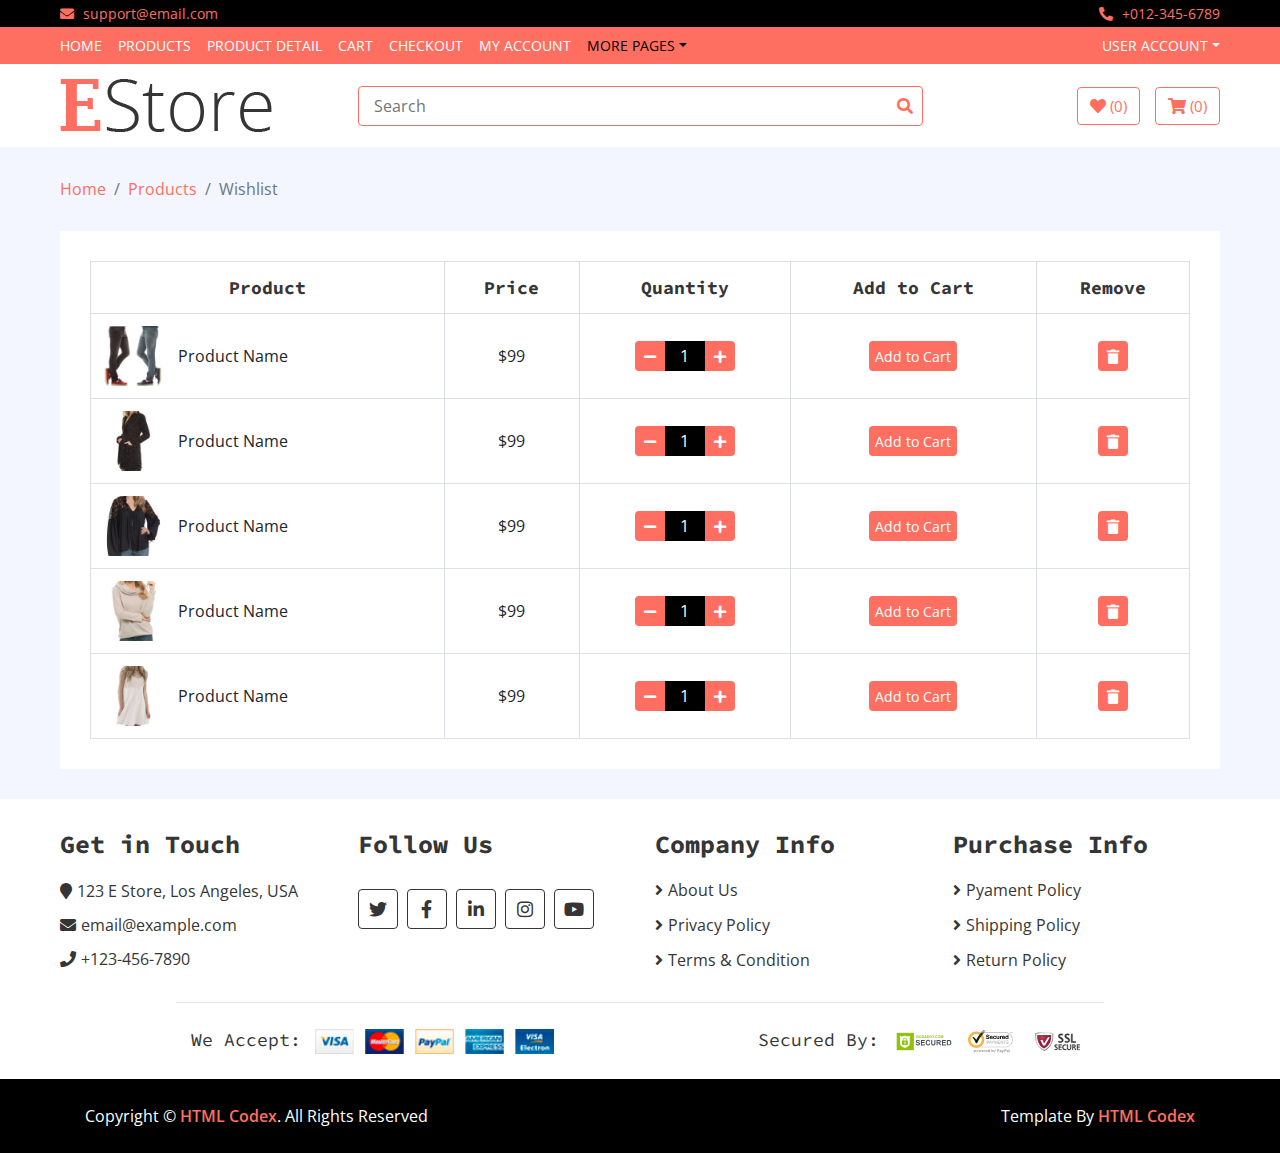
<file: wishlist.html>
<!DOCTYPE html>
<html lang="en">
    <head>
        <meta charset="utf-8">
        <title>E Store - eCommerce HTML Template</title>
        <meta content="width=device-width, initial-scale=1.0" name="viewport">
        <meta content="eCommerce HTML Template Free Download" name="keywords">
        <meta content="eCommerce HTML Template Free Download" name="description">

        <!-- Favicon -->
        <link href="img/favicon.ico" rel="icon">

        <!-- Google Fonts -->
        <link href="https://fonts.googleapis.com/css?family=Open+Sans:300,400|Source+Code+Pro:700,900&display=swap" rel="stylesheet">

        <!-- CSS Libraries -->
        <link href="https://stackpath.bootstrapcdn.com/bootstrap/4.4.1/css/bootstrap.min.css" rel="stylesheet">
        <link href="https://cdnjs.cloudflare.com/ajax/libs/font-awesome/5.10.0/css/all.min.css" rel="stylesheet">
        <link href="lib/slick/slick.css" rel="stylesheet">
        <link href="lib/slick/slick-theme.css" rel="stylesheet">

        <!-- Template Stylesheet -->
        <link href="css/style.css" rel="stylesheet">
    </head>

    <body>
        <!-- Top bar Start -->
        <div class="top-bar">
            <div class="container-fluid">
                <div class="row">
                    <div class="col-sm-6">
                        <i class="fa fa-envelope"></i>
                        support@email.com
                    </div>
                    <div class="col-sm-6">
                        <i class="fa fa-phone-alt"></i>
                        +012-345-6789
                    </div>
                </div>
            </div>
        </div>
        <!-- Top bar End -->
        
        <!-- Nav Bar Start -->
        <div class="nav">
            <div class="container-fluid">
                <nav class="navbar navbar-expand-md bg-dark navbar-dark">
                    <a href="#" class="navbar-brand">MENU</a>
                    <button type="button" class="navbar-toggler" data-toggle="collapse" data-target="#navbarCollapse">
                        <span class="navbar-toggler-icon"></span>
                    </button>

                    <div class="collapse navbar-collapse justify-content-between" id="navbarCollapse">
                        <div class="navbar-nav mr-auto">
                            <a href="index.html" class="nav-item nav-link">Home</a>
                            <a href="product-list.html" class="nav-item nav-link">Products</a>
                            <a href="product-detail.html" class="nav-item nav-link">Product Detail</a>
                            <a href="cart.html" class="nav-item nav-link">Cart</a>
                            <a href="checkout.html" class="nav-item nav-link">Checkout</a>
                            <a href="my-account.html" class="nav-item nav-link">My Account</a>
                            <div class="nav-item dropdown">
                                <a href="#" class="nav-link dropdown-toggle active" data-toggle="dropdown">More Pages</a>
                                <div class="dropdown-menu">
                                    <a href="wishlist.html" class="dropdown-item active">Wishlist</a>
                                    <a href="login.html" class="dropdown-item">Login & Register</a>
                                    <a href="contact.html" class="dropdown-item">Contact Us</a>
                                </div>
                            </div>
                        </div>
                        <div class="navbar-nav ml-auto">
                            <div class="nav-item dropdown">
                                <a href="#" class="nav-link dropdown-toggle" data-toggle="dropdown">User Account</a>
                                <div class="dropdown-menu">
                                    <a href="#" class="dropdown-item">Login</a>
                                    <a href="#" class="dropdown-item">Register</a>
                                </div>
                            </div>
                        </div>
                    </div>
                </nav>
            </div>
        </div>
        <!-- Nav Bar End -->      
        
        <!-- Bottom Bar Start -->
        <div class="bottom-bar">
            <div class="container-fluid">
                <div class="row align-items-center">
                    <div class="col-md-3">
                        <div class="logo">
                            <a href="index.html">
                                <img src="img/logo.png" alt="Logo">
                            </a>
                        </div>
                    </div>
                    <div class="col-md-6">
                        <div class="search">
                            <input type="text" placeholder="Search">
                            <button><i class="fa fa-search"></i></button>
                        </div>
                    </div>
                    <div class="col-md-3">
                        <div class="user">
                            <a href="wishlist.html" class="btn wishlist">
                                <i class="fa fa-heart"></i>
                                <span>(0)</span>
                            </a>
                            <a href="cart.html" class="btn cart">
                                <i class="fa fa-shopping-cart"></i>
                                <span>(0)</span>
                            </a>
                        </div>
                    </div>
                </div>
            </div>
        </div>
        <!-- Bottom Bar End --> 
        
        <!-- Breadcrumb Start -->
        <div class="breadcrumb-wrap">
            <div class="container-fluid">
                <ul class="breadcrumb">
                    <li class="breadcrumb-item"><a href="#">Home</a></li>
                    <li class="breadcrumb-item"><a href="#">Products</a></li>
                    <li class="breadcrumb-item active">Wishlist</li>
                </ul>
            </div>
        </div>
        <!-- Breadcrumb End -->
        
        <!-- Wishlist Start -->
        <div class="wishlist-page">
            <div class="container-fluid">
                <div class="wishlist-page-inner">
                    <div class="row">
                        <div class="col-md-12">
                            <div class="table-responsive">
                                <table class="table table-bordered">
                                    <thead class="thead-dark">
                                        <tr>
                                            <th>Product</th>
                                            <th>Price</th>
                                            <th>Quantity</th>
                                            <th>Add to Cart</th>
                                            <th>Remove</th>
                                        </tr>
                                    </thead>
                                    <tbody class="align-middle">
                                        <tr>
                                            <td>
                                                <div class="img">
                                                    <a href="#"><img src="img/product-6.jpg" alt="Image"></a>
                                                    <p>Product Name</p>
                                                </div>
                                            </td>
                                            <td>$99</td>
                                            <td>
                                                <div class="qty">
                                                    <button class="btn-minus"><i class="fa fa-minus"></i></button>
                                                    <input type="text" value="1">
                                                    <button class="btn-plus"><i class="fa fa-plus"></i></button>
                                                </div>
                                            </td>
                                            <td><button class="btn-cart">Add to Cart</button></td>
                                            <td><button><i class="fa fa-trash"></i></button></td>
                                        </tr>
                                        <tr>
                                            <td>
                                                <div class="img">
                                                    <a href="#"><img src="img/product-7.jpg" alt="Image"></a>
                                                    <p>Product Name</p>
                                                </div>
                                            </td>
                                            <td>$99</td>
                                            <td>
                                                <div class="qty">
                                                    <button class="btn-minus"><i class="fa fa-minus"></i></button>
                                                    <input type="text" value="1">
                                                    <button class="btn-plus"><i class="fa fa-plus"></i></button>
                                                </div>
                                            </td>
                                            <td><button class="btn-cart">Add to Cart</button></td>
                                            <td><button><i class="fa fa-trash"></i></button></td>
                                        </tr>
                                        <tr>
                                            <td>
                                                <div class="img">
                                                    <a href="#"><img src="img/product-8.jpg" alt="Image"></a>
                                                    <p>Product Name</p>
                                                </div>
                                            </td>
                                            <td>$99</td>
                                            <td>
                                                <div class="qty">
                                                    <button class="btn-minus"><i class="fa fa-minus"></i></button>
                                                    <input type="text" value="1">
                                                    <button class="btn-plus"><i class="fa fa-plus"></i></button>
                                                </div>
                                            </td>
                                            <td><button class="btn-cart">Add to Cart</button></td>
                                            <td><button><i class="fa fa-trash"></i></button></td>
                                        </tr>
                                        <tr>
                                            <td>
                                                <div class="img">
                                                    <a href="#"><img src="img/product-9.jpg" alt="Image"></a>
                                                    <p>Product Name</p>
                                                </div>
                                            </td>
                                            <td>$99</td>
                                            <td>
                                                <div class="qty">
                                                    <button class="btn-minus"><i class="fa fa-minus"></i></button>
                                                    <input type="text" value="1">
                                                    <button class="btn-plus"><i class="fa fa-plus"></i></button>
                                                </div>
                                            </td>
                                            <td><button class="btn-cart">Add to Cart</button></td>
                                            <td><button><i class="fa fa-trash"></i></button></td>
                                        </tr>
                                        <tr>
                                            <td>
                                                <div class="img">
                                                    <a href="#"><img src="img/product-10.jpg" alt="Image"></a>
                                                    <p>Product Name</p>
                                                </div>
                                            </td>
                                            <td>$99</td>
                                            <td>
                                                <div class="qty">
                                                    <button class="btn-minus"><i class="fa fa-minus"></i></button>
                                                    <input type="text" value="1">
                                                    <button class="btn-plus"><i class="fa fa-plus"></i></button>
                                                </div>
                                            </td>
                                            <td><button class="btn-cart">Add to Cart</button></td>
                                            <td><button><i class="fa fa-trash"></i></button></td>
                                        </tr>
                                    </tbody>
                                </table>
                            </div>
                        </div>
                    </div>
                </div>
            </div>
        </div>
        <!-- Wishlist End -->
        
        <!-- Footer Start -->
        <div class="footer">
            <div class="container-fluid">
                <div class="row">
                    <div class="col-lg-3 col-md-6">
                        <div class="footer-widget">
                            <h2>Get in Touch</h2>
                            <div class="contact-info">
                                <p><i class="fa fa-map-marker"></i>123 E Store, Los Angeles, USA</p>
                                <p><i class="fa fa-envelope"></i>email@example.com</p>
                                <p><i class="fa fa-phone"></i>+123-456-7890</p>
                            </div>
                        </div>
                    </div>
                    
                    <div class="col-lg-3 col-md-6">
                        <div class="footer-widget">
                            <h2>Follow Us</h2>
                            <div class="contact-info">
                                <div class="social">
                                    <a href=""><i class="fab fa-twitter"></i></a>
                                    <a href=""><i class="fab fa-facebook-f"></i></a>
                                    <a href=""><i class="fab fa-linkedin-in"></i></a>
                                    <a href=""><i class="fab fa-instagram"></i></a>
                                    <a href=""><i class="fab fa-youtube"></i></a>
                                </div>
                            </div>
                        </div>
                    </div>

                    <div class="col-lg-3 col-md-6">
                        <div class="footer-widget">
                            <h2>Company Info</h2>
                            <ul>
                                <li><a href="#">About Us</a></li>
                                <li><a href="#">Privacy Policy</a></li>
                                <li><a href="#">Terms & Condition</a></li>
                            </ul>
                        </div>
                    </div>

                    <div class="col-lg-3 col-md-6">
                        <div class="footer-widget">
                            <h2>Purchase Info</h2>
                            <ul>
                                <li><a href="#">Pyament Policy</a></li>
                                <li><a href="#">Shipping Policy</a></li>
                                <li><a href="#">Return Policy</a></li>
                            </ul>
                        </div>
                    </div>
                </div>
                
                <div class="row payment align-items-center">
                    <div class="col-md-6">
                        <div class="payment-method">
                            <h2>We Accept:</h2>
                            <img src="img/payment-method.png" alt="Payment Method" />
                        </div>
                    </div>
                    <div class="col-md-6">
                        <div class="payment-security">
                            <h2>Secured By:</h2>
                            <img src="img/godaddy.svg" alt="Payment Security" />
                            <img src="img/norton.svg" alt="Payment Security" />
                            <img src="img/ssl.svg" alt="Payment Security" />
                        </div>
                    </div>
                </div>
            </div>
        </div>
        <!-- Footer End -->
        
        <!-- Footer Bottom Start -->
        <div class="footer-bottom">
            <div class="container">
                <div class="row">
                    <div class="col-md-6 copyright">
                        <p>Copyright &copy; <a href="https://htmlcodex.com">HTML Codex</a>. All Rights Reserved</p>
                    </div>

                    <div class="col-md-6 template-by">
                        <p>Template By <a href="https://htmlcodex.com">HTML Codex</a></p>
                    </div>
                </div>
            </div>
        </div>
        <!-- Footer Bottom End -->       
        
        <!-- Back to Top -->
        <a href="#" class="back-to-top"><i class="fa fa-chevron-up"></i></a>
        
        <!-- JavaScript Libraries -->
        <script src="https://code.jquery.com/jquery-3.4.1.min.js"></script>
        <script src="https://stackpath.bootstrapcdn.com/bootstrap/4.4.1/js/bootstrap.bundle.min.js"></script>
        <script src="lib/easing/easing.min.js"></script>
        <script src="lib/slick/slick.min.js"></script>
        
        <!-- Template Javascript -->
        <script src="js/main.js"></script>
    </body>
</html>
</file>
<file: css/style.css>
/**********************************/
/********** General CSS ***********/
/**********************************/
body {
    color: #353535;
    font-family: 'Open Sans', sans-serif;
    font-weight: 400;
    background: #f3f6ff;
}

a {
    color: #FF6F61;
}

a:hover,
a:active,
a:focus {
    color: #353535;
    outline: none;
    text-decoration: none;
}

h1 {
    font-family: 'Source Code Pro', monospace;
    font-weight: 900;
}

h2 {
    font-family: 'Source Code Pro', monospace;
    font-weight: 700;
}

@media(min-width: 992px) {
    .container-fluid {
        padding-right: 60px;
        padding-left: 60px;
    }
}


/**********************************/
/******** Back to Top CSS *********/
/**********************************/
.back-to-top {
    position: fixed;
    display: none;
    background: #FF6F61;
    color: #ffffff;
    width: 40px;
    height: 40px;
    text-align: center;
    line-height: 1;
    font-size: 16px;
    border-radius: 4px;
    right: 15px;
    bottom: 15px;
    transition: background 0.5s;
    z-index: 11;
}

.back-to-top i {
    padding-top: 12px;
    color: #ffffff;
}


/**********************************/
/********* Form Input CSS *********/
/**********************************/
.form-control,
.custom-select {
    width: 100%;
    height: 35px;
    padding: 0 15px;
    color: #999999;
    border: 1px solid #dddddd;
    margin-bottom: 15px
}

.form-control:focus,
.custom-select:focus {
    box-shadow: none;
    border-color: #FF6F61;
}

.custom-radio,
.custom-checkbox {
    margin-bottom: 15px;
}

.custom-radio .custom-control-label::before,
.custom-checkbox .custom-control-label::before {
    background: #dddddd;
    border-color: #dddddd;
}

.custom-radio .custom-control-input:checked~.custom-control-label::before,
.custom-checkbox .custom-control-input:checked~.custom-control-label::before {
    color: #ffffff;
    background: #FF6F61;
    border-color: #FF6F61;
    box-shadow: none;
}

.btn {
    color: #FF6F61;
    background: #ffffff;
    border: 1px solid #FF6F61;
}

.btn:hover,
.btn:active,
.btn:focus {
    color: #ffffff;
    background: #FF6F61;
    box-shadow: none;
}


/**********************************/
/******* Normal Slider CSS ********/
/**********************************/
.normal-slider .slick-prev,
.normal-slider .slick-next {
    width: 40px;
    height: 40px;
    z-index: 1;
    opacity: 0;
    transition: .5s;
    background: rgba(255, 111, 97, .7);
    border-radius: 4px;
}

.normal-slider .slick-prev {
    left: 55px;
}

.normal-slider .slick-next {
    right: 55px;
}

.normal-slider.slick-slider:hover .slick-prev {
    left: 15px;
    opacity: 1;
}

.normal-slider.slick-slider:hover .slick-next {
    right: 15px;
    opacity: 1;
}

.normal-slider .slick-prev:hover,
.normal-slider .slick-prev:focus,
.normal-slider .slick-next:hover,
.normal-slider .slick-next:focus {
    background: rgba(0, 0, 0, .7);
}

.normal-slider .slick-prev:hover::before,
.normal-slider .slick-prev:focus::before,
.normal-slider .slick-next:hover::before,
.normal-slider .slick-next:focus::before {
    color: #FF6F61;
}

.normal-slider .slick-prev::before,
.normal-slider .slick-next::before {
    font-family: "Font Awesome 5 Free";
    font-weight: 900;
    font-size: 30px;
    color: #ffffff;
}

.normal-slider .slick-prev::before {
    content: "\f104";
}

.normal-slider .slick-next::before {
    content: "\f105";
}

.normal-slider .slick-dots {
    bottom: 15px;
}

.normal-slider .slick-dots li button:before {
    color: #ffffff;
    font-size: 15px;
}

.normal-slider .slick-dots li.slick-active button:before {
    color: #FF6F61;
}

.slick-dotted.slick-slider {
    margin-bottom: 0;
}


/**********************************/
/********** Top Bar CSS ***********/
/**********************************/
.top-bar {
    padding: 3px 0;
    font-size: 14px;
    color: #FF6F61;
    background: #000000;
}

.top-bar i {
    margin-right: 5px;
}

.top-bar .col-sm-6:first-child {
    text-align: left;
}

.top-bar .col-sm-6:last-child {
    text-align: right;
}

@media (max-width: 575.98px) {
    .top-bar {
        border-bottom: 1px solid rgba(255,255,255,.1);
    }
    
    .top-bar .col-sm-6:first-child,
    .top-bar .col-sm-6:last-child {
        text-align: center;
    }
}


/**********************************/
/*********** Nav Bar CSS **********/
/**********************************/
.nav {
    position: relative;
}

@media (min-width: 992px) {
    .nav .container-fluid {
        padding-left: 52px;
        padding-right: 52px;
    }
}

.nav .navbar {
    height: 100%;
    padding: 0;
}

.nav .dropdown-menu {
    margin-top: 0;
    border: 0;
    border-radius: 0;
    background: #FF6F61;
}

.nav .dropdown-menu a.active {
    color: #353535;
    background: #f8f9fa;
}

@media (min-width: 768px) {
    .nav,
    .nav .navbar {
        background: #FF6F61 !important;
    }
    
    .nav .navbar-brand {
        display: none;
    }
    
    .nav .navbar-dark a.nav-link {
        color: #ffffff;
        font-size: 14px;
        text-transform: uppercase;
    }
    
    .nav .navbar-dark a.nav-link:hover,
    .nav .navbar-dark a.nav-link.active {
        color: #000000;
    }
}

@media (max-width: 768px) {
    .nav {
        padding: 5px 0;
    }
    
    .nav,
    .nav .navbar {
        background: #000000 !important;
    }
    
    .nav a.nav-link {
        padding: 5px 0;
    }
    
    .nav .dropdown-menu {
        box-shadow: none;
    }
}


/**********************************/
/********* Bottom Bar CSS *********/
/**********************************/
.bottom-bar {
    padding: 15px 0;
    background: #ffffff;
    margin-bottom: 30px;
}

.bottom-bar .logo {
    text-align: left;
    overflow: hidden;
}

.bottom-bar .logo a img {
    max-height: 60px;
}

.bottom-bar .search {
    width: 100%;
}

.bottom-bar .search input[type=text] {
    width: 100%;
    height: 40px;
    padding: 0 15px;
    color: #666666;
    border: 1px solid #FF6F61;
    border-radius: 4px;
}

.bottom-bar .search button {
    position: absolute;
    width: 40px;
    height: 38px;
    top: 1px;
    right: 16px;
    padding: 0 15px;
    border: none;
    background: none;
    color: #FF6F61;
    border-radius: 0 2px 2px 0;
}

.bottom-bar .search button:hover {
    background: #FF6F61;
    color: #ffffff;
}

.bottom-bar .user {
    font-size: 0;
    text-align: right;
}

.bottom-bar .user .wishlist {
    margin-right: 15px;
}

.bottom-bar .user .cart i,
.bottom-bar .user .wishlist i {
    color: #FF6F61;
}

.bottom-bar .user .cart span,
.bottom-bar .user .wishlist span {
    color: #FF6F61;
    font-size: 15px;
}

.bottom-bar .user .cart:hover i,
.bottom-bar .user .wishlist:hover i,
.bottom-bar .user .cart:hover span,
.bottom-bar .user .wishlist:hover span {
    color: #ffffff;
}

@media (min-width: 768px) {
    .bottom-bar {
        max-height: 90px;
    }
}

@media (max-width: 767.98px) {
    .bottom-bar .logo,
    .bottom-bar .search,
    .bottom-bar .user {
        text-align: center;
        margin-bottom: 15px;
    }
    
    .bottom-bar .user {
        margin-bottom: 0;
    }
}


/**********************************/
/*********** Header CSS ***********/
/**********************************/
.header {
    position: relative;
}

.header .col-md-3,
.header .col-md-6 {
    margin-bottom: 30px;
}

.header .navbar {
    padding: 0;
    height: 100%;
    max-height: 400px;
    overflow: hidden;
    background: #ffffff !important;
}

.header .navbar-nav {
    width: 100%;
    padding: 15px 0;
}

.header .navbar li {
    padding: 0 30px;
    border-bottom: 1px solid #f3f6ff;
}

.header .navbar li:last-child {
    border-bottom: none;
}

.header .navbar a {
    color: #353535;
}
.header .navbar a:hover {
    color: #FF6F61;
}


.header .navbar i {
    color: #FF6F61;
    width: 20px;
    text-align: center;
    margin-right: 8px;
}

.header .navbar a:hover i {
    color: #353535;
}

.header-slider {
    position: relative;
    width: 100%;
}

.header-slider .header-slider-item {
    position: relative;
}

.header-slider .header-slider-caption {
    position: absolute;
    top: 20%;
    left: 20%;
    width: 60%;
    height: 60%;
    padding: 15px;
    display: flex;
    flex-direction: column;
    align-items: center;
    justify-content: center;
    background: rgba(255, 111, 97, .7);
    transition: all 0.3s;
    z-index: 1;
}

.header-slider .header-slider-caption p {
    text-align: center;
    color: #ffffff;
    font-size: 22px;
    font-family: 'Source Code Pro', monospace;
    font-weight: 700;
}

.header-slider .header-slider-caption .btn {
    border-color: #ffffff;
}

.header-slider .header-slider-caption .btn i {
    margin-right: 5px;
}

.header .header-img {
    position: relative;
    display: flex;
    flex-wrap: wrap;
    align-items: center;
    height: 100%;
    max-height: 400px;
    overflow: hidden;
    background: #ffffff;
}

.header .img-item {
    position: relative;
    width: 100%;
    height: 50%;
    overflow: hidden;
}

.header .img-item img {
    width: 100%; 
    height: 100%; 
    object-fit: cover; 
}

.header .img-text {
    position: absolute;
    top: 0;
    left: 0;
    width: 100%;
    height: 100%;
    display: flex;
    align-items: center;
    background: rgba(255, 111, 97, .7);
    transition: all 0.3s;
    opacity: 0;
}

.header .img-text:hover {
    opacity: 1;     
}

.header .img-text p {
    margin: 0 0 50px 0;
    padding: 15px;
    width: 100%;
    text-align: center;
    color: #ffffff;
    font-size: 16px;
    transition: all 0.3s;
}

.header .img-text:hover p {
    margin: 0;       
}


/**********************************/
/********* Breadcrumb CSS *********/
/**********************************/
.breadcrumb-wrap {
    position: relative;
    width: 100%;
}

.breadcrumb-wrap .breadcrumb {
    margin: 0;
    padding: 0;
    background: transparent;
}



/**********************************/
/********** Category CSS **********/
/**********************************/
.category {
    position: relative;
    padding: 0 15px;
    margin-bottom: 30px;
}

.category .col-md-3 {
    padding: 0;
}

.category .category-item {
    position: relative;
    display: flex;
    flex-wrap: wrap;
    align-items: center;
    height: 100%;
    max-height: 400px;
    overflow: hidden;
    background: #ffffff;
}

.category .category-item.ch-400 {
    height: 400px;
}

.category .category-item.ch-250 {
    height: 250px;
}

.category .category-item.ch-150 {
    height: 150px;
}

.category .category-item img {
    width: 100%; 
    height: 100%; 
    object-fit: cover; 
}

.category .category-name {
    position: absolute;
    top: 0;
    left: 0;
    width: 100%;
    height: 100%;
    display: flex;
    align-items: center;
    background: rgba(255, 111, 97, .7);
    transition: all 0.3s;
    opacity: 0;
}

.category .category-name:hover {
    opacity: 1;     
}

.category .category-name p {
    margin: 0 0 50px 0;
    padding: 15px;
    width: 100%;
    text-align: center;
    color: #ffffff;
    font-size: 16px;
    transition: all 0.3s;
}

.category .category-name:hover p {
    margin: 0;       
}


/**********************************/
/*********** Feature CSS **********/
/**********************************/
.feature {
    position: relative;
}

.feature .feature-col {
    margin-bottom: 30px;
}

.feature .feature-content {
    position: relative;
    width: 100%;
    height: 100%;
    padding: 30px 15px;
    text-align: center;
    background: #ffffff;
}

.feature .feature-content i {
    color: #FF6F61;
    font-size: 60px;
    margin-bottom: 30px;
}

.feature .feature-content h2 {
    font-size: 18px;
}

.feature .feature-content p {
    font-size: 15px;
    margin: 0;
}


/**********************************/
/******** Product Item CSS ********/
/**********************************/
.product-item {
    position: relative;
}

.product-item .product-title {
    padding: 15px;
    text-align: center;
    background: #000000;
    transition: all .3s;
}

.product-item:hover .product-title {
    background: #FF6F61;
}

.product-item .product-title a,
.product-item .product-title .ratting {
    position: relative;
    width: 100%;
}

.product-item .product-title a {
    margin-bottom: 5px;
    color: #ffffff;
    font-size: 18px;
}

.product-item .product-title .ratting i {
    font-size: 14px;
    color: #FF6F61;
}

.product-item .product-content .price span {
    margin-left: 12px;
    text-decoration: line-through;
    font-weight: 700;
    color: #999999;
}

.product-item:hover .product-title a,
.product-item:hover .product-title .ratting i {
    color: #ffffff;
}

.product-item:hover .product-content .price span {
    color: #dddddd;
}

.product-item .product-image {
    position: relative;
    overflow: hidden;
}

.product-item .product-image a {
    display: block;
    background: #ffffff;
    transition: .3s;
}

.product-item .product-image img {
    width: 100%; 
    transition: all .3s;
}

.product-item:hover .product-image img {
    transform: scale(1.2);
}

.product-item .product-image .product-action {
    position: absolute;
    width: 100%;
    height: 100%;
    top: 0;
    left: 0;
    display: flex;
    align-items: center;
    justify-content: center;
    background: rgba(255, 111, 97, .5);
    transition: all .3s;
    font-size: 0;
    z-index: 1;
    opacity: 0;
}

.product-item:hover .product-image .product-action {
    opacity: 1; 
}

.product-item .product-image .product-action a {
    display: inline-block;
    width: 40px;
    height: 40px;
    margin-right: 5px;
    padding: 7px 0 10px 0;
    font-size: 16px;
    text-align: center;
    color: #ffffff;
    background: #FF6F61;
    border: 1px solid #ffffff;
    border-radius: 4px;
    transition: all .3s;
    margin-top: 50px;
}

.product-item:hover .product-image .product-action a {
    margin-top: 0;
}

.product-item .product-image .product-action a:last-child {
    margin-right: 0;
}

.product-item .product-image .product-action a:hover {
    color: #FF6F61;
    background: #ffffff;
    border: 1px solid #FF6F61;
}

.product-item .product-price {
    padding: 20px;
    background: #000000;
    transition: all .3s;
}

.product-item:hover .product-price {
    background: #FF6F61;
}

.product-item .product-price h3 {
    display: inline-block;
    color: #ffffff;
    margin: 0;
}

.product-item .product-price h3 span {
    font-size: 16px;
}

.product-item .product-price .btn {
    float: right;
    border: none;
    color: #000000;
    background: #FF6F61;
}

.product-item:hover .product-price .btn,
.product-item .product-price .btn:hover {
    color: #FF6F61;
    background: #ffffff;
}

.product-item .product-price .btn i {
    margin-right: 5px;
}


/**********************************/
/******** Featured Product ********/
/**********************************/
.featured-product {
    position: relative;
    padding: 30px 0;
}

.recent-product {
    position: relative;
    padding: 30px 0;
}

.product .section-header {
    margin-bottom: 30px;
    padding: 20px 30px 15px 30px;
    color: #FF6F61;
    background: #ffffff;
}

.product .slick-prev,
.product .slick-next {
    top: -75px;
    width: 30px;
    height: 30px;
    z-index: 1;
    transition: .5s;
    color: #FF6F61;
    background: #ffffff;
    border: 1px solid #FF6F61;
    border-radius: 4px;
}

.product .slick-prev {
    left: calc(100% - 120px);
}

.product .slick-next {
    right: 45px;
}

.product .slick-prev:hover,
.product .slick-prev:focus,
.product .slick-next:hover,
.product .slick-next:focus {
    background: #FF6F61;
}

.product .slick-prev::before,
.product .slick-next::before {
    font-family: "Font Awesome 5 Free";
    font-size: 18px;
    font-weight: 900;
    color: #FF6F61;
}

.product .slick-prev::before {
    content: "\f104";
}

.product .slick-next::before {
    content: "\f105";
}

.product .slick-prev:hover::before,
.product .slick-prev:focus::before,
.product .slick-next:hover::before,
.product .slick-next:focus::before {
    color: #ffffff;
}


/**********************************/
/******** Product View CSS ********/
/**********************************/
.product-view {
    position: relative;
    width: 100%;
    padding: 30px 0;
}

.product-view .product-view-top {
    padding: 30px;
    margin-bottom: 30px;
    background: #ffffff;
}

.product-view .product-search {
    position: relative;
    width: 100%;
}

.product-view .product-search input {
    width: 100%;
    height: 35px;
    padding: 0 15px;
    color: #999999;
    background: transparent;
    border: 1px solid #353535;
    border-radius: 4px;
    transition: all .3s;
}

.product-view .product-search input:focus {
    border-color: #FF6F61;
}

.product-view .product-search button {
    position: absolute;
    width: 35px;
    height: 33px;
    top: 1px;
    right: 1px;
    text-align: center;
    background: transparent;
    color: #353535;
    border: none;
    border-radius: 0 4px 4px 0;
    transition: all .3s;
}

.product-view .product-search button i {
    font-size: 16px;
}

.product-view .product-search button:hover {
    background: #FF6F61;
    color: #ffffff;
}

.product-view .product-short,
.product-view .product-price-range {
    position: relative;
    width: 100%;
    text-align: right;
}

.product-view .product-short .dropdown .dropdown-toggle,
.product-view .product-price-range .dropdown .dropdown-toggle {
    display: block;
    width: 100%;
    height: 35px;
    padding: 5px 10px;
    background: transparent;
    border: 1px solid #353535;
    text-align: left;
    border-radius: 4px;
    cursor: pointer;
    transition: all .3s;
}

.product-view .product-short .dropdown .dropdown-toggle:hover,
.product-view .product-price-range .dropdown .dropdown-toggle:hover {
    color: #FF6F61;
    border-color: #FF6F61;
}

.product-view .product-short .dropdown .dropdown-toggle::after,
.product-view .product-price-range .dropdown .dropdown-toggle::after {
    float: right;
    margin-top: 10px;
}

.product-view .product-short .dropdown-menu,
.product-view .product-price-range .dropdown-menu {
    margin: -1px 0 0 0;
    border-radius: 0;
}

.product-view .product-item {
    margin-bottom: 30px;
}

.product-view .pagination {
    margin: 0;
}

.product-view .pagination .page-item .page-link {
    color: #353535;
    background: transparent;
    border-color: #353535;
}

.product-view .pagination .page-item:hover .page-link,
.product-view .pagination .page-item.active .page-link {
    color: #FF6F61;
    background: #000000;
}

@media (max-width: 991.98px) {
    .product-view .pagination {
        margin-bottom: 30px;
    }
}


/**********************************/
/******* Product Detail CSS *******/
/**********************************/
.product-detail {
    position: relative;
    width: 100%;
    padding: 30px 0;
}

.product-detail .product-detail-top,
.product-detail .product-detail-bottom {
    margin-bottom: 30px;
}

.product-detail .product-detail-top {
    padding: 0;
    background: #ffffff;
}

.product-detail .product-slider-single img {
    width: 100%;
}

.product-detail .product-slider-single-nav {
    margin: 15px 30px 30px 30px;
    border: 3px double #FF6F61;
}

.product-detail .product-slider-single-nav .slider-nav-img {
    border-right: 1px solid #FF6F61;
    overflow: hidden;
}

.product-detail .product-slider-single-nav img {
    width: 100%;
    transition: all .3s;
}

.product-detail .product-slider-single-nav img:hover {
    transform: scale(1.2);
}

.product-detail .product-content,
.product-detail .product-content .title,
.product-detail .product-content .ratting,
.product-detail .product-content .price,
.product-detail .product-content .details,
.product-detail .product-content .quantity,
.product-detail .product-content .action {
    position: relative;
    width: 100%;
}

.product-detail .product-content {
    padding: 30px;
}

@media (min-width: 768px) {
    .product-detail .product-content {
        padding-left: 0;
    }
}

.product-detail .product-content .title h2 {
    font-size: 25px;
    margin-bottom: 5px;
}

.product-detail .product-content .ratting {
    margin-bottom: 10px;
}

.product-detail .product-content .ratting i {
    color: #FF6F61;
    font-size: 16px;
}

.product-detail .product-content .price,
.product-detail .product-content .quantity,
.product-detail .product-content .p-size,
.product-detail .product-content .p-color {
    margin-bottom: 15px;
}

.product-detail .product-content .price h4,
.product-detail .product-content .quantity h4,
.product-detail .product-content .p-size h4,
.product-detail .product-content .p-color h4 {
    display: inline-block;
    width: 80px;
    font-size: 18px;
    font-weight: 700;
    margin-right: 5px;
}

.product-detail .product-content .price p {
    display: inline-block;
    color: #FF6F61;
    font-size: 30px;
    font-weight: 700;
    margin: 0;
}

.product-detail .product-content .price span {
    color: #999999;
    text-decoration: line-through;
    margin-left: 12px;
}

.product-detail .product-content .quantity .qty {
    display: inline-block;
    font-size: 0;
}

.product-detail .product-content .quantity button {
    width: 30px;
    height: 30px;
    padding: 2px 0;
    font-size: 16px;
    text-align: center;
    color: #ffffff;
    background: #FF6F61;
    border: none;
}

.product-detail .product-content .quantity button.btn-minus {
    border-radius: 4px 0 0 4px;
}

.product-detail .product-content .quantity button.btn-plus {
    border-radius: 0 4px 4px 0;
}

.product-detail .product-content .quantity input {
    width: 40px;
    height: 30px;
    color: #ffffff;
    font-size: 16px;
    text-align: center;
    background: #000000;
    border: none;
}

.product-detail .product-content .action a:first-child {
    margin-right: 11px;
}

.product-detail .product-content .action a i {
    margin-right: 5px;
}

.product-detail .nav.nav-pills .nav-link {
    color: #FF6F61;
    background: #000000;
    border-radius: 0;
    transition: all .3s;
}

.product-detail .nav.nav-pills .nav-link:hover,
.product-detail .nav.nav-pills .nav-link.active {
    color: #000000;
    background: #FF6F61;
}

.product-detail .tab-content {
    background: #ffffff;
    padding: 25px 15px 15px 15px;
}

.product-detail .tab-content ul {
    margin: 0;
    padding: 0;
    list-style: none;
}

.product-detail .tab-content ul li {
    margin-bottom: 10px;
}

.product-detail .tab-content ul li::before {
    content: '\f061';
    font-family: 'Font Awesome 5 Free';
    font-weight: 900;
    padding-right: 5px;
}

.product-detail .tab-content .reviews-submitted {
    position: relative;
    margin-bottom: 45px;
}

.product-detail .tab-content .reviewer {
    color: #FF6F61;
    font-size: 18px;
    font-weight: 600;
}

.product-detail .tab-content .reviewer span {
    color: #666666;
    font-size: 14px;
    font-weight: 400;
}

.product-detail .tab-content .ratting {
    color: #FF6F61;
    margin-bottom: 15px;
}

.product-detail .tab-content .reviews-submit .ratting {
    font-size: 24px;
}

.product-detail .tab-content .form input {
    width: 100%;
    height: 35px;
    padding: 0 15px;
    color: #666666;
    border: 1px solid #dddddd;
    border-radius: 4px;
    margin-bottom: 15px;
}

.product-detail .tab-content .form textarea {
    width: 100%;
    height: 80px;
    padding: 6px 15px;
    color: #666666;
    border: 1px solid #dddddd;
    border-radius: 4px;
    margin-bottom: 15px;
}

.product-detail .tab-content .form button {
    display: inline-block;
    height: 35px;
    padding: 0 15px;
    color: #FF6F61;
    background: #ffffff;
    border: 1px solid #FF6F61;
    border-radius: 4px;
    margin-bottom: 15px;
    transition: all .3s;
}

.product-detail .tab-content .form button:hover {
    color: #ffffff;
    background: #FF6F61;
}


/**********************************/
/********** Sidebar CSS ***********/
/**********************************/
.sidebar-widget {
    padding: 30px;
    background: #ffffff;
}

.sidebar-widget:not(:first-child) {
    padding-top: 0;
}

.sidebar-widget .title {
    position: relative;
    font-size: 22px;
    text-transform: capitalize;
    margin-bottom: 15px;
}

.sidebar-widget.category {
    margin: 0;
}

.sidebar-widget.category .navbar {
    padding: 0;
    overflow: hidden;
    background: #ffffff !important;
}

.sidebar-widget.category .navbar-nav {
    width: 100%;
}

.sidebar-widget.category .navbar li {
    border-bottom: 1px solid #f3f6ff;
}

.sidebar-widget.category .navbar li:last-child {
    border-bottom: none;
}

.sidebar-widget.category .navbar a {
    color: #353535;
}

.sidebar-widget.category .navbar a:hover {
    color: #FF6F61;
}

.sidebar-widget.category .navbar i {
    color: #FF6F61;
    width: 20px;
    text-align: center;
    margin-right: 8px;
}

.sidebar-widget.category .navbar a:hover i {
    color: #353535;
}

.sidebar-widget.brands ul {
    margin: 0;
    padding: 0;
    list-style: none;
}

.sidebar-widget.brands ul li {
    margin-bottom: 12px; 
}

.sidebar-widget.brands ul li:last-child {
    margin-bottom: 0; 
}

.sidebar-widget.brands ul li a {
    color: #353535;
    white-space: nowrap;
    display: inline-block;
    line-height: 23px;
    transition: all .3s;
}

.sidebar-widget.brands ul li a::before {
    content: '\f105';
    font-family: 'Font Awesome 5 Free';
    font-weight: 900;
    padding-right: 5px;
}

.sidebar-widget.brands ul li a:hover {
    color: #FF6F61;
}

.sidebar-widget.brands ul li a:hover::before {
    content: '\f101';
    font-family: 'Font Awesome 5 Free';
    font-weight: 900;
}

.sidebar-widget.brands ul li a:hover {
    padding-left: 10px; 
}

.sidebar-widget.brands ul li span {
    display: inline-block;
    float: right;
    color: #666666;
    font-size: 14px;
    font-weight: 400;
}

.sidebar-widget.widget-slider {
    position: relative;
}

.sidebar-widget.image a {
    display: block;
    width: 100%;
    overflow: hidden;
}

.sidebar-widget.image img {
    max-width: 100%;
    transition: .3s;
}

.sidebar-widget.image img:hover {
    transform: scale(1.1);
    filter: blur(3px);
    -webkit-filter: blur(3px);
}

.sidebar-widget.tag a {
    display: inline-block;
    margin: 0 0 4px 0;
    padding: 3px 8px;
    font-size: 14px;
    color: #353535;
    background: #ffffff;
    border: 1px solid #353535;
    border-radius: 4px;
    transition: .3s;
}

.sidebar-widget.tag a:hover {
    color: #ffffff;
    background: #FF6F61;
    border-color: #FF6F61;
}


/**********************************/
/************ Cart CSS ************/
/**********************************/
.cart-page {
    position: relative;
    margin-top: 30px;
}

.cart-page .cart-page-inner {
    padding: 30px;
    margin-bottom: 30px;
    background: #ffffff;
}

.cart-page .table {
    width: 100%;
    text-align: center;
    margin-bottom: 0;
}

.cart-page .table .thead-dark th {
    font-family: 'Source Code Pro', monospace;
    font-size: 18px;
    font-weight: 700;
    color: #353535;
    text-align: center;
    background: transparent;
    border-color: #dddddd;
    border-bottom: none;
    vertical-align: middle;
}

.cart-page .table td {
    font-size: 16px;
    vertical-align: middle;
}

.cart-page .table .img {
    display: flex;
    align-items: center;
}

.cart-page .table .img img {
    max-width: 60px;
    max-height: 60px;
    margin-right: 15px;
}

.cart-page .table .img p {
    display: inline-block;
    text-align: left;
    margin: 0;
}

.cart-page .table .qty {
    display: inline-block;
    width: 100px;
    font-size: 0;
}

.cart-page .table button {
    width: 30px;
    height: 30px;
    font-size: 14px;
    text-align: center;
    color: #ffffff;
    background: #FF6F61;
    border: none;
    border-radius: 4px;
}

.cart-page .table button.btn-minus {
    border-radius: 4px 0 0 4px;
}

.cart-page .table button.btn-plus {
    border-radius: 0 4px 4px 0;
}

.cart-page .table button.btn-cart {
    width: auto;
}

.cart-page .table input {
    width: 40px;
    height: 30px;
    font-size: 16px;
    color: #ffffff;
    text-align: center;
    background: #000000;
    border: none;
}

.cart-page .coupon {
    position: relative;
    width: 100%;
    margin-bottom: 15px;
    font-size: 0;
}

.cart-page .coupon input {
    width: calc(100% - 135px);
    height: 40px;
    padding: 0 15px;
    font-size: 16px;
    color: #999999;
    background: #ffffff;
    border: 1px solid #dddddd;
    border-radius: 4px;
    margin-right: 15px;
    transition: all .3s;
}

.cart-page .coupon input:focus {
    border-color: #FF6F61;
}

.cart-page .coupon button {
    width: 120px;
    height: 40px;
    padding: 2px 0;
    font-size: 16px;
    text-align: center;
    color: #FF6F61;
    background: #ffffff;
    border: 1px solid #FF6F61;
    border-radius: 4px;
}

.cart-page .coupon button:hover {
    color: #ffffff;
    background: #FF6F61;
}

.cart-page .cart-summary {
    position: relative;
    width: 100%;
}

.cart-page .cart-summary .cart-content {
    padding: 30px;
    background: #f3f6ff;
}

.cart-page .cart-summary .cart-content h1 {
    font-size: 22px;
    margin-bottom: 20px;
}

.cart-page .cart-summary .cart-content p span,
.cart-page .cart-summary .cart-content h2 span {
    float: right;
}

.cart-page .cart-summary .cart-content h2 {
    font-size: 20px;
    font-weight: 600;
    padding-top: 12px;
    border-top: 1px solid #dddddd;
    margin: 0;
}

.cart-page .cart-summary .cart-btn button {
    margin-top: 15px;
    width: calc(50% - 15px);
    height: 50px;
    padding: 2px 10px;
    text-align: center;
    color: #ffffff;
    background: #FF6F61;
    border: none;
    border-radius: 4px;
}

.cart-page .cart-summary .cart-btn button:hover {
    color: #FF6F61;
    background: #000000;
}

.cart-page .cart-summary .cart-btn button:first-child {
    margin-right: 25px;
    color: #FF6F61;
    background: #ffffff;
    border: 1px solid #FF6F61;
}

.cart-page .cart-summary .cart-btn button:first-child:hover {
    color: #ffffff;
    background: #FF6F61;
}


/**********************************/
/********** Wishlist CSS **********/
/**********************************/
.wishlist-page {
    position: relative;
    padding: 30px 0;
}

.wishlist-page .wishlist-page-inner {
    padding: 30px;
    background: #ffffff;
}

.wishlist-page .table {
    width: 100%;
    text-align: center;
    margin-bottom: 0;
}

.wishlist-page .table .thead-dark th {
    font-family: 'Source Code Pro', monospace;
    font-size: 18px;
    font-weight: 700;
    color: #353535;
    text-align: center;
    background: transparent;
    border-color: #dddddd;
    border-bottom: none;
    vertical-align: middle;
}

.wishlist-page .table td {
    font-size: 16px;
    vertical-align: middle;
}

.wishlist-page .table .img {
    display: flex;
    align-items: center;
}

.wishlist-page .table .img img {
    max-width: 60px;
    max-height: 60px;
    margin-right: 15px;
}

.wishlist-page .table .img p {
    display: inline-block;
    text-align: left;
    margin: 0;
}

.wishlist-page .table .qty {
    display: inline-block;
    width: 100px;
    font-size: 0;
}

.wishlist-page .table button {
    width: 30px;
    height: 30px;
    font-size: 14px;
    text-align: center;
    color: #ffffff;
    background: #FF6F61;
    border: none;
    border-radius: 4px;
}

.wishlist-page .table button.btn-minus {
    border-radius: 4px 0 0 4px;
}

.wishlist-page .table button.btn-plus {
    border-radius: 0 4px 4px 0;
}

.wishlist-page .table button.btn-cart {
    width: auto;
}

.wishlist-page .table input {
    width: 40px;
    height: 30px;
    font-size: 16px;
    color: #ffffff;
    text-align: center;
    background: #000000;
    border: none;
}


/**********************************/
/********** Checkout CSS **********/
/**********************************/
.checkout {
    position: relative;
    padding-top: 30px;
}

.checkout .checkout-inner {
    margin-bottom: 30px;
    padding: 30px;
    background: #ffffff;
}

.checkout .billing-address,
.checkout .shipping-address {
    position: relative;
    width: 100%;
}

.checkout .shipping-address {
    display: none;
    margin-top: 30px;
}

.checkout .billing-address h2,
.checkout .shipping-address h2 {
    font-size: 25px;
    margin-bottom: 20px;
}

.checkout .checkout-summary,
.checkout .checkout-payment {
    position: relative;
    width: 100%;
}

.checkout .checkout-summary h1,
.checkout .checkout-payment h1 {
    font-size: 25px;
    margin-bottom: 20px;
}

.checkout .checkout-summary,
.checkout .checkout-payment .payment-methods {
    padding: 30px;
    background: #f3f6ff;
    margin-bottom: 30px;
}

.checkout .checkout-summary p.sub-total,
.checkout .checkout-summary p.ship-cost {
    padding-top: 15px;
    border-top: 1px solid #dddddd;
}

.checkout .checkout-summary p span,
.checkout .checkout-summary h2 span {
    float: right;
}

.checkout .checkout-summary h2 {
    font-size: 20px;
    padding-top: 12px;
    border-top: 1px solid #dddddd;
    margin: 0;
}

.checkout .checkout-payment .payment-methods .payment-content {
    display: none;
}

.checkout .checkout-payment .checkout-btn button {
    width: 100%;
    height: 50px;
    padding: 2px 10px;
    font-family: 'Source Code Pro', monospace;
    font-weight: 700;
    font-size: 25px;
    text-align: center;
    color: #000000;
    background: #FF6F61;
    border: none;
    border-radius: 4px;
    transition: all .3s;
}

.checkout .checkout-payment .checkout-btn button:hover {
    color: #FF6F61;
    background: #000000;
}


/**********************************/
/********* My Account CSS *********/
/**********************************/
.my-account {
    position: relative;
    padding: 30px 0;
}

.my-account .nav.nav-pills .nav-link {
    padding: 10px 15px;
    color: #353535;
    background: #ffffff;
    border-radius: 0;
    border-bottom: 1px solid #dddddd;
    transition: all .3s;
}

.my-account .nav.nav-pills .nav-link:last-child {
    border-bottom: none;
}

.my-account .nav.nav-pills .nav-link:hover,
.my-account .nav.nav-pills .nav-link.active {
    color: #ffffff;
    background: #FF6F61;
}

.my-account .nav.nav-pills .nav-link i {
    margin-right: 5px;
}

.my-account .tab-content {
    padding: 30px;
    background: #ffffff;
}

.my-account .tab-content .table {
    width: 100%;
    text-align: center;
    margin-bottom: 0;
}

.my-account .tab-content .table .thead-dark th {
    text-align: center;
    color: #353535;
    background: #ffffff;
    border-color: #dddddd;
    border-bottom: none;
    vertical-align: middle;
}

.my-account .tab-content .table td {
    vertical-align: middle;
}


/**********************************/
/******* Call to Action CSS *******/
/**********************************/
.call-to-action {
    position: relative;
    padding: 30px 0;
    background: #FF6F61;
}

.call-to-action .col-md-6:last-child {
    text-align: right;
}

.call-to-action h1 {
    color: #ffffff;
    font-size: 30px;
    margin: 0;
}

.call-to-action a {
    display: inline-block;
    padding: 0 20px;
    border: 1px solid #ffffff;
    border-radius: 4px;
    color: #ffffff;
    font-size: 30px;
    letter-spacing: 2px;
    transition: all .3s;
}

.call-to-action a:hover {
    color: #000000;
    border-color: #000000;
}

@media (max-width: 767.98px) {
    .call-to-action,
    .call-to-action .col-md-6:last-child {
        text-align: center;
    }
    
    .call-to-action h1 {
        margin-bottom: 20px;
    }
}


/**********************************/
/********* Newsletter CSS *********/
/**********************************/
.newsletter {
    position: relative;
    padding: 30px 0;
    background: #FF6F61;
}

.newsletter h1 {
    color: #ffffff;
    font-size: 30px;
    margin: 0;
}

.newsletter .form {
    position: relative;
    max-width: 400px;
    margin: 0 0 0 auto;
}

.newsletter .form input {
    width: 100%;
    height: 40px;
    padding: 0 15px;
    color: #666666;
    border: 1px solid #ffffff;
    border-radius: 4px;
}

.newsletter .form button {
    position: absolute;
    width: 80px;
    height: 40px;
    top: 0;
    right: 0;
    padding: 0 15px;
    border: none;
    background: #FF6F61;
    color: #ffffff;
    border: 1px solid #ffffff;
    border-radius: 0 4px 4px 0;
}

.newsletter .form button:hover {
    color: #FF6F61;
    background: #000000;
}

@media (max-width: 767.98px) {
    .newsletter {
        text-align: center;
    }
    
    .newsletter h1 {
        margin-bottom: 20px;
    }
    
    .newsletter .form {
        margin: 0 auto;
    }
}


/**********************************/
/*********** Brand CSS ************/
/**********************************/
.brand {
    position: relative;
    margin-bottom: 30px;
    padding: 30px 0;
    background: #ffffff;
}

.brand .brand-item {
    text-align: center; 
}

.brand .brand-item img {
    max-width: 100%;
    margin: auto; 
}

.brand .slick-prev,
.brand .slick-next {
    width: 40px;
    height: 40px;
    z-index: 1;
    opacity: 0;
    transition: .5s;
    background: #FF6F61;
    border-radius: 4px;
}

.brand .slick-prev {
    left: 55px;
}

.brand .slick-next {
    right: 55px;
}

.brand .slick-slider:hover .slick-prev {
    left: 15px;
    opacity: 1;
}

.brand .slick-slider:hover .slick-next {
    right: 15px;
    opacity: 1;
}

.brand .slick-prev:hover,
.brand .slick-prev:focus,
.brand .slick-next:hover,
.brand .slick-next:focus {
    background: #000000;
}

.brand .slick-prev:hover::before,
.brand .slick-prev:focus::before,
.brand .slick-next:hover::before,
.brand .slick-next:focus::before {
    color: #FF6F61;
}

.brand .slick-prev::before,
.brand .slick-next::before {
    font-family: "Font Awesome 5 Free";
    font-weight: 900;
    font-size: 30px;
    color: #000000;
}

.brand .slick-prev::before {
    content: "\f104";
}

.brand .slick-next::before {
    content: "\f105";
}


/**********************************/
/*********** Review CSS ***********/
/**********************************/
.review {
    margin-bottom: 30px;
}

.review .review-slider {
    position: relative;
}

.review .review-slider-item {
    display: flex;
    align-items: center;
    flex-direction: row;
    background: #ffffff;
}

.review .review-img {
    width: 100%;
    max-width: 200px;
    overflow: hidden;
}

.review .review-img img {
    width: 100%; 
    height: 100%; 
    object-fit: cover; 
}

.review .review-text {
    padding: 15px;
    width: 100%;
    max-width: calc(100% - 200px);
}

.review .review-text h2 {
    font-size: 22px;
    letter-spacing: 2px;
    margin-bottom: 5px;
}

.review .review-text h3 {
    font-size: 14px;
    letter-spacing: 2px;
    margin-bottom: 5px;
}

.review .review-text p {
    margin: 0;
}

.review .review-text .ratting {
    margin-bottom: 5px;
}

.review .review-text .ratting i {
    color: #FF6F61;
    font-size: 14px;
}

.review .slick-slider:hover .slick-prev {
    left: 30px;
}

.review .slick-slider:hover .slick-next {
    right: 30px;
}


/**********************************/
/********** Contact CSS ***********/
/**********************************/
.contact {
    position: relative;
    padding-top: 30px;
}

.contact .contact-info,
.contact .contact-form,
.contact .contact-map {
    height: 100%;
    padding: 30px;
    background: #ffffff;
    border-bottom: 30px solid #f3f6ff;
}

.contact .contact-info h2 {
    margin-bottom: 15px;
}

.contact .contact-info h3 {
    margin-bottom: 15px;
    font-size: 18px;
}

.contact .contact-info h3 i {
    width: 20px;
    color: #FF6F61;
    margin-right: 5px;
}

.contact .social {
    position: relative;
    width: 100%;
}

.contact .social a {
    display: inline-block;
    margin: 10px 10px 0 0;
    width: 40px;
    height: 40px;
    padding: 5px 0;
    text-align: center;
    font-size: 18px;
    border: 1px solid #FF6F61;
    border-radius: 4px;
}

.contact .social a i {
    color: #FF6F61;
}

.contact .social a:hover {
    background: #FF6F61;
}

.contact .social a:hover i {
    color: #ffffff;
}

.contact .contact-map iframe {
    width: 100%;
    height: 450px;
}


/**********************************/
/****** Register & Login CSS ******/
/**********************************/
.login {
    position: relative;
    padding-top: 30px;
}

.login .login-form,
.login .register-form {
    padding: 30px;
    background: #ffffff;
    margin-bottom: 30px;
}


/**********************************/
/********** Footer CSS ************/
/**********************************/
.footer {
    position: relative;
    padding: 30px 0 0 0;
    background: #ffffff;
}

.footer .footer-widget {
    position: relative;
    width: 100%;
    margin-bottom: 30px;
}

.footer .footer-widget h2 {
    font-size: 25px;
    white-space: nowrap;
    margin-bottom: 20px; 
}

.footer .footer-widget ul {
    margin: 0;
    padding: 0;
    list-style: none;
}

.footer .footer-widget ul li {
    margin-bottom: 12px; 
}

.footer .footer-widget ul li:last-child {
    margin-bottom: 0; 
}

.footer .footer-widget ul li a {
    color: #353535;
    white-space: nowrap;
    display: block;
    line-height: 23px;
    transition: all .3s;
}

.footer .footer-widget ul li a::before {
    content: '\f105';
    font-family: 'Font Awesome 5 Free';
    font-weight: 900;
    padding-right: 5px;
}

.footer .footer-widget ul li a:hover {
    color: #FF6F61;
}

.footer .footer-widget ul li a:hover::before {
    content: '\f101';
    font-family: 'Font Awesome 5 Free';
    font-weight: 900;
}

.footer .contact-info p {
    margin-bottom: 10px;
    font-size: 16px;
}

.footer .contact-info p i {
    margin-right: 5px;
}

.footer .social {
    position: relative;
    width: 100%;
}

.footer .social a {
    display: inline-block;
    margin: 10px 5px 0 0;
    width: 40px;
    height: 40px;
    padding: 6px 0;
    text-align: center;
    font-size: 18px;
    color: #353535;
    border: 1px solid #353535;
    border-radius: 4px;
    transition: all .3s;
}

.footer .social a:hover {
    color: #FF6F61;
    border-color: #FF6F61;
}

.footer .payment {
    padding-top: 25px;
    padding-bottom: 25px;
    border-top: 1px solid rgba(0,0,0,.1);
}

@media (min-width: 992px) {
    .footer .payment {
        max-width: 80%;
        margin: 0 auto;
    }
}

.footer .payment-method,
.footer .payment-security {
    overflow: hidden;
}

.footer .payment-method {
    text-align: left;
}

.footer .payment-security {
    text-align: right;
}

@media (max-width: 768.98px) {
    .footer .payment-method {
        margin-bottom: 15px;
    }
    
    .footer .payment-method,
    .footer .payment-security {
        text-align: center; 
    } 
}

.footer .payment-method h2,
.footer .payment-security h2 {
    display: inline-block;
    margin: 0 10px 0 0;
    font-size: 18px;
    font-weight: 400;
    line-height: 22px;
}

.footer .payment-method img,
.footer .payment-security img {
    height: 25px;
}


/**********************************/
/******** Footer Bottom CSS *******/
/**********************************/
.footer-bottom {
    position: relative;
    padding: 25px 0;
    background: #000000;
}

.footer-bottom .copyright {
    text-align: left;
}

.footer-bottom .template-by {
    text-align: right;
}

.footer-bottom .copyright p,
.footer-bottom .template-by p {
    color: #ffffff;
    font-weight: 400;
    margin: 0;
}

.footer-bottom .copyright p a,
.footer-bottom .template-by p a {
    font-weight: 600;
}

.footer-bottom .copyright p a:hover,
.footer-bottom .template-by p a:hover {
    color: #ffffff;
}

@media (max-width: 768.98px) {
    .footer-bottom .copyright,
    .footer-bottom .template-by {
        text-align: center; 
    } 
}
</file>
